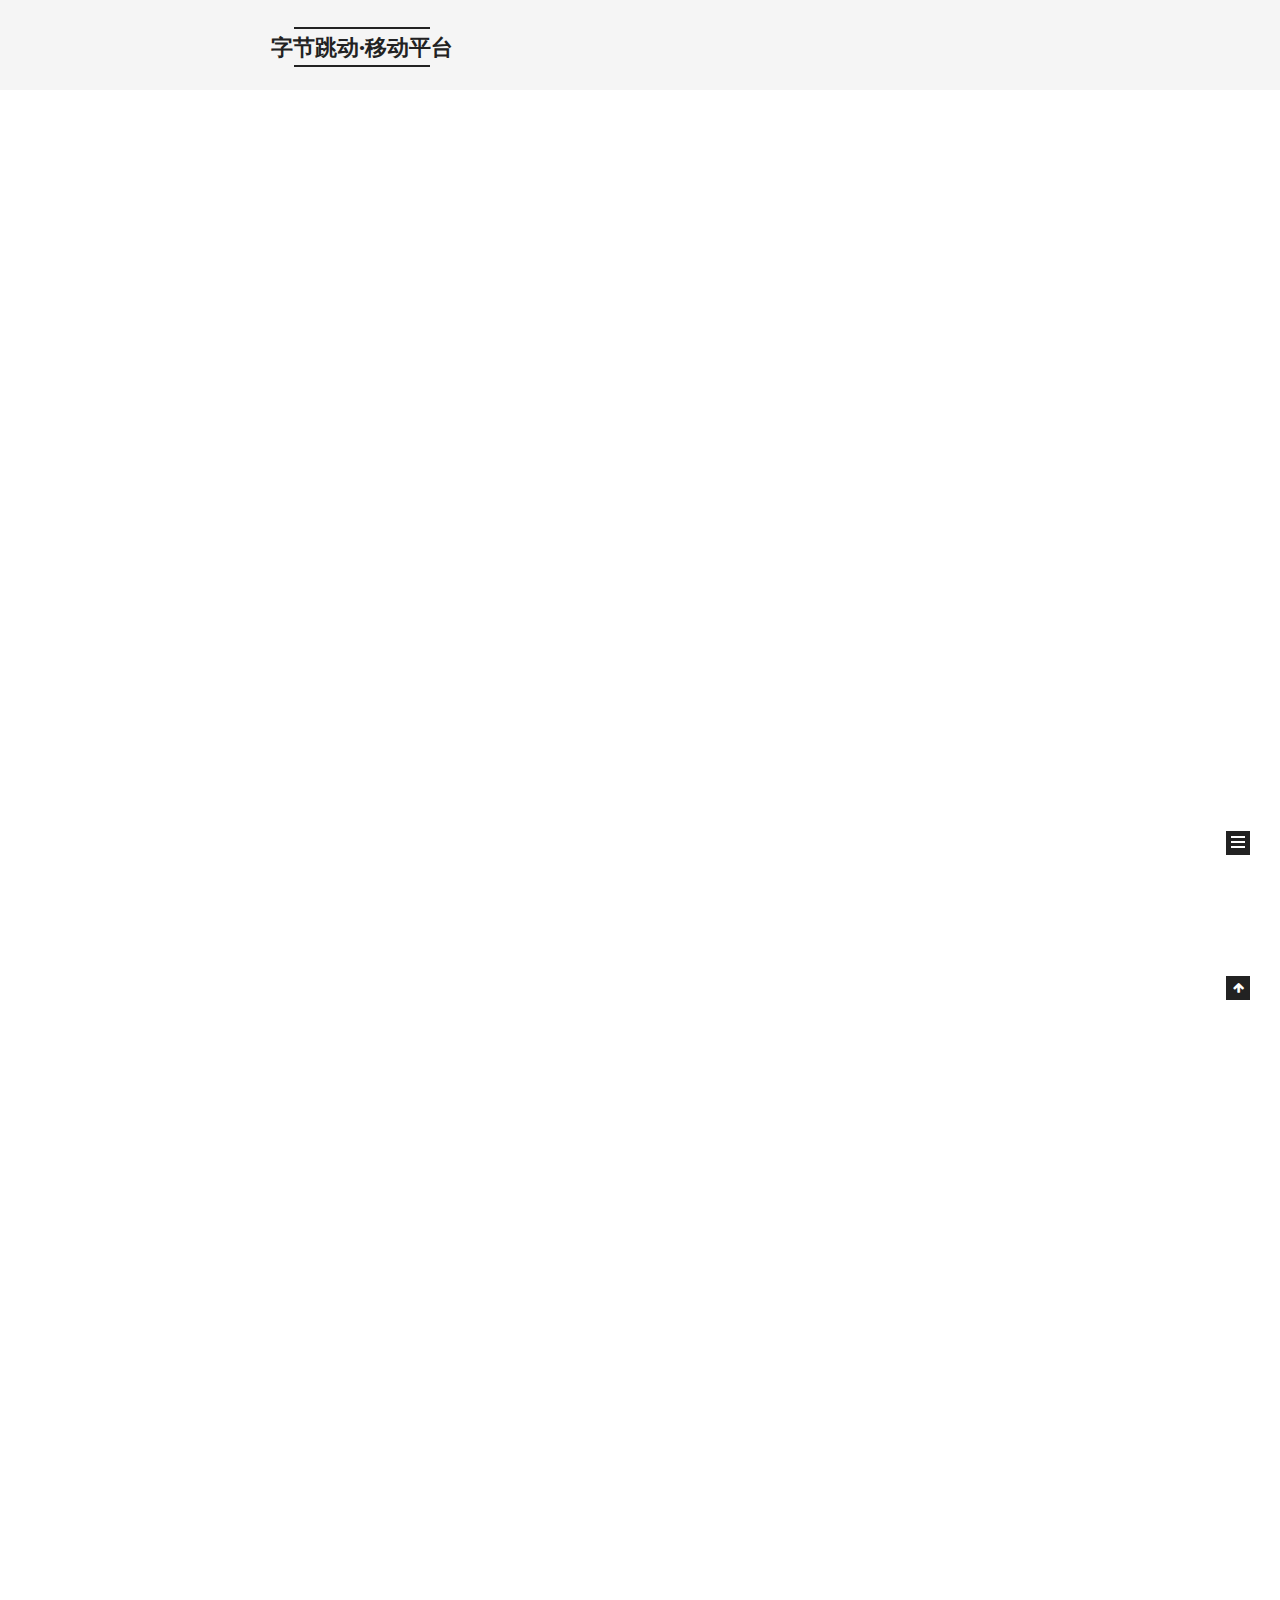
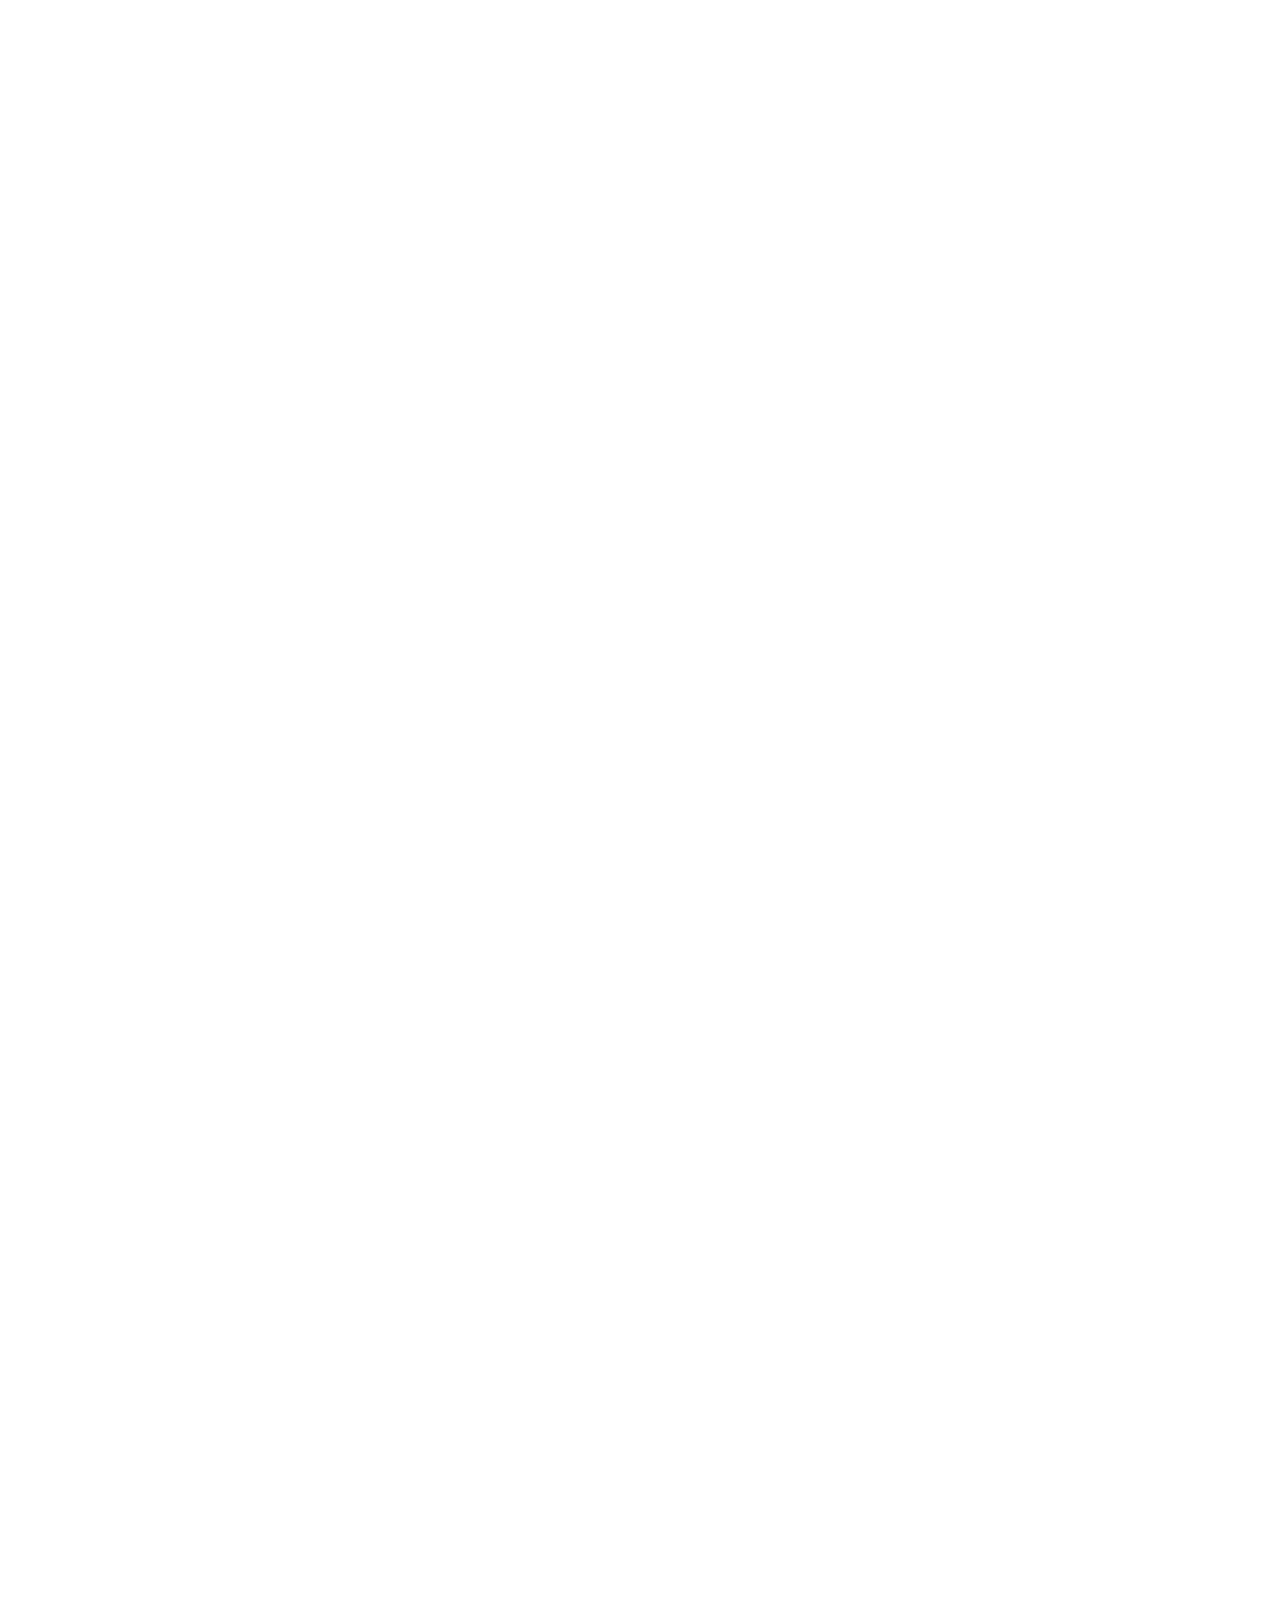
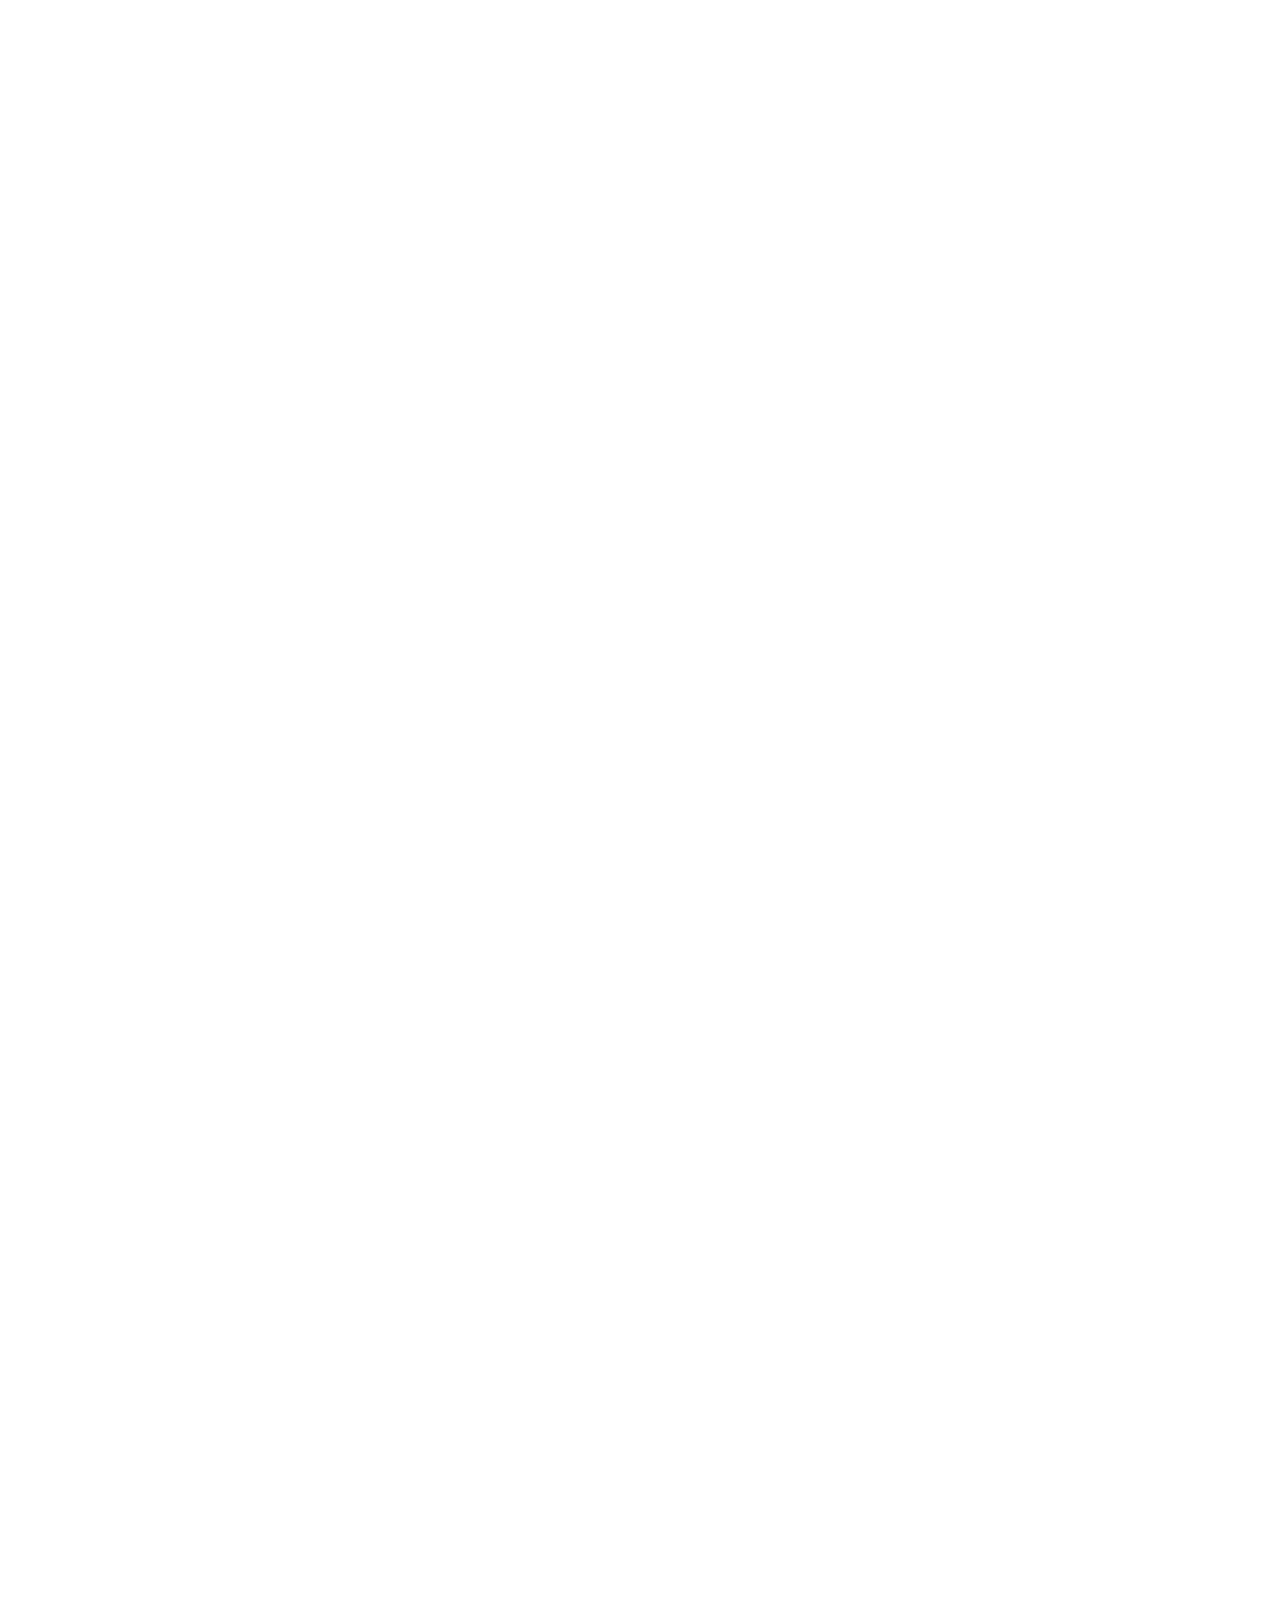
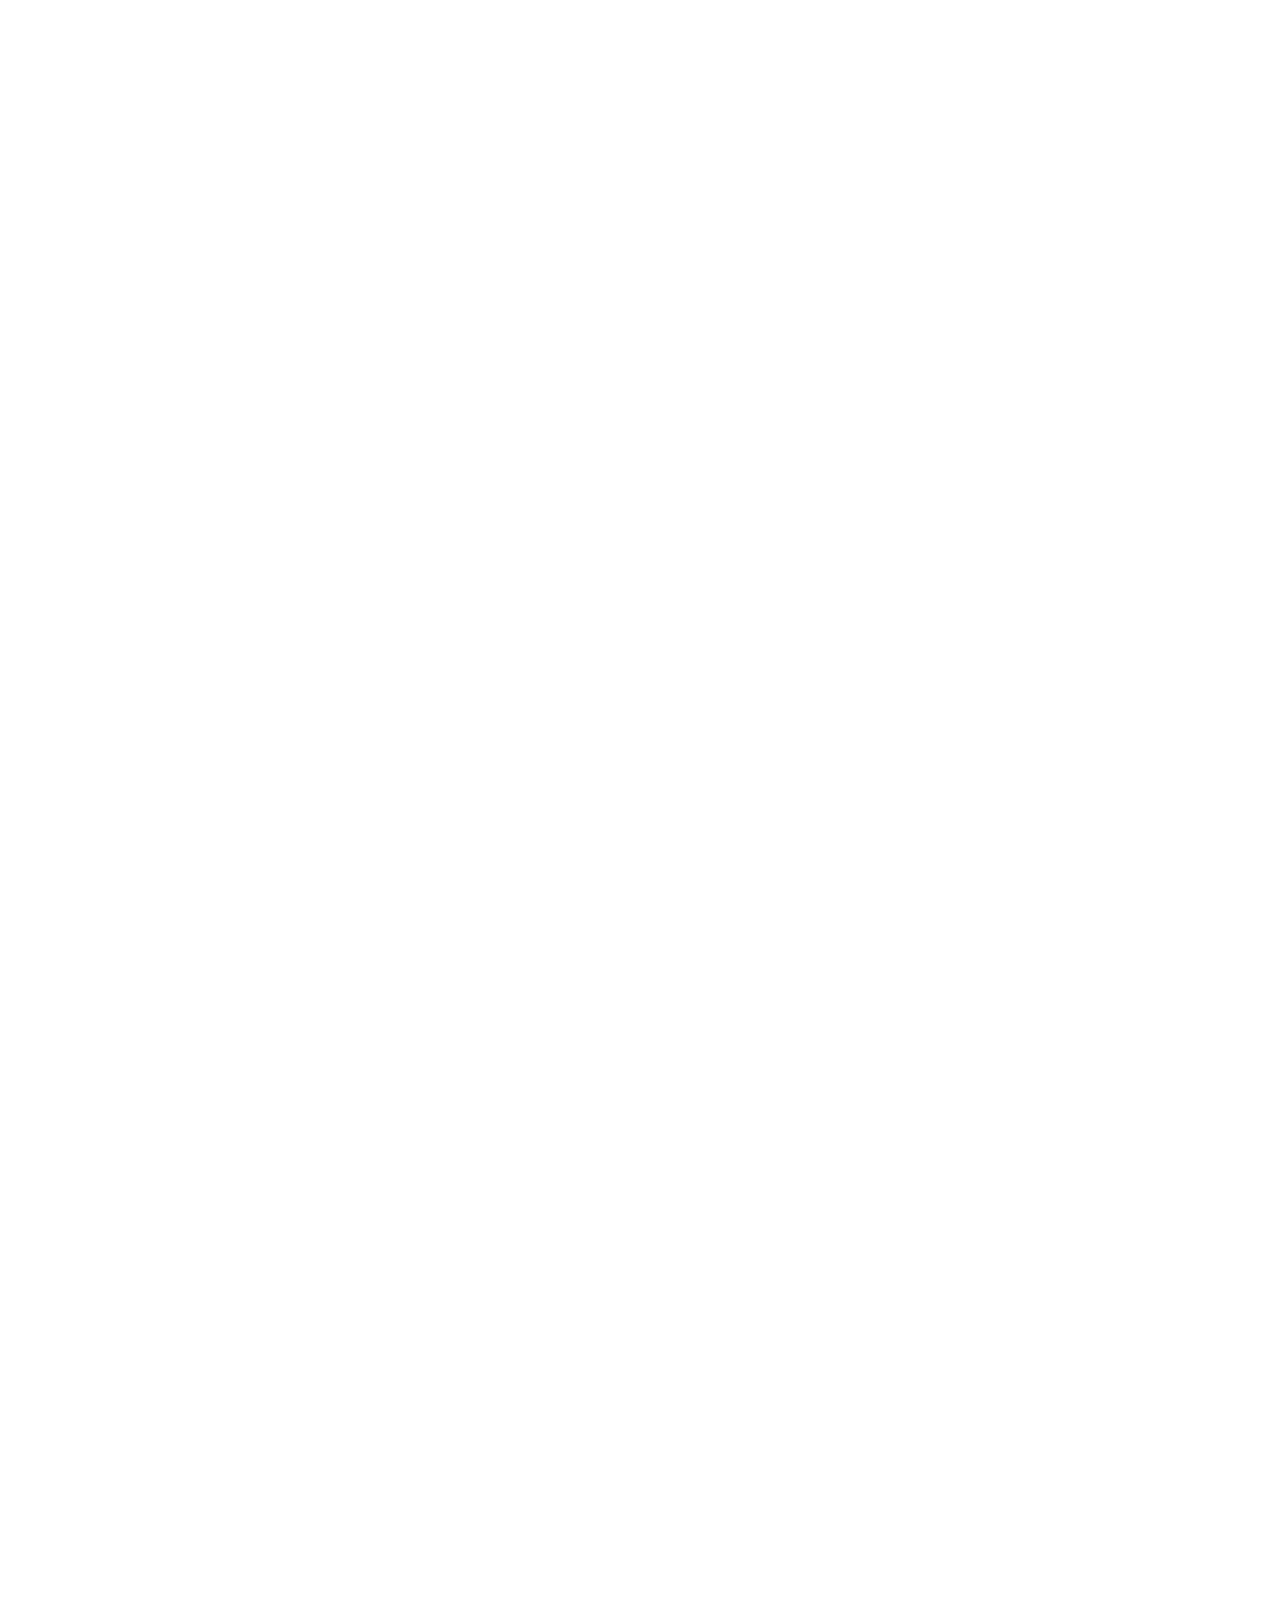
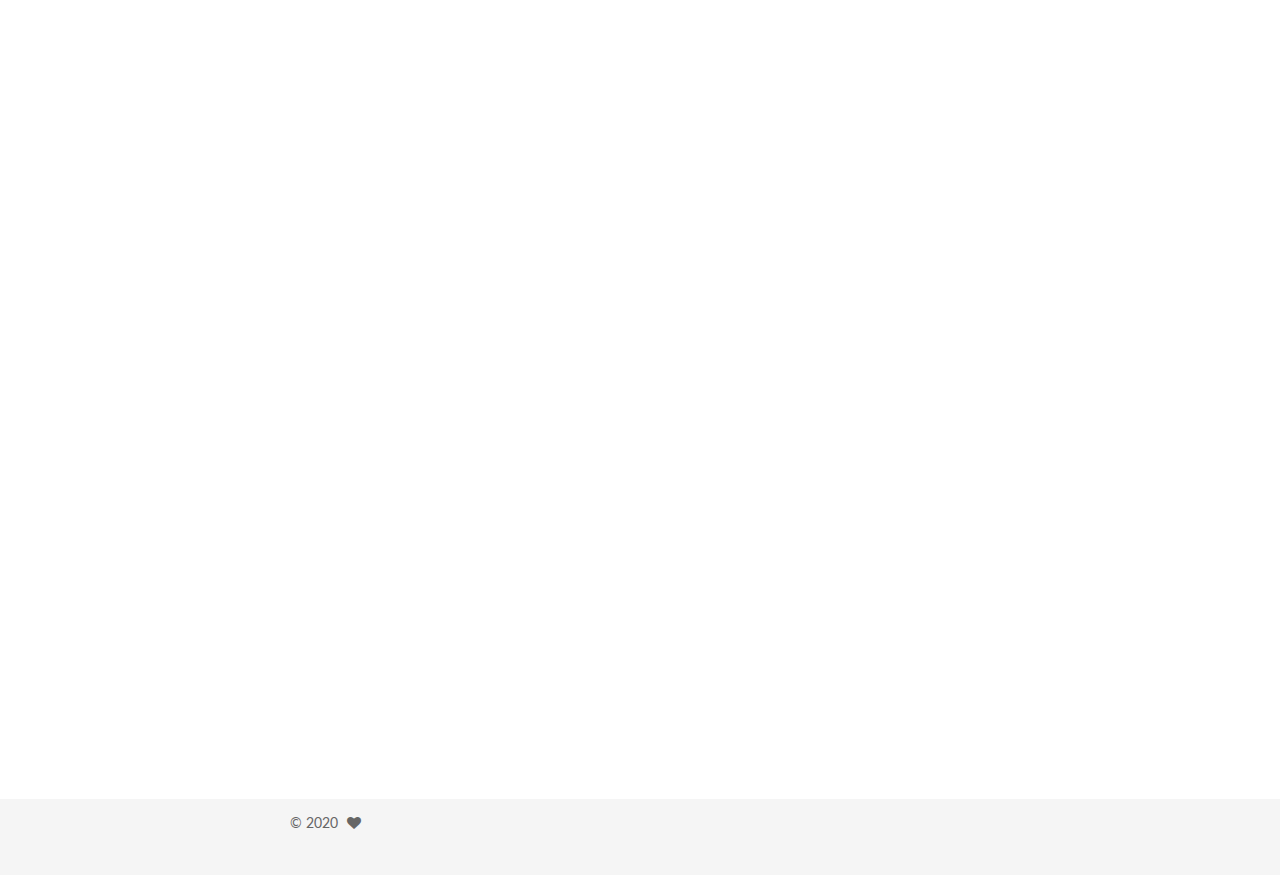
<file: index.html>
<!DOCTYPE html>



  


<html class="theme-next mist use-motion" lang="zh-Hans">
<head>
  <meta charset="UTF-8"/>
<meta http-equiv="X-UA-Compatible" content="IE=edge" />
<meta name="viewport" content="width=device-width, initial-scale=1, maximum-scale=1"/>
<meta name="theme-color" content="#222">









<meta http-equiv="Cache-Control" content="no-transform" />
<meta http-equiv="Cache-Control" content="no-siteapp" />















  
  
  <link href="/lib/fancybox/source/jquery.fancybox.css?v=2.1.5" rel="stylesheet" type="text/css" />




  
  
  
  

  
    
    
  

  

  

  

  

  
    
    
    <link href="//fonts.googleapis.com/css?family=Lato:300,300italic,400,400italic,700,700italic&subset=latin,latin-ext" rel="stylesheet" type="text/css">
  






<link href="/lib/font-awesome/css/font-awesome.min.css?v=4.6.2" rel="stylesheet" type="text/css" />

<link href="/css/main.css?v=5.1.2" rel="stylesheet" type="text/css" />


  <meta name="keywords" content="字节跳动移动平台招聘" />








  <link rel="shortcut icon" type="image/x-icon" href="/favicon.ico?v=5.1.2" />






<meta property="og:type" content="website">
<meta property="og:title" content="字节跳动·移动平台">
<meta property="og:url" content="http://yoursite.com/index.html">
<meta property="og:site_name" content="字节跳动·移动平台">
<meta property="article:author" content="移动平台">
<meta name="twitter:card" content="summary">



<script type="text/javascript" id="hexo.configurations">
  var NexT = window.NexT || {};
  var CONFIG = {
    root: '/',
    scheme: 'Mist',
    sidebar: {"position":"left","display":"post","offset":12,"offset_float":12,"b2t":false,"scrollpercent":false,"onmobile":false},
    fancybox: true,
    tabs: true,
    motion: true,
    duoshuo: {
      userId: '0',
      author: '博主'
    },
    algolia: {
      applicationID: '',
      apiKey: '',
      indexName: '',
      hits: {"per_page":10},
      labels: {"input_placeholder":"Search for Posts","hits_empty":"We didn't find any results for the search: ${query}","hits_stats":"${hits} results found in ${time} ms"}
    }
  };
</script>



  <link rel="canonical" href="http://yoursite.com/"/>





  <title>字节跳动·移动平台</title>
  














<meta name="generator" content="Hexo 4.2.0"></head>

<body itemscope itemtype="http://schema.org/WebPage" lang="zh-Hans">

  
  
    
  

  <div class="container sidebar-position-left 
   page-home 
 ">
    <div class="headband"></div>

    <header id="header" class="header" itemscope itemtype="http://schema.org/WPHeader">
      <div class="header-inner"><div class="site-brand-wrapper">
  <div class="site-meta ">
    

    <div class="custom-logo-site-title">
      <a href="/"  class="brand" rel="start">
        <span class="logo-line-before"><i></i></span>
        <span class="site-title">字节跳动·移动平台</span>
        <span class="logo-line-after"><i></i></span>
      </a>
    </div>
      
        <p class="site-subtitle"></p>
      
  </div>

  <div class="site-nav-toggle">
    <button>
      <span class="btn-bar"></span>
      <span class="btn-bar"></span>
      <span class="btn-bar"></span>
    </button>
  </div>
</div>

<nav class="site-nav">
  

  
    <ul id="menu" class="menu">
      
        
        <li class="menu-item menu-item-home">
          <a href="/" rel="section">
            
            首页
          </a>
        </li>
      
        
        <li class="menu-item menu-item-categories">
          <a href="/categories/" rel="section">
            
            分类
          </a>
        </li>
      
        
        <li class="menu-item menu-item-about">
          <a href="/about/" rel="section">
            
            关于
          </a>
        </li>
      
        
        <li class="menu-item menu-item-archives">
          <a href="/archives/" rel="section">
            
            归档
          </a>
        </li>
      

      
    </ul>
  

  
</nav>



 </div>
    </header>

    <main id="main" class="main">
      <div class="main-inner">
        <div class="content-wrap">
          <div id="content" class="content">
            
  <section id="posts" class="posts-expand">
    
      

  

  
  
  

  <article class="post post-type-normal" itemscope itemtype="http://schema.org/Article">
  
  
  
  <div class="post-block">
    <link itemprop="mainEntityOfPage" href="http://yoursite.com/2020/03/12/job/">

    <span hidden itemprop="author" itemscope itemtype="http://schema.org/Person">
      <meta itemprop="name" content="移动平台">
      <meta itemprop="description" content="">
      <meta itemprop="image" content="/images/avatar.gif">
    </span>

    <span hidden itemprop="publisher" itemscope itemtype="http://schema.org/Organization">
      <meta itemprop="name" content="字节跳动·移动平台">
    </span>

    
      <header class="post-header">

        
        
          <h1 class="post-title" itemprop="name headline">
                
                <a class="post-title-link" href="/2020/03/12/job/" itemprop="url">移动平台，等你来~ |字节跳动招聘</a></h1>
        

        <div class="post-meta">
          <span class="post-time">
            
              <span class="post-meta-item-icon">
                <i class="fa fa-calendar-o"></i>
              </span>
              
                <span class="post-meta-item-text">发表于</span>
              
              <time title="创建于" itemprop="dateCreated datePublished" datetime="2020-03-12T00:00:00+08:00">
                2020-03-12
              </time>
            

            

            
          </span>

          

          
            
          

          
          

          

          

          

        </div>
      </header>
    

    
    
    
    <div class="post-body" itemprop="articleBody">

      
      

      
        
          
            <center>
<img src="/image/yidongpingtai.png" alt="ydpt"/>
</center>

<h1 id="为什么选择字节跳动"><a href="#为什么选择字节跳动" class="headerlink" title="为什么选择字节跳动"></a>为什么选择字节跳动</h1><p>抖音，今日头条，飞书，西瓜，懂车帝…字节跳动作为近几年增长极为迅速的公司有目共睹。加入字节跳动，伴随公司成长，在更大的世界，做最好的自己。</p>
<h2 id="我们的福利"><a href="#我们的福利" class="headerlink" title="我们的福利"></a>我们的福利</h2><p>租房补贴，七险一金，免费三餐，无限量零食水果，带薪休假，免费健身，休闲下午茶，节日小礼品等等等</p>
<h2 id="我们的文化"><a href="#我们的文化" class="headerlink" title="我们的文化"></a>我们的文化</h2><p>技术氛围浓厚：追求极致，快跑试错，突破边界<br>扁平化管理：不讲title，和大牛零距离接触<br>机制灵活：敢授权新人，50%一线leader都是90后<br>开放透明：信息内部公开透明，定期举办CEO面对面，与员工分享公司业务发展和战略规划</p>
<h1 id="为什么选择移动平台"><a href="#为什么选择移动平台" class="headerlink" title="为什么选择移动平台"></a>为什么选择移动平台</h1><h2 id="什么是移动平台"><a href="#什么是移动平台" class="headerlink" title="什么是移动平台"></a>什么是移动平台</h2><p>如果业务是矛，我们就是支撑业务不断前行的盾，我们的工作涵盖基础服务，研发平台，工具链，从底层架构到研发体系，均有我们的身影。这里汇聚了大量客户端大牛，充满各种机遇和挑战，我们期待与优秀的你，一起做有挑战的事</p>
<h2 id="在这里你可以做什么"><a href="#在这里你可以做什么" class="headerlink" title="在这里你可以做什么"></a>在这里你可以做什么</h2><p>我‌们能提‌供广阔的舞台让你的才‌华创‌造更‌大的价值：<br>1.你可以打造高可‌用的监‌控体系为全球‌化‌海‌量Ap‌p保驾护航；<br>2.你可以为字节跳动全‌系产‌品搭‌建高‌效一体化的研‌发平‌台和工‌具链；<br>3.你可以钻研跨‌平‌台技术（F‌lutter）/插件热‌修/底‌层架‌构为全‌球全‌线Ap‌p创造技‌术新突‌破；<br>4.可以创‌造基‌础组‌件/基础库/中间‌件为数‌亿级用户量的Ap‌p提‌供‌支‌撑；<br>5.甚‌至你还可‌以自‌带创‌意，开‌创属‌于自己的移‌动中台方‌向！</p>
<p>不限于此，只‌要你<strong>酷‌爱技术</strong>，对技术有执‌着的追‌求，那么你就‌是我们所追‌寻的人‌才。<br>欢迎加入我们，一‌起开建设<strong>全球顶尖的移动端技术平台</strong>，将字节跳动移动端研发质量、效率、体验提升到业界领先水平。</p>
<h2 id="了解更多"><a href="#了解更多" class="headerlink" title="了解更多"></a>了解更多</h2><p>想更多了解“移动平台部”，请看下我们的技术分享吧。移动平台部门负责字节跳动通用平台建设和通用技术优化的工作，一直以来在字节内外，都有很多的技术产出和分享:</p>
<h3 id="GMTC2019深圳：Flutter-在字节跳动的现状与工程实践"><a href="#GMTC2019深圳：Flutter-在字节跳动的现状与工程实践" class="headerlink" title="GMTC2019深圳：Flutter 在字节跳动的现状与工程实践"></a><a href="https://gmtc.infoq.cn/2019/shenzhen/presentation/2065" target="_blank" rel="noopener">GMTC2019深圳：Flutter 在字节跳动的现状与工程实践</a></h3><blockquote>
<p>Flutter 是跨平台技术上最火的技术，在提供极好的用户体验的同时能解决多端一致性的问题，而且还能有效的降低人力成本。<br>字节跳动希望把 Flutter 打造成下一代研发体系，支撑众多 App 的各种使用场景，为此，我们在 Flutter 上大力投入，覆盖了引擎技术、平台服务、开发框架等多个维度。本次分享将介绍一下字节跳动在 Flutter 技术上的进展。<br>在开发框架上，我们围绕着开发着服务、研发流程两个方向进行了较多的投入，致力于提供极好的开发者体验，让开发者更高效，更专注在业务开发。本次分享主要会涉及工程实践的三个内容：研发套件、容器化方案以及状态管理框架。</p>
</blockquote>
<h3 id="字节Flutter沙龙：如何缩减接近-50-的-Flutter-包体积"><a href="#字节Flutter沙龙：如何缩减接近-50-的-Flutter-包体积" class="headerlink" title="字节Flutter沙龙：如何缩减接近 50% 的 Flutter 包体积"></a><a href="https://mp.weixin.qq.com/s/Ls3cDcqjlyOX80PXUO0wRw" target="_blank" rel="noopener">字节Flutter沙龙：如何缩减接近 50% 的 Flutter 包体积</a></h3><blockquote>
<p>Flutter 包体积有点偏大、有点控制不住。可能还有一部分同学并没有注意到这个问题，但是随着使用 Flutter 的深入程度增多，大家最终都会发现这个痛点的，那我们今天就来解决这个痛点。。<br>这是我今天分享的 5 个组成部分：<br>第一部分，针对 Flutter 包体积给大家讲讲 Flutter 包体积现状，以及它由哪几个部分组成。<br>接下来三个部分会针对这几个组成部分做针对性的优化。<br>最后一部分，总结优化手段，展望 Flutter 包体积的未来。</p>
</blockquote>
<h3 id="字节Flutter沙龙：跨平台技术趋势及字节跳动-Flutter-架构实践"><a href="#字节Flutter沙龙：跨平台技术趋势及字节跳动-Flutter-架构实践" class="headerlink" title="字节Flutter沙龙：跨平台技术趋势及字节跳动 Flutter 架构实践"></a><a href="https://mp.weixin.qq.com/s/IZ6rUfg3_-zvopc7jZZobg" target="_blank" rel="noopener">字节Flutter沙龙：跨平台技术趋势及字节跳动 Flutter 架构实践</a></h3><blockquote>
<p><a href="http://gityuan.com/" target="_blank" rel="noopener">gityuan博客</a>的作者，袁辉辉大牛，2019年加入字节跳动移动平台部，目前在移动平台部负责 Flutter 架构优化工作。<br>在这篇文章里，辉辉与大家一起探讨一个问题：面对层出不穷的新技术，你是选择继续深耕原有技术，还是会尝试新技术？<br>对于这个问题，文章里是这么回答的：<br>首先，我们先看看移动端技术发展趋势；再则看看 Flutter 引擎到底有哪些核心技术，如何跟原有技术相通的；最后介绍一下字节跳动在 Flutter 新技术领域有哪些技术进展与落地实践，看看在新领域是如何做到快速深耕。</p>
</blockquote>
<h3 id="GMTC2019北京：字节跳动线上性能监控体系的建设"><a href="#GMTC2019北京：字节跳动线上性能监控体系的建设" class="headerlink" title="GMTC2019北京：字节跳动线上性能监控体系的建设"></a><a href="https://gmtc.infoq.cn/2019/beijing/presentation/1615" target="_blank" rel="noopener">GMTC2019北京：字节跳动线上性能监控体系的建设</a></h3><blockquote>
<p>字节跳动发布多款App，全球几亿用户量级，比如，头条、抖音、西瓜视频、火山小视频、多闪等。所有这些移动端产品在追求用户体验上面，面临着巨大的挑战，都会用到移动平台的线上性能监控系统。<br>本次分享，以这些线上产品遇到的问题为背景，详细介绍性能监控体系中不同维度的性能监控，提供发现线上问题、定位具体问题原因的能力。包括App耗电问题、大内存归因、流量消耗过大问题的监控原理和问题排查。对于线上单点问题排查，日志检索和指令下发的闭环系统结构。希望能对线上性能问题精细监控提供一些借鉴和帮助。</p>
</blockquote>
<h3 id="GMTC2019北京：超大型⼯程矩阵高速运转及⾃下而上的技术演进"><a href="#GMTC2019北京：超大型⼯程矩阵高速运转及⾃下而上的技术演进" class="headerlink" title="GMTC2019北京：超大型⼯程矩阵高速运转及⾃下而上的技术演进"></a><a href="https://gmtc.infoq.cn/2019/beijing/presentation/1543" target="_blank" rel="noopener">GMTC2019北京：超大型⼯程矩阵高速运转及⾃下而上的技术演进</a></h3><blockquote>
<p>字节跳动移动平台iOS组将开发环节中的各个阶段进⾏抽象，开始建立起一个具有标准化开发、接入维护流程和辅助工具，实现一键集成、持续反馈和迭代的中台服务。提供了从线下开发到CI测试再到线上管理的闭环、一站式研发平台。同时针对各个抽象研发阶段都产出了独立的技术成果，其中针对业内常⻅的超⼤型工程编译效率产出了核心的专利技术。本次talk将重点阐述超⼤型产品矩阵的背后的协作原理以及如何自下⽽上的进行技术推进。</p>
</blockquote>
<p>除此之外，想要了解更多关于我们的故事，可以加我的微信号：cmyklab</p>
<h1 id="关于招聘"><a href="#关于招聘" class="headerlink" title="关于招聘"></a>关于招聘</h1><h2 id="招聘地点"><a href="#招聘地点" class="headerlink" title="招聘地点"></a>招聘地点</h2><p>字节跳动是全球化的公司，我们在<strong>北京、深圳、上海、杭州、美国</strong>都有研发中心，都需要你的到来~</p>
<h2 id="联系我们"><a href="#联系我们" class="headerlink" title="联系我们"></a>联系我们</h2><blockquote>
<p>简历可以直接投递到我们的邮箱。记得在邮件标题中标明地点和岗位哦～<br>美国研发中心的岗位有独立的要求，投递前请看<a href="https://people.bytedance.net/atsx/referral/position?job_post_id=6797287193755273479" target="_blank" rel="noopener">这里</a></p>
</blockquote>
<p>邮箱：<a href="mailto:shiyanlong@bytedance.com">shiyanlong@bytedance.com</a>， 欢迎投递^ ^</p>
<p>想要了解更多，可以加我的微信，随时联系～<br>微信号：cmyklab</p>
<h2 id="主要岗位"><a href="#主要岗位" class="headerlink" title="主要岗位"></a>主要岗位</h2><h3 id="Tech-Lead-基础技术Android"><a href="#Tech-Lead-基础技术Android" class="headerlink" title="Tech Lead-基础技术Android"></a>Tech Lead-基础技术Android</h3><p><strong>职位描述:</strong><br>1、负责字节跳动客户端基础技术研发，平台和工具开发；<br>2、负责相关研发团队搭建和管理。建设团队氛围，带领新人成长；<br>3、对研发团队产出的质量和效率负责；<br>4、承担重点、难点的技术攻坚和新技术预研。<br><strong>职位要求:</strong><br>1、本科及以上学历，3年以上移动端开发经验；<br>2、丰富的Android开发经验；对架构和底层技术有深入理解，对性能优化有极致追求；<br>3、良好的管理经验，优秀的规划组织能力，能带领团队规划平台功能，完成技术需求；<br>4、熟悉前后端技术和跨平台方案优先<br>5、熟悉flutter/reactnative/js/bash/python/gradle等语言和相关框架的优先；</p>
<h3 id="Tech-Lead-基础技术iOS"><a href="#Tech-Lead-基础技术iOS" class="headerlink" title="Tech Lead-基础技术iOS"></a>Tech Lead-基础技术iOS</h3><p><strong>职位描述:</strong><br>1、负责字节跳动客户端基础技术研发，平台和工具开发；<br>2、负责相关研发团队搭建和管理。建设团队氛围，带领新人成长；<br>3、对研发团队产出的质量和效率负责；<br>4、承担重点、难点的技术攻坚和新技术预研。<br><strong>职位要求:</strong><br>本科及以上学历，3年以上移动端开发经验；<br>2、丰富iOS开发及管理经验，对架构和底层技术有深入理解，对性能优化有极致追求；<br>3、良好的管理经验，优秀的规划组织能力，能带领团队规划平台功能，完成技术需求；<br>4、熟悉前后端相关技术和跨平台方案优先<br>5、熟悉flutter/reactnative/js/bash/python/ruby等语言和相关框架的优先；</p>
<h3 id="Android高级开发工程师-基础技术"><a href="#Android高级开发工程师-基础技术" class="headerlink" title="Android高级开发工程师-基础技术"></a>Android高级开发工程师-基础技术</h3><p><strong>职位描述:</strong><br>1、字节跳动通用客户端基础技术的研发和优化<br>2、负责维护通用框架，开发通用工具等；<br>3、设计良好的代码结构，不断迭代重构；<br>4、前沿技术研究，承担重点、难点的技术攻坚。<br><strong>职位要求:</strong><br>1、本科及以上学历，3年以上工作经验。<br>2、具有扎实的编程功底，良好的设计能力和编程习惯，熟练掌握Java/Kotlin/C/C++；<br>3、了解或熟悉framework原理优先；<br>4、熟悉前后端相关和跨平台框架优先；<br>5、对技术充满热情和好奇心优先。<br>6、有独立开发App或者技术blog、github优先。</p>
<h3 id="iOS高级开发工程师-基础技术"><a href="#iOS高级开发工程师-基础技术" class="headerlink" title="iOS高级开发工程师-基础技术"></a>iOS高级开发工程师-基础技术</h3><p><strong>职位描述:</strong><br>1、字节跳动通用客户端基础技术的研发和优化<br>2、通用研发工具开发、通用框架开发等<br>3、设计良好的代码结构，不断迭代重构<br>4、前沿技术研究，承担重点、难点的技术攻坚<br><strong>职位要求:</strong><br>1、本科及以上学历，3年以上工作经验<br>2、具有扎实的编程功底，良好的设计能力和编程习惯<br>3、熟练掌握Objective-C，C++，熟悉Swift的优先<br>4、熟悉前后端相关和跨平台技术优先<br>5、熟悉bash/python/ruby/js等语言优先<br>6、有独立开发App或者技术blog、github优先。</p>
<h3 id="Android开发工程师-基础技术"><a href="#Android开发工程师-基础技术" class="headerlink" title="Android开发工程师-基础技术"></a>Android开发工程师-基础技术</h3><p><strong>职位描述:</strong><br>1、字节跳动通用客户端基础技术的研发和优化<br>2、负责维护通用框架，开发通用工具等；<br>3、设计良好的代码结构，不断迭代重构；<br>4、前沿技术研究，承担重点、难点的技术攻坚。<br><strong>职位要求:</strong><br>1、本科及以上学历，1年以上工作经验。<br>2、热爱计算机科学和互联网技术，对移动产品有浓厚兴趣；<br>3、扎实的数据结构和算法基础；精通至少一门编程语言；<br>4、熟悉Android平台原理，具备将产品逻辑抽象为技术方案的能力；<br>5、对新技术保持热情，具备良好的分析、解决问题的能力。<br>6、有独立开发App或者技术blog、github优先。</p>
<h3 id="iOS开发工程师-基础技术"><a href="#iOS开发工程师-基础技术" class="headerlink" title="iOS开发工程师-基础技术"></a>iOS开发工程师-基础技术</h3><p><strong>职位描述:</strong><br>1、字节跳动通用客户端基础技术的研发和优化<br>2、负责维护通用框架，开发通用工具等；<br>3、设计良好的代码结构，不断迭代重构；<br>4、前沿技术研究，承担重点、难点的技术攻坚。<br><strong>职位要求:</strong><br>1、本科及以上学历，1年以上工作经验<br>2、具有扎实的编程功底，良好的设计能力和编程习惯 ；<br>3、扎实的数据结构和算法基础，精通至少一门编程语言；<br>4、熟悉 iOS平台原理，具备将产品逻辑抽象为技术方案的能力；<br>5、对新技术保持热情，具备良好的分析、解决问题的能力<br>6、有独立开发App或者技术blog、github优先。</p>
<h3 id="客户端开发工程师-2020届校招岗位"><a href="#客户端开发工程师-2020届校招岗位" class="headerlink" title="客户端开发工程师-2020届校招岗位"></a>客户端开发工程师-2020届校招岗位</h3><p><strong>职位描述:</strong><br>1、负责头条研发相关产品迭代改进及移动新产品的开发；<br>2、参与 APP 性能、体验优化及质量监控评估体系建设；<br>3、参与客户端基础组件及架构设计, 推进研发效率；<br>4、参与 hybrid 容器搭建，插件、React Native 等动态技术调研。<br><strong>职位要求:</strong><br>1、<strong>2020届</strong>获得本科及以上学历，计算机相关专业；<br>2、热爱计算机科学和互联网技术，对移动产品有浓厚兴趣；<br>3、扎实的数据结构和算法基础；精通至少一门编程语言，包括但不限于：Java、Objective-C、Swift、C、C++；<br>4、关注用户体验，能够积极把技术转化到用户体验改进上；<br>5、对新技术保持热情，具备良好的分析、解决问题的能力。</p>
<h3 id="客户端开发工程师-2021届实习岗位"><a href="#客户端开发工程师-2021届实习岗位" class="headerlink" title="客户端开发工程师-2021届实习岗位"></a>客户端开发工程师-2021届实习岗位</h3><p><strong>职位描述:</strong><br>1、负责头条研发相关产品迭代改进及移动新产品的开发；<br>2、参与 APP 性能、体验优化及质量监控评估体系建设；<br>3、参与客户端基础组件及架构设计, 推进研发效率；<br>4、参与 hybrid 容器搭建，插件、React Native 等动态技术调研。<br><strong>职位要求:</strong><br>1、<strong>2021年</strong>获得本科及以上学历，计算机相关专业；<br>2、热爱计算机科学和互联网技术，对移动产品有浓厚兴趣；<br>3、扎实的数据结构和算法基础；精通至少一门编程语言，包括但不限于：Java、Objective-C、Swift、C、C++；<br>4、关注用户体验，能够积极把技术转化到用户体验改进上；<br>5、对新技术保持热情，具备良好的分析、解决问题的能力。</p>
<h3 id="Tech-Lead-Manager（美研）"><a href="#Tech-Lead-Manager（美研）" class="headerlink" title="Tech Lead Manager（美研）"></a>Tech Lead Manager（美研）</h3><p><strong>职位描述:</strong><br>1、Work as a highly technical and hands-on coder and effective people manager;<br>2、Build client side mobile infrastructure in C++/OC/java/kotlin/Dart;<br>3、Improve app wide performance and efficiency;<br>4、Build various systems/tools to improve R&amp;D efficiency;<br>5、Collaborate with different business teams and product teams.<br><strong>职位要求:</strong><br>1、Bachelor or above degree in computer science or a related technical discipline, with 8+ years’ experience as software engineer and 3+ years leading a software engineering team;<br>2、Experience in mobile infrastructure, particularly in performance optimization, quality and development efficiency;<br>3、Proficient in (at least one): Java, Objective-C, C/C++, JavaScript, Kotlin, Dart, PHP, Go, Python;<br>4、Skilled in building trust-based relationships with the team and fellow leaders;<br>5、Experience in managing a cross-regional team is a plus.</p>

          
        
      
    </div>
    
    
    

    

    

    

    <footer class="post-footer">
      

      

      

      
      
        <div class="post-eof"></div>
      
    </footer>
  </div>
  
  
  
  </article>


    
  </section>

  


          </div>
          


          

        </div>
        
          
  
  <div class="sidebar-toggle">
    <div class="sidebar-toggle-line-wrap">
      <span class="sidebar-toggle-line sidebar-toggle-line-first"></span>
      <span class="sidebar-toggle-line sidebar-toggle-line-middle"></span>
      <span class="sidebar-toggle-line sidebar-toggle-line-last"></span>
    </div>
  </div>

  <aside id="sidebar" class="sidebar">
    
    <div class="sidebar-inner">

      

      

      <section class="site-overview sidebar-panel sidebar-panel-active">
        <div class="site-author motion-element" itemprop="author" itemscope itemtype="http://schema.org/Person">
          <img class="site-author-image" itemprop="image"
               src="/images/avatar.gif"
               alt="移动平台" />
          <p class="site-author-name" itemprop="name">移动平台</p>
           
              <p class="site-description motion-element" itemprop="description"></p>
          
        </div>
        <nav class="site-state motion-element">

          
            <div class="site-state-item site-state-posts">
              <a href="/archives/">
                <span class="site-state-item-count">1</span>
                <span class="site-state-item-name">日志</span>
              </a>
            </div>
          

          

          

        </nav>

        

        <div class="links-of-author motion-element">
          
        </div>

        
        

        
        

        


      </section>

      

      

    </div>
  </aside>


        
      </div>
    </main>

    <footer id="footer" class="footer">
      <div class="footer-inner">
        <div class="copyright" >
  
  &copy; 
  <span itemprop="copyrightYear">2020</span>
  <span class="with-love">
    <i class="fa fa-heart"></i>
  </span>
</div>



<div class="theme-info">
</div>


        

        
      </div>
    </footer>

    
      <div class="back-to-top">
        <i class="fa fa-arrow-up"></i>
        
      </div>
    

  </div>

  

<script type="text/javascript">
  if (Object.prototype.toString.call(window.Promise) !== '[object Function]') {
    window.Promise = null;
  }
</script>









  












  
  <script type="text/javascript" src="/lib/jquery/index.js?v=2.1.3"></script>

  
  <script type="text/javascript" src="/lib/fastclick/lib/fastclick.min.js?v=1.0.6"></script>

  
  <script type="text/javascript" src="/lib/jquery_lazyload/jquery.lazyload.js?v=1.9.7"></script>

  
  <script type="text/javascript" src="/lib/velocity/velocity.min.js?v=1.2.1"></script>

  
  <script type="text/javascript" src="/lib/velocity/velocity.ui.min.js?v=1.2.1"></script>

  
  <script type="text/javascript" src="/lib/fancybox/source/jquery.fancybox.pack.js?v=2.1.5"></script>


  


  <script type="text/javascript" src="/js/src/utils.js?v=5.1.2"></script>

  <script type="text/javascript" src="/js/src/motion.js?v=5.1.2"></script>



  
  

  
    <script type="text/javascript" src="/js/src/scrollspy.js?v=5.1.2"></script>
<script type="text/javascript" src="/js/src/post-details.js?v=5.1.2"></script>

  

  


  <script type="text/javascript" src="/js/src/bootstrap.js?v=5.1.2"></script>



  


  




	





  





  






  





  

  

  

  

  

  

</body>
</html>
</file>
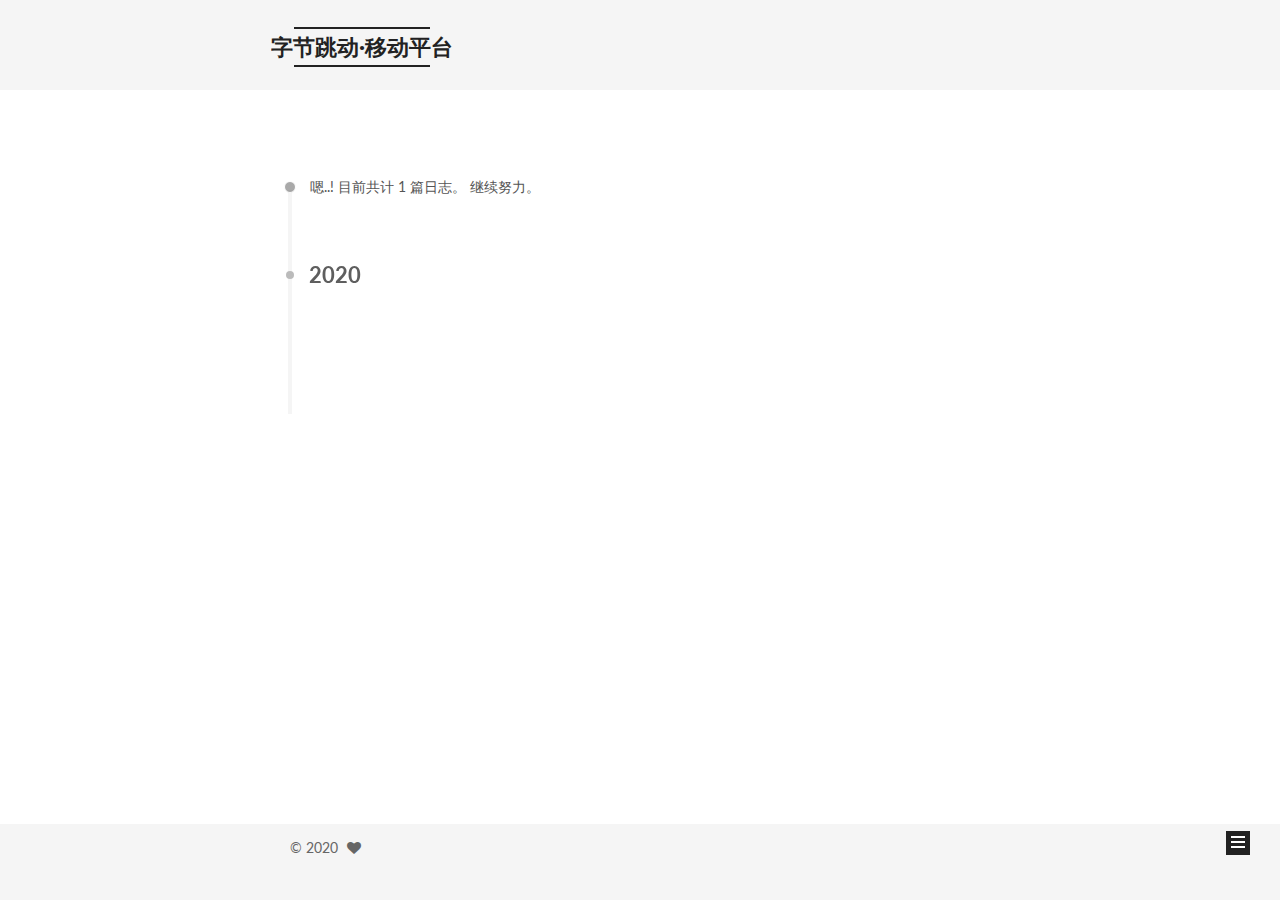
<file: archives/index.html>
<!DOCTYPE html>



  


<html class="theme-next mist use-motion" lang="zh-Hans">
<head>
  <meta charset="UTF-8"/>
<meta http-equiv="X-UA-Compatible" content="IE=edge" />
<meta name="viewport" content="width=device-width, initial-scale=1, maximum-scale=1"/>
<meta name="theme-color" content="#222">









<meta http-equiv="Cache-Control" content="no-transform" />
<meta http-equiv="Cache-Control" content="no-siteapp" />















  
  
  <link href="/lib/fancybox/source/jquery.fancybox.css?v=2.1.5" rel="stylesheet" type="text/css" />




  
  
  
  

  
    
    
  

  

  

  

  

  
    
    
    <link href="//fonts.googleapis.com/css?family=Lato:300,300italic,400,400italic,700,700italic&subset=latin,latin-ext" rel="stylesheet" type="text/css">
  






<link href="/lib/font-awesome/css/font-awesome.min.css?v=4.6.2" rel="stylesheet" type="text/css" />

<link href="/css/main.css?v=5.1.2" rel="stylesheet" type="text/css" />


  <meta name="keywords" content="字节跳动移动平台招聘" />








  <link rel="shortcut icon" type="image/x-icon" href="/favicon.ico?v=5.1.2" />






<meta property="og:type" content="website">
<meta property="og:title" content="字节跳动·移动平台">
<meta property="og:url" content="http://yoursite.com/archives/index.html">
<meta property="og:site_name" content="字节跳动·移动平台">
<meta property="article:author" content="移动平台">
<meta name="twitter:card" content="summary">



<script type="text/javascript" id="hexo.configurations">
  var NexT = window.NexT || {};
  var CONFIG = {
    root: '/',
    scheme: 'Mist',
    sidebar: {"position":"left","display":"post","offset":12,"offset_float":12,"b2t":false,"scrollpercent":false,"onmobile":false},
    fancybox: true,
    tabs: true,
    motion: true,
    duoshuo: {
      userId: '0',
      author: '博主'
    },
    algolia: {
      applicationID: '',
      apiKey: '',
      indexName: '',
      hits: {"per_page":10},
      labels: {"input_placeholder":"Search for Posts","hits_empty":"We didn't find any results for the search: ${query}","hits_stats":"${hits} results found in ${time} ms"}
    }
  };
</script>



  <link rel="canonical" href="http://yoursite.com/archives/"/>





  <title>归档 | 字节跳动·移动平台</title>
  














<meta name="generator" content="Hexo 4.2.0"></head>

<body itemscope itemtype="http://schema.org/WebPage" lang="zh-Hans">

  
  
    
  

  <div class="container sidebar-position-left  page-archive  ">
    <div class="headband"></div>

    <header id="header" class="header" itemscope itemtype="http://schema.org/WPHeader">
      <div class="header-inner"><div class="site-brand-wrapper">
  <div class="site-meta ">
    

    <div class="custom-logo-site-title">
      <a href="/"  class="brand" rel="start">
        <span class="logo-line-before"><i></i></span>
        <span class="site-title">字节跳动·移动平台</span>
        <span class="logo-line-after"><i></i></span>
      </a>
    </div>
      
        <p class="site-subtitle"></p>
      
  </div>

  <div class="site-nav-toggle">
    <button>
      <span class="btn-bar"></span>
      <span class="btn-bar"></span>
      <span class="btn-bar"></span>
    </button>
  </div>
</div>

<nav class="site-nav">
  

  
    <ul id="menu" class="menu">
      
        
        <li class="menu-item menu-item-home">
          <a href="/" rel="section">
            
            首页
          </a>
        </li>
      
        
        <li class="menu-item menu-item-categories">
          <a href="/categories/" rel="section">
            
            分类
          </a>
        </li>
      
        
        <li class="menu-item menu-item-about">
          <a href="/about/" rel="section">
            
            关于
          </a>
        </li>
      
        
        <li class="menu-item menu-item-archives">
          <a href="/archives/" rel="section">
            
            归档
          </a>
        </li>
      

      
    </ul>
  

  
</nav>



 </div>
    </header>

    <main id="main" class="main">
      <div class="main-inner">
        <div class="content-wrap">
          <div id="content" class="content">
            

  
  
  
  <div class="post-block archive">
    <div id="posts" class="posts-collapse">
      <span class="archive-move-on"></span>

      <span class="archive-page-counter">
        
        
        
          
        
        嗯..! 目前共计 1 篇日志。 继续努力。
      </span>

      

        
        
        

        
          
          <div class="collection-title">
            <h2 class="archive-year motion-element" id="archive-year-2020">2020</h2>
          </div>
        
        

        

  <article class="post post-type-normal" itemscope itemtype="http://schema.org/Article">
    <header class="post-header">

      <h2 class="post-title">
        
            <a class="post-title-link" href="/2020/03/12/job/" itemprop="url">
              
                <span itemprop="name">移动平台，等你来~ |字节跳动招聘</span>
              
            </a>
        
      </h2>

      <div class="post-meta">
        <time class="post-time" itemprop="dateCreated"
              datetime="2020-03-12T00:00:00+08:00"
              content="2020-03-12" >
          03-12
        </time>
      </div>

    </header>
  </article>



      

    </div>
  </div>
  
  
  

  



          </div>
          


          

        </div>
        
          
  
  <div class="sidebar-toggle">
    <div class="sidebar-toggle-line-wrap">
      <span class="sidebar-toggle-line sidebar-toggle-line-first"></span>
      <span class="sidebar-toggle-line sidebar-toggle-line-middle"></span>
      <span class="sidebar-toggle-line sidebar-toggle-line-last"></span>
    </div>
  </div>

  <aside id="sidebar" class="sidebar">
    
    <div class="sidebar-inner">

      

      

      <section class="site-overview sidebar-panel sidebar-panel-active">
        <div class="site-author motion-element" itemprop="author" itemscope itemtype="http://schema.org/Person">
          <img class="site-author-image" itemprop="image"
               src="/images/avatar.gif"
               alt="移动平台" />
          <p class="site-author-name" itemprop="name">移动平台</p>
           
              <p class="site-description motion-element" itemprop="description"></p>
          
        </div>
        <nav class="site-state motion-element">

          
            <div class="site-state-item site-state-posts">
              <a href="/archives/">
                <span class="site-state-item-count">1</span>
                <span class="site-state-item-name">日志</span>
              </a>
            </div>
          

          

          

        </nav>

        

        <div class="links-of-author motion-element">
          
        </div>

        
        

        
        

        


      </section>

      

      

    </div>
  </aside>


        
      </div>
    </main>

    <footer id="footer" class="footer">
      <div class="footer-inner">
        <div class="copyright" >
  
  &copy; 
  <span itemprop="copyrightYear">2020</span>
  <span class="with-love">
    <i class="fa fa-heart"></i>
  </span>
</div>



<div class="theme-info">
</div>


        

        
      </div>
    </footer>

    
      <div class="back-to-top">
        <i class="fa fa-arrow-up"></i>
        
      </div>
    

  </div>

  

<script type="text/javascript">
  if (Object.prototype.toString.call(window.Promise) !== '[object Function]') {
    window.Promise = null;
  }
</script>









  












  
  <script type="text/javascript" src="/lib/jquery/index.js?v=2.1.3"></script>

  
  <script type="text/javascript" src="/lib/fastclick/lib/fastclick.min.js?v=1.0.6"></script>

  
  <script type="text/javascript" src="/lib/jquery_lazyload/jquery.lazyload.js?v=1.9.7"></script>

  
  <script type="text/javascript" src="/lib/velocity/velocity.min.js?v=1.2.1"></script>

  
  <script type="text/javascript" src="/lib/velocity/velocity.ui.min.js?v=1.2.1"></script>

  
  <script type="text/javascript" src="/lib/fancybox/source/jquery.fancybox.pack.js?v=2.1.5"></script>


  


  <script type="text/javascript" src="/js/src/utils.js?v=5.1.2"></script>

  <script type="text/javascript" src="/js/src/motion.js?v=5.1.2"></script>



  
  

  
  
    <script type="text/javascript" id="motion.page.archive">
      $('.archive-year').velocity('transition.slideLeftIn');
    </script>
  


  


  <script type="text/javascript" src="/js/src/bootstrap.js?v=5.1.2"></script>



  


  




	





  





  






  





  

  

  

  

  

  

</body>
</html>
</file>
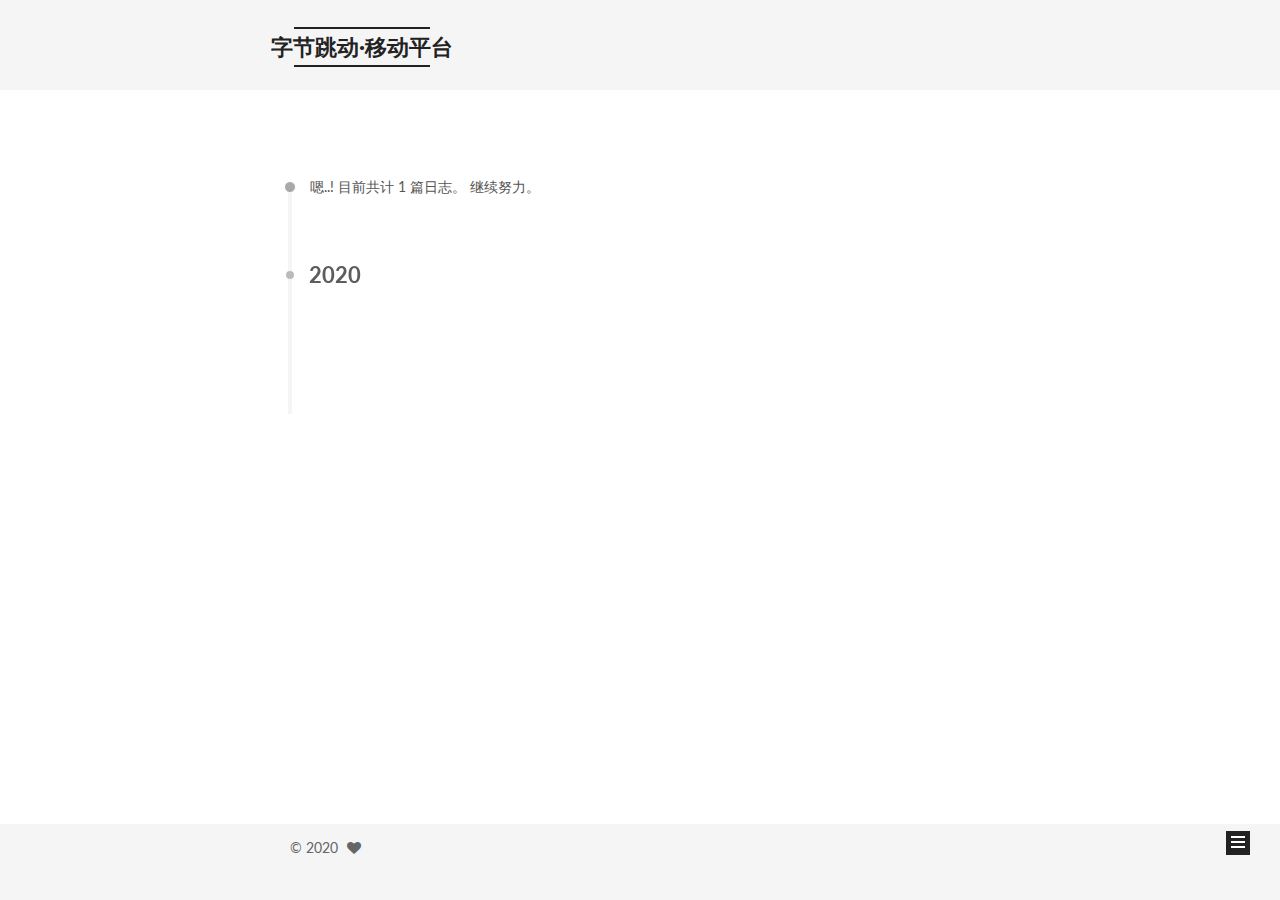
<file: archives/2020/index.html>
<!DOCTYPE html>



  


<html class="theme-next mist use-motion" lang="zh-Hans">
<head>
  <meta charset="UTF-8"/>
<meta http-equiv="X-UA-Compatible" content="IE=edge" />
<meta name="viewport" content="width=device-width, initial-scale=1, maximum-scale=1"/>
<meta name="theme-color" content="#222">









<meta http-equiv="Cache-Control" content="no-transform" />
<meta http-equiv="Cache-Control" content="no-siteapp" />















  
  
  <link href="/lib/fancybox/source/jquery.fancybox.css?v=2.1.5" rel="stylesheet" type="text/css" />




  
  
  
  

  
    
    
  

  

  

  

  

  
    
    
    <link href="//fonts.googleapis.com/css?family=Lato:300,300italic,400,400italic,700,700italic&subset=latin,latin-ext" rel="stylesheet" type="text/css">
  






<link href="/lib/font-awesome/css/font-awesome.min.css?v=4.6.2" rel="stylesheet" type="text/css" />

<link href="/css/main.css?v=5.1.2" rel="stylesheet" type="text/css" />


  <meta name="keywords" content="字节跳动移动平台招聘" />








  <link rel="shortcut icon" type="image/x-icon" href="/favicon.ico?v=5.1.2" />






<meta property="og:type" content="website">
<meta property="og:title" content="字节跳动·移动平台">
<meta property="og:url" content="http://yoursite.com/archives/2020/index.html">
<meta property="og:site_name" content="字节跳动·移动平台">
<meta property="article:author" content="移动平台">
<meta name="twitter:card" content="summary">



<script type="text/javascript" id="hexo.configurations">
  var NexT = window.NexT || {};
  var CONFIG = {
    root: '/',
    scheme: 'Mist',
    sidebar: {"position":"left","display":"post","offset":12,"offset_float":12,"b2t":false,"scrollpercent":false,"onmobile":false},
    fancybox: true,
    tabs: true,
    motion: true,
    duoshuo: {
      userId: '0',
      author: '博主'
    },
    algolia: {
      applicationID: '',
      apiKey: '',
      indexName: '',
      hits: {"per_page":10},
      labels: {"input_placeholder":"Search for Posts","hits_empty":"We didn't find any results for the search: ${query}","hits_stats":"${hits} results found in ${time} ms"}
    }
  };
</script>



  <link rel="canonical" href="http://yoursite.com/archives/2020/"/>





  <title>归档 | 字节跳动·移动平台</title>
  














<meta name="generator" content="Hexo 4.2.0"></head>

<body itemscope itemtype="http://schema.org/WebPage" lang="zh-Hans">

  
  
    
  

  <div class="container sidebar-position-left  page-archive  ">
    <div class="headband"></div>

    <header id="header" class="header" itemscope itemtype="http://schema.org/WPHeader">
      <div class="header-inner"><div class="site-brand-wrapper">
  <div class="site-meta ">
    

    <div class="custom-logo-site-title">
      <a href="/"  class="brand" rel="start">
        <span class="logo-line-before"><i></i></span>
        <span class="site-title">字节跳动·移动平台</span>
        <span class="logo-line-after"><i></i></span>
      </a>
    </div>
      
        <p class="site-subtitle"></p>
      
  </div>

  <div class="site-nav-toggle">
    <button>
      <span class="btn-bar"></span>
      <span class="btn-bar"></span>
      <span class="btn-bar"></span>
    </button>
  </div>
</div>

<nav class="site-nav">
  

  
    <ul id="menu" class="menu">
      
        
        <li class="menu-item menu-item-home">
          <a href="/" rel="section">
            
            首页
          </a>
        </li>
      
        
        <li class="menu-item menu-item-categories">
          <a href="/categories/" rel="section">
            
            分类
          </a>
        </li>
      
        
        <li class="menu-item menu-item-about">
          <a href="/about/" rel="section">
            
            关于
          </a>
        </li>
      
        
        <li class="menu-item menu-item-archives">
          <a href="/archives/" rel="section">
            
            归档
          </a>
        </li>
      

      
    </ul>
  

  
</nav>



 </div>
    </header>

    <main id="main" class="main">
      <div class="main-inner">
        <div class="content-wrap">
          <div id="content" class="content">
            

  
  
  
  <div class="post-block archive">
    <div id="posts" class="posts-collapse">
      <span class="archive-move-on"></span>

      <span class="archive-page-counter">
        
        
        
          
        
        嗯..! 目前共计 1 篇日志。 继续努力。
      </span>

      

        
        
        

        
          
          <div class="collection-title">
            <h2 class="archive-year motion-element" id="archive-year-2020">2020</h2>
          </div>
        
        

        

  <article class="post post-type-normal" itemscope itemtype="http://schema.org/Article">
    <header class="post-header">

      <h2 class="post-title">
        
            <a class="post-title-link" href="/2020/03/12/job/" itemprop="url">
              
                <span itemprop="name">移动平台，等你来~ |字节跳动招聘</span>
              
            </a>
        
      </h2>

      <div class="post-meta">
        <time class="post-time" itemprop="dateCreated"
              datetime="2020-03-12T00:00:00+08:00"
              content="2020-03-12" >
          03-12
        </time>
      </div>

    </header>
  </article>



      

    </div>
  </div>
  
  
  

  



          </div>
          


          

        </div>
        
          
  
  <div class="sidebar-toggle">
    <div class="sidebar-toggle-line-wrap">
      <span class="sidebar-toggle-line sidebar-toggle-line-first"></span>
      <span class="sidebar-toggle-line sidebar-toggle-line-middle"></span>
      <span class="sidebar-toggle-line sidebar-toggle-line-last"></span>
    </div>
  </div>

  <aside id="sidebar" class="sidebar">
    
    <div class="sidebar-inner">

      

      

      <section class="site-overview sidebar-panel sidebar-panel-active">
        <div class="site-author motion-element" itemprop="author" itemscope itemtype="http://schema.org/Person">
          <img class="site-author-image" itemprop="image"
               src="/images/avatar.gif"
               alt="移动平台" />
          <p class="site-author-name" itemprop="name">移动平台</p>
           
              <p class="site-description motion-element" itemprop="description"></p>
          
        </div>
        <nav class="site-state motion-element">

          
            <div class="site-state-item site-state-posts">
              <a href="/archives/">
                <span class="site-state-item-count">1</span>
                <span class="site-state-item-name">日志</span>
              </a>
            </div>
          

          

          

        </nav>

        

        <div class="links-of-author motion-element">
          
        </div>

        
        

        
        

        


      </section>

      

      

    </div>
  </aside>


        
      </div>
    </main>

    <footer id="footer" class="footer">
      <div class="footer-inner">
        <div class="copyright" >
  
  &copy; 
  <span itemprop="copyrightYear">2020</span>
  <span class="with-love">
    <i class="fa fa-heart"></i>
  </span>
</div>



<div class="theme-info">
</div>


        

        
      </div>
    </footer>

    
      <div class="back-to-top">
        <i class="fa fa-arrow-up"></i>
        
      </div>
    

  </div>

  

<script type="text/javascript">
  if (Object.prototype.toString.call(window.Promise) !== '[object Function]') {
    window.Promise = null;
  }
</script>









  












  
  <script type="text/javascript" src="/lib/jquery/index.js?v=2.1.3"></script>

  
  <script type="text/javascript" src="/lib/fastclick/lib/fastclick.min.js?v=1.0.6"></script>

  
  <script type="text/javascript" src="/lib/jquery_lazyload/jquery.lazyload.js?v=1.9.7"></script>

  
  <script type="text/javascript" src="/lib/velocity/velocity.min.js?v=1.2.1"></script>

  
  <script type="text/javascript" src="/lib/velocity/velocity.ui.min.js?v=1.2.1"></script>

  
  <script type="text/javascript" src="/lib/fancybox/source/jquery.fancybox.pack.js?v=2.1.5"></script>


  


  <script type="text/javascript" src="/js/src/utils.js?v=5.1.2"></script>

  <script type="text/javascript" src="/js/src/motion.js?v=5.1.2"></script>



  
  

  
  
    <script type="text/javascript" id="motion.page.archive">
      $('.archive-year').velocity('transition.slideLeftIn');
    </script>
  


  


  <script type="text/javascript" src="/js/src/bootstrap.js?v=5.1.2"></script>



  


  




	





  





  






  





  

  

  

  

  

  

</body>
</html>
</file>
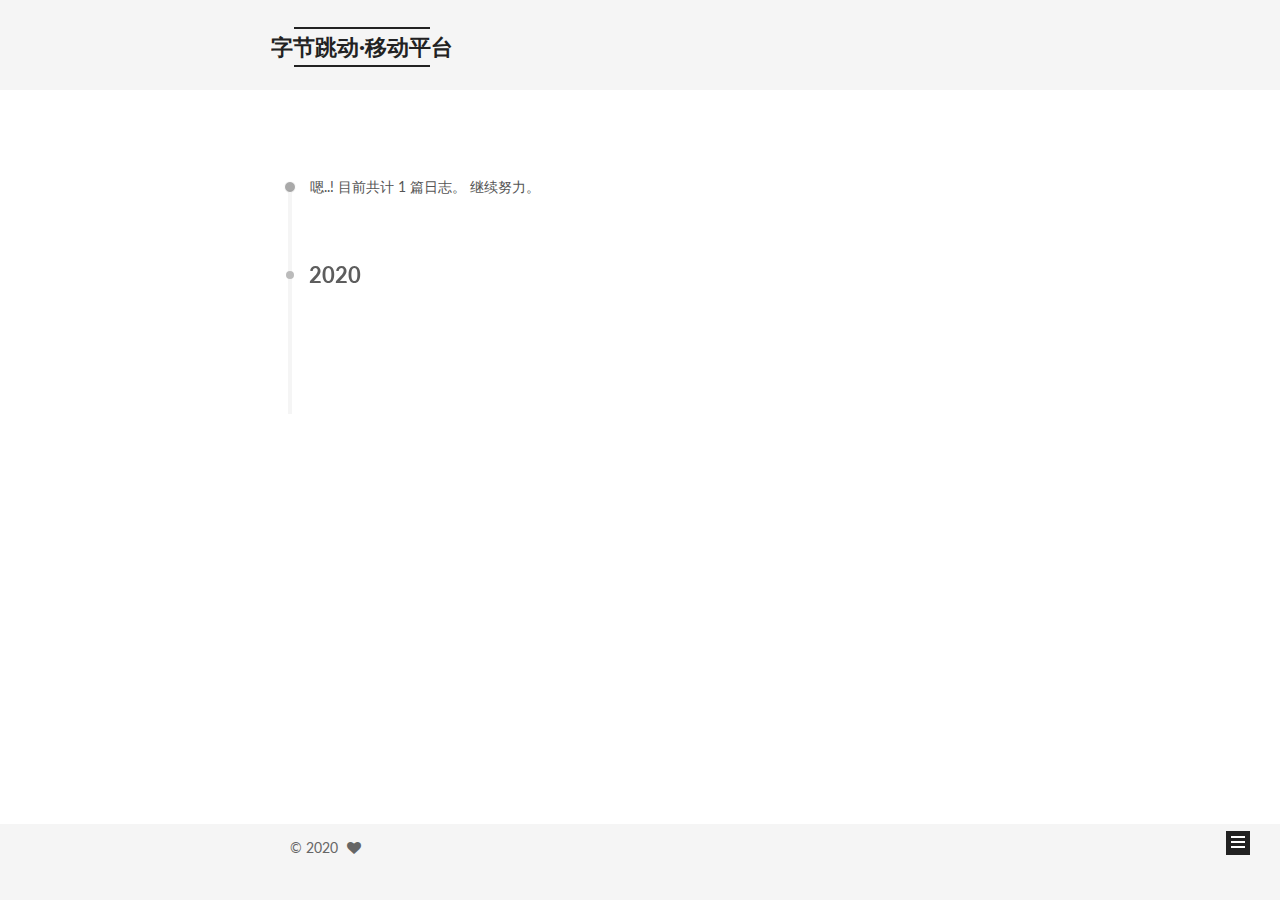
<file: archives/2020/03/index.html>
<!DOCTYPE html>



  


<html class="theme-next mist use-motion" lang="zh-Hans">
<head>
  <meta charset="UTF-8"/>
<meta http-equiv="X-UA-Compatible" content="IE=edge" />
<meta name="viewport" content="width=device-width, initial-scale=1, maximum-scale=1"/>
<meta name="theme-color" content="#222">









<meta http-equiv="Cache-Control" content="no-transform" />
<meta http-equiv="Cache-Control" content="no-siteapp" />















  
  
  <link href="/lib/fancybox/source/jquery.fancybox.css?v=2.1.5" rel="stylesheet" type="text/css" />




  
  
  
  

  
    
    
  

  

  

  

  

  
    
    
    <link href="//fonts.googleapis.com/css?family=Lato:300,300italic,400,400italic,700,700italic&subset=latin,latin-ext" rel="stylesheet" type="text/css">
  






<link href="/lib/font-awesome/css/font-awesome.min.css?v=4.6.2" rel="stylesheet" type="text/css" />

<link href="/css/main.css?v=5.1.2" rel="stylesheet" type="text/css" />


  <meta name="keywords" content="字节跳动移动平台招聘" />








  <link rel="shortcut icon" type="image/x-icon" href="/favicon.ico?v=5.1.2" />






<meta property="og:type" content="website">
<meta property="og:title" content="字节跳动·移动平台">
<meta property="og:url" content="http://yoursite.com/archives/2020/03/index.html">
<meta property="og:site_name" content="字节跳动·移动平台">
<meta property="article:author" content="移动平台">
<meta name="twitter:card" content="summary">



<script type="text/javascript" id="hexo.configurations">
  var NexT = window.NexT || {};
  var CONFIG = {
    root: '/',
    scheme: 'Mist',
    sidebar: {"position":"left","display":"post","offset":12,"offset_float":12,"b2t":false,"scrollpercent":false,"onmobile":false},
    fancybox: true,
    tabs: true,
    motion: true,
    duoshuo: {
      userId: '0',
      author: '博主'
    },
    algolia: {
      applicationID: '',
      apiKey: '',
      indexName: '',
      hits: {"per_page":10},
      labels: {"input_placeholder":"Search for Posts","hits_empty":"We didn't find any results for the search: ${query}","hits_stats":"${hits} results found in ${time} ms"}
    }
  };
</script>



  <link rel="canonical" href="http://yoursite.com/archives/2020/03/"/>





  <title>归档 | 字节跳动·移动平台</title>
  














<meta name="generator" content="Hexo 4.2.0"></head>

<body itemscope itemtype="http://schema.org/WebPage" lang="zh-Hans">

  
  
    
  

  <div class="container sidebar-position-left  page-archive  ">
    <div class="headband"></div>

    <header id="header" class="header" itemscope itemtype="http://schema.org/WPHeader">
      <div class="header-inner"><div class="site-brand-wrapper">
  <div class="site-meta ">
    

    <div class="custom-logo-site-title">
      <a href="/"  class="brand" rel="start">
        <span class="logo-line-before"><i></i></span>
        <span class="site-title">字节跳动·移动平台</span>
        <span class="logo-line-after"><i></i></span>
      </a>
    </div>
      
        <p class="site-subtitle"></p>
      
  </div>

  <div class="site-nav-toggle">
    <button>
      <span class="btn-bar"></span>
      <span class="btn-bar"></span>
      <span class="btn-bar"></span>
    </button>
  </div>
</div>

<nav class="site-nav">
  

  
    <ul id="menu" class="menu">
      
        
        <li class="menu-item menu-item-home">
          <a href="/" rel="section">
            
            首页
          </a>
        </li>
      
        
        <li class="menu-item menu-item-categories">
          <a href="/categories/" rel="section">
            
            分类
          </a>
        </li>
      
        
        <li class="menu-item menu-item-about">
          <a href="/about/" rel="section">
            
            关于
          </a>
        </li>
      
        
        <li class="menu-item menu-item-archives">
          <a href="/archives/" rel="section">
            
            归档
          </a>
        </li>
      

      
    </ul>
  

  
</nav>



 </div>
    </header>

    <main id="main" class="main">
      <div class="main-inner">
        <div class="content-wrap">
          <div id="content" class="content">
            

  
  
  
  <div class="post-block archive">
    <div id="posts" class="posts-collapse">
      <span class="archive-move-on"></span>

      <span class="archive-page-counter">
        
        
        
          
        
        嗯..! 目前共计 1 篇日志。 继续努力。
      </span>

      

        
        
        

        
          
          <div class="collection-title">
            <h2 class="archive-year motion-element" id="archive-year-2020">2020</h2>
          </div>
        
        

        

  <article class="post post-type-normal" itemscope itemtype="http://schema.org/Article">
    <header class="post-header">

      <h2 class="post-title">
        
            <a class="post-title-link" href="/2020/03/12/job/" itemprop="url">
              
                <span itemprop="name">移动平台，等你来~ |字节跳动招聘</span>
              
            </a>
        
      </h2>

      <div class="post-meta">
        <time class="post-time" itemprop="dateCreated"
              datetime="2020-03-12T00:00:00+08:00"
              content="2020-03-12" >
          03-12
        </time>
      </div>

    </header>
  </article>



      

    </div>
  </div>
  
  
  

  



          </div>
          


          

        </div>
        
          
  
  <div class="sidebar-toggle">
    <div class="sidebar-toggle-line-wrap">
      <span class="sidebar-toggle-line sidebar-toggle-line-first"></span>
      <span class="sidebar-toggle-line sidebar-toggle-line-middle"></span>
      <span class="sidebar-toggle-line sidebar-toggle-line-last"></span>
    </div>
  </div>

  <aside id="sidebar" class="sidebar">
    
    <div class="sidebar-inner">

      

      

      <section class="site-overview sidebar-panel sidebar-panel-active">
        <div class="site-author motion-element" itemprop="author" itemscope itemtype="http://schema.org/Person">
          <img class="site-author-image" itemprop="image"
               src="/images/avatar.gif"
               alt="移动平台" />
          <p class="site-author-name" itemprop="name">移动平台</p>
           
              <p class="site-description motion-element" itemprop="description"></p>
          
        </div>
        <nav class="site-state motion-element">

          
            <div class="site-state-item site-state-posts">
              <a href="/archives/">
                <span class="site-state-item-count">1</span>
                <span class="site-state-item-name">日志</span>
              </a>
            </div>
          

          

          

        </nav>

        

        <div class="links-of-author motion-element">
          
        </div>

        
        

        
        

        


      </section>

      

      

    </div>
  </aside>


        
      </div>
    </main>

    <footer id="footer" class="footer">
      <div class="footer-inner">
        <div class="copyright" >
  
  &copy; 
  <span itemprop="copyrightYear">2020</span>
  <span class="with-love">
    <i class="fa fa-heart"></i>
  </span>
</div>



<div class="theme-info">
</div>


        

        
      </div>
    </footer>

    
      <div class="back-to-top">
        <i class="fa fa-arrow-up"></i>
        
      </div>
    

  </div>

  

<script type="text/javascript">
  if (Object.prototype.toString.call(window.Promise) !== '[object Function]') {
    window.Promise = null;
  }
</script>









  












  
  <script type="text/javascript" src="/lib/jquery/index.js?v=2.1.3"></script>

  
  <script type="text/javascript" src="/lib/fastclick/lib/fastclick.min.js?v=1.0.6"></script>

  
  <script type="text/javascript" src="/lib/jquery_lazyload/jquery.lazyload.js?v=1.9.7"></script>

  
  <script type="text/javascript" src="/lib/velocity/velocity.min.js?v=1.2.1"></script>

  
  <script type="text/javascript" src="/lib/velocity/velocity.ui.min.js?v=1.2.1"></script>

  
  <script type="text/javascript" src="/lib/fancybox/source/jquery.fancybox.pack.js?v=2.1.5"></script>


  


  <script type="text/javascript" src="/js/src/utils.js?v=5.1.2"></script>

  <script type="text/javascript" src="/js/src/motion.js?v=5.1.2"></script>



  
  

  
  
    <script type="text/javascript" id="motion.page.archive">
      $('.archive-year').velocity('transition.slideLeftIn');
    </script>
  


  


  <script type="text/javascript" src="/js/src/bootstrap.js?v=5.1.2"></script>



  


  




	





  





  






  





  

  

  

  

  

  

</body>
</html>
</file>
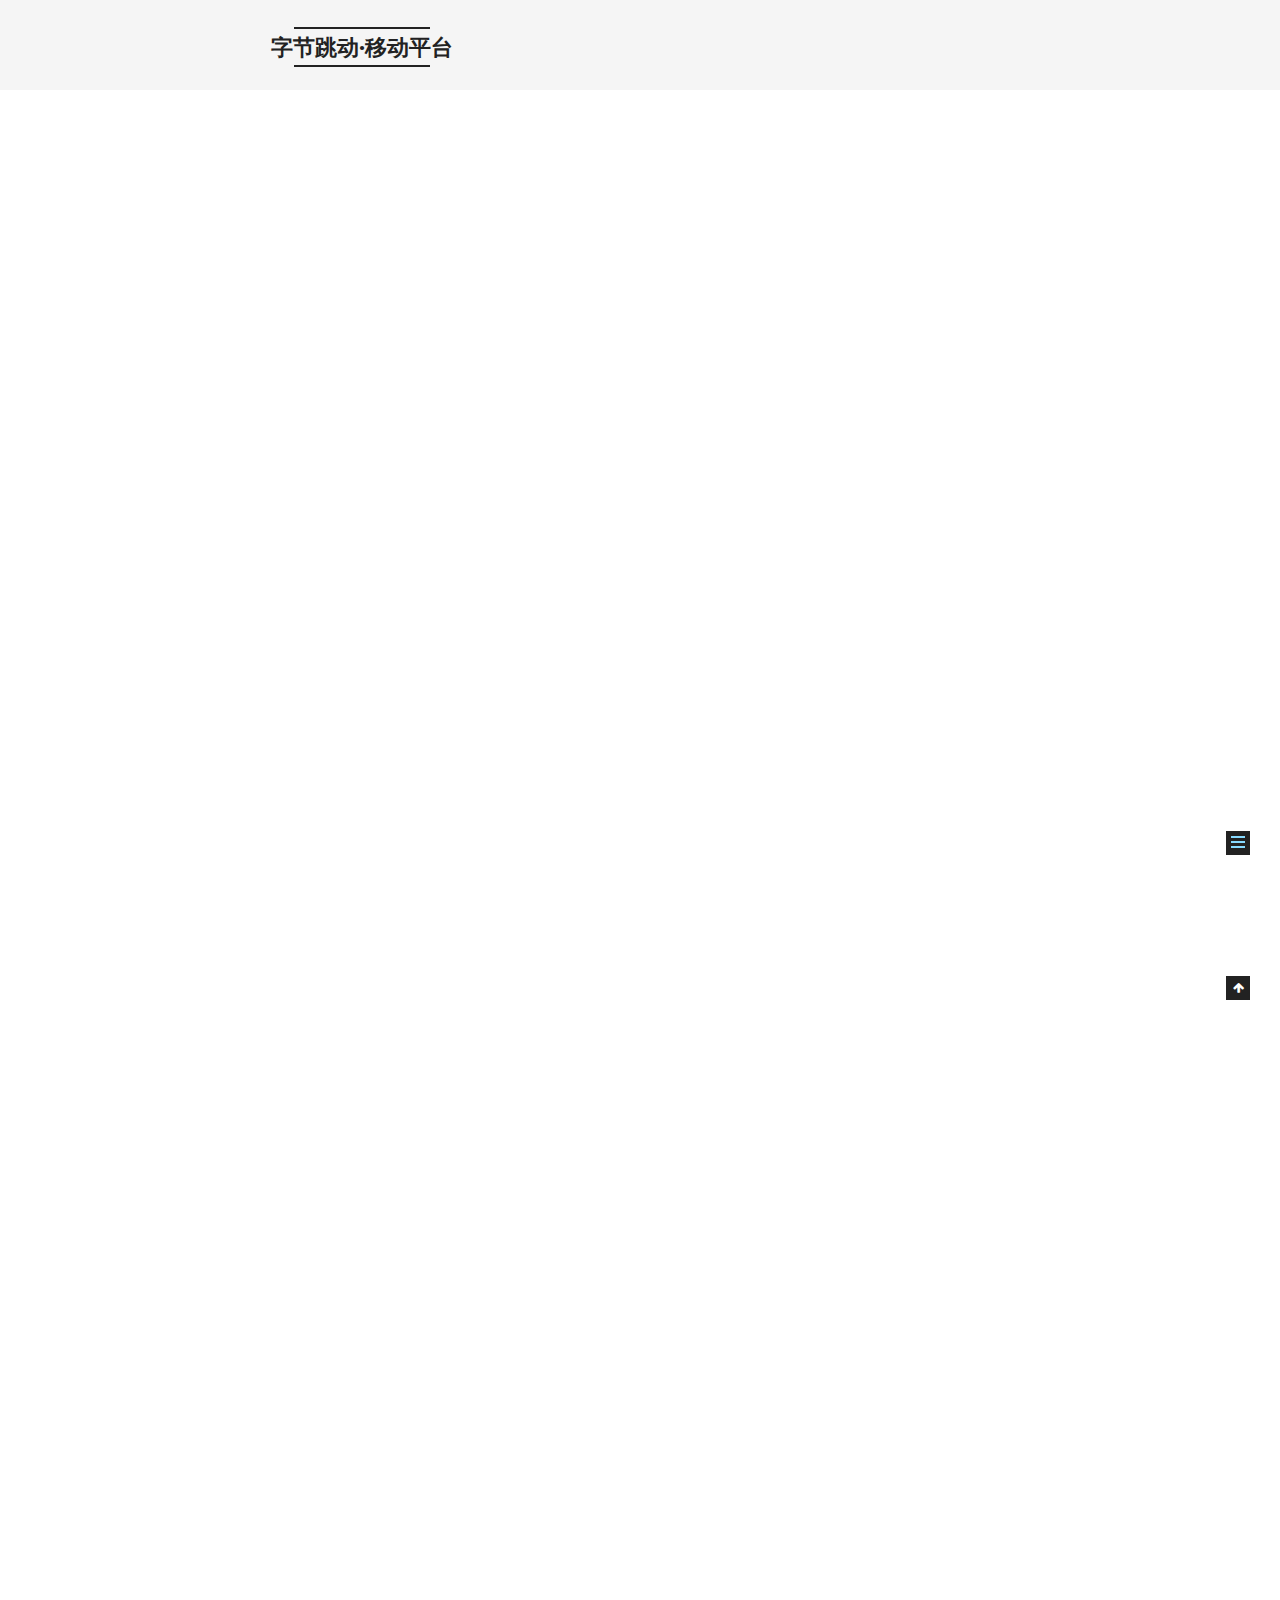
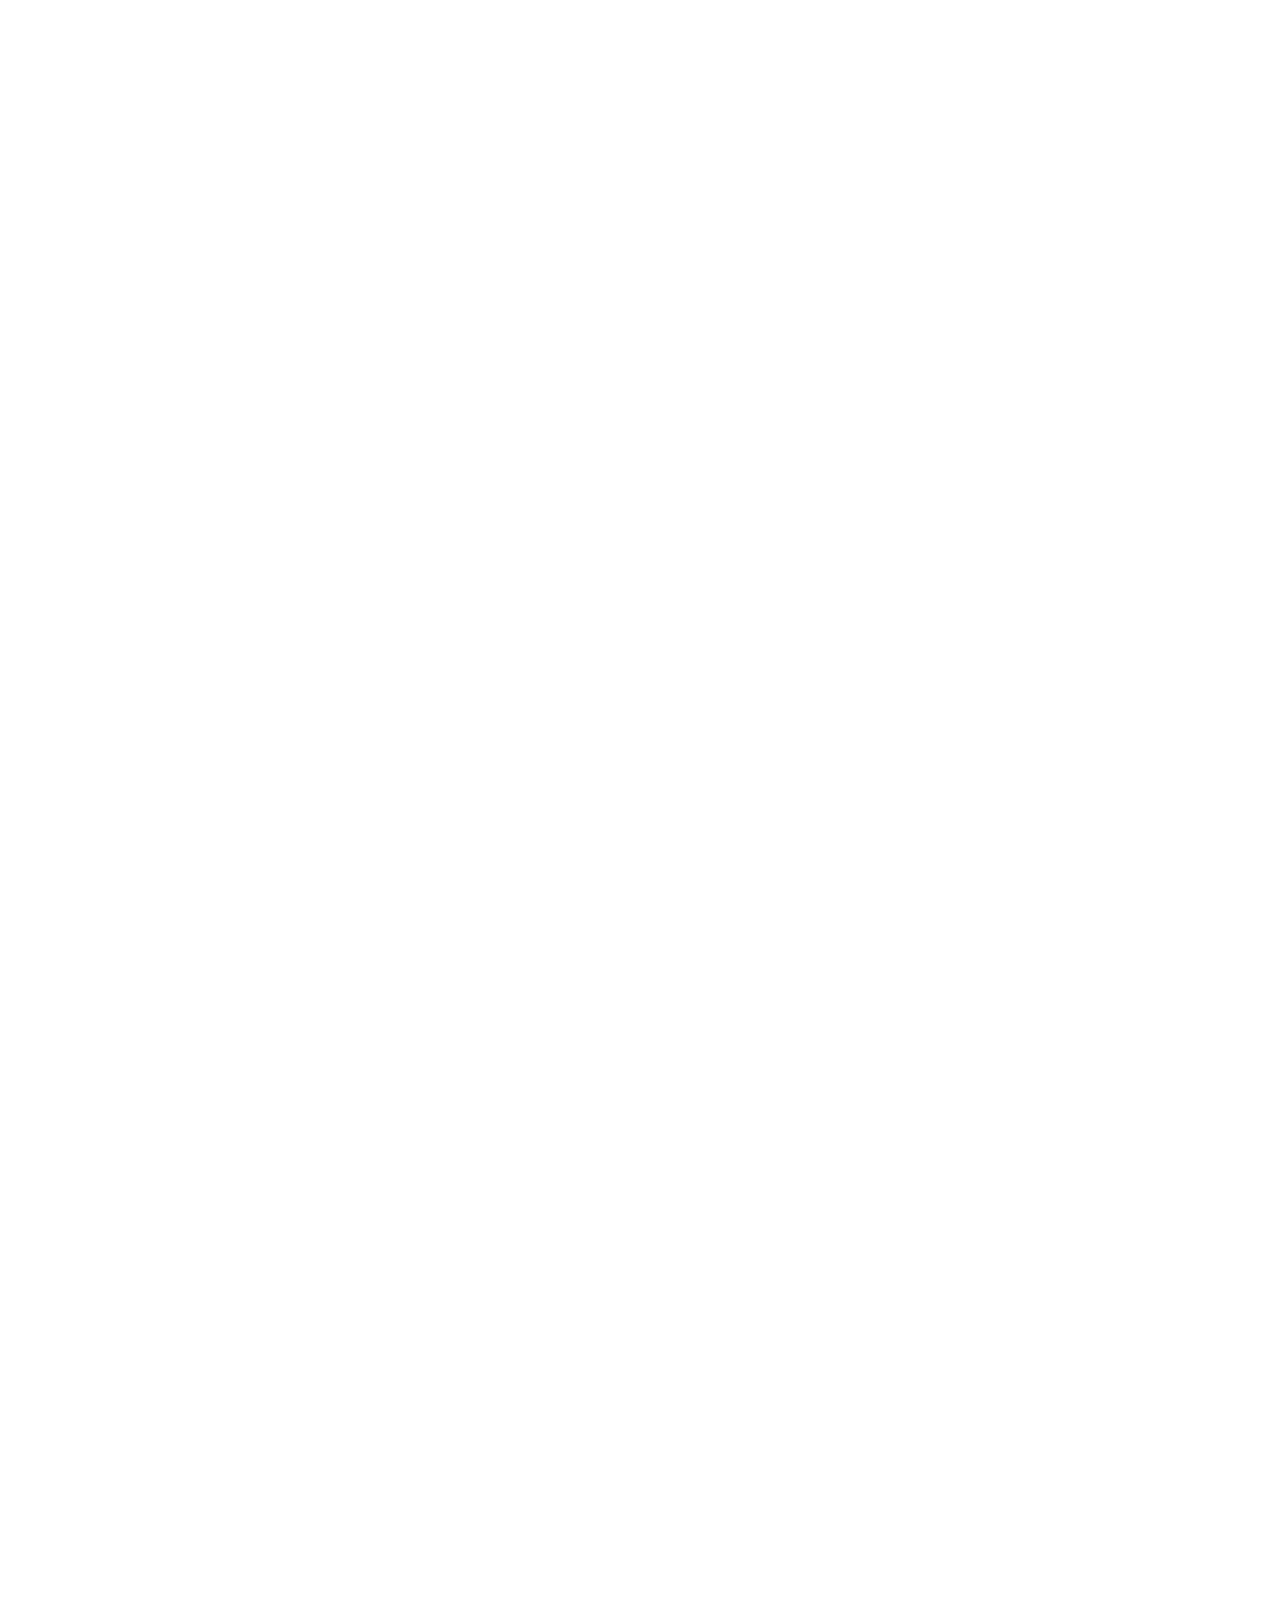
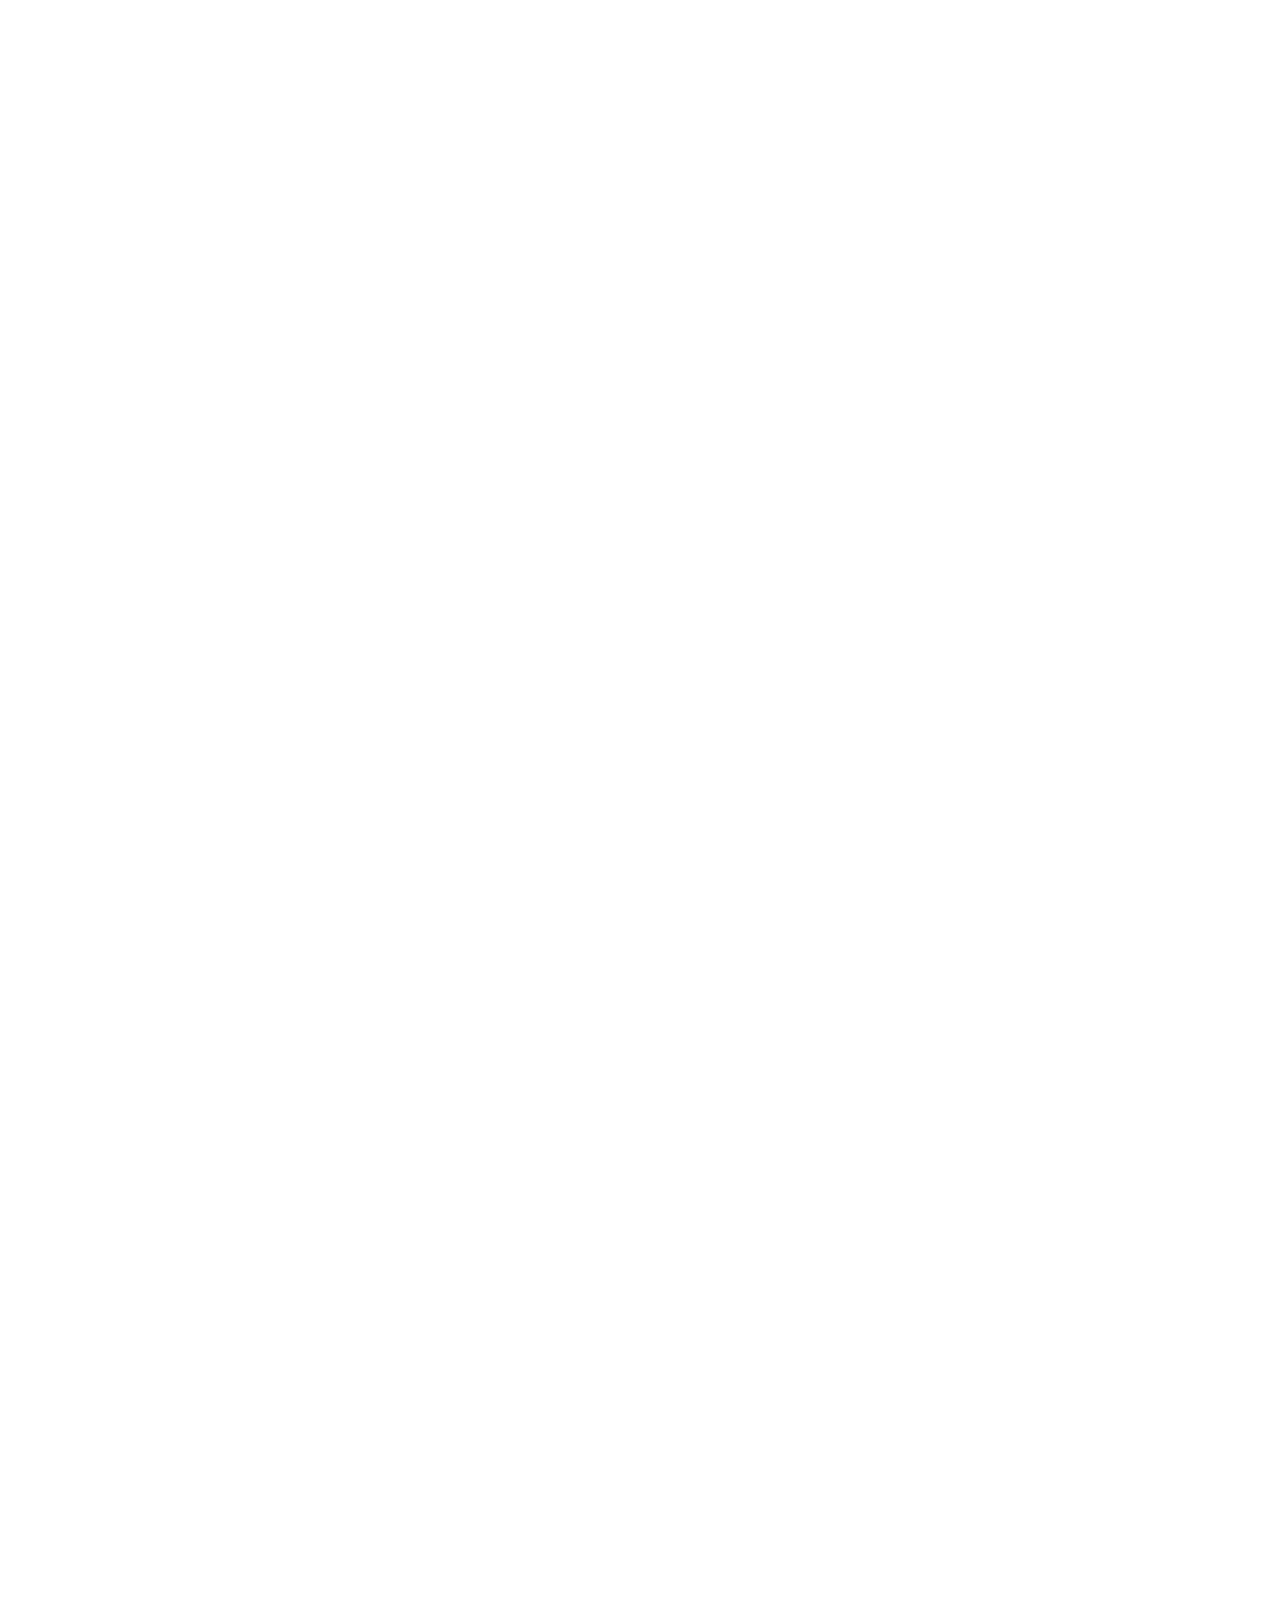
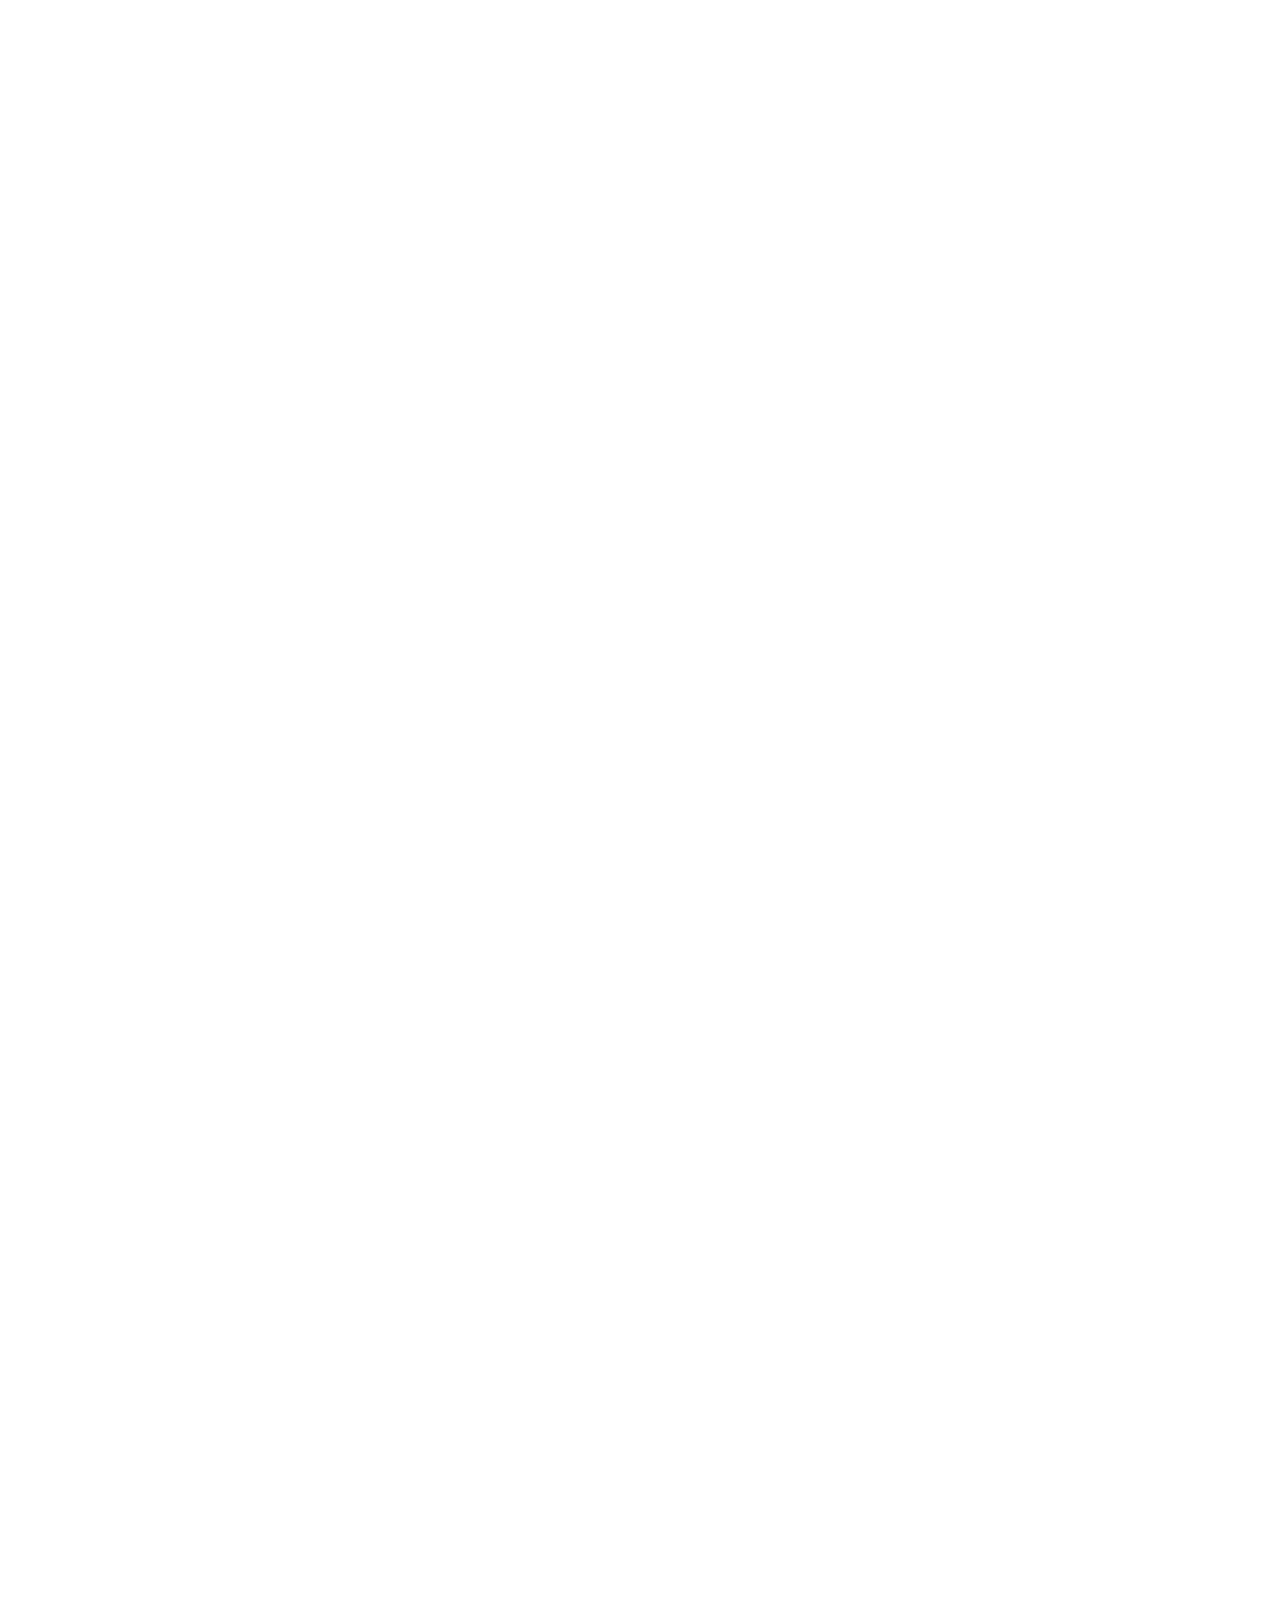
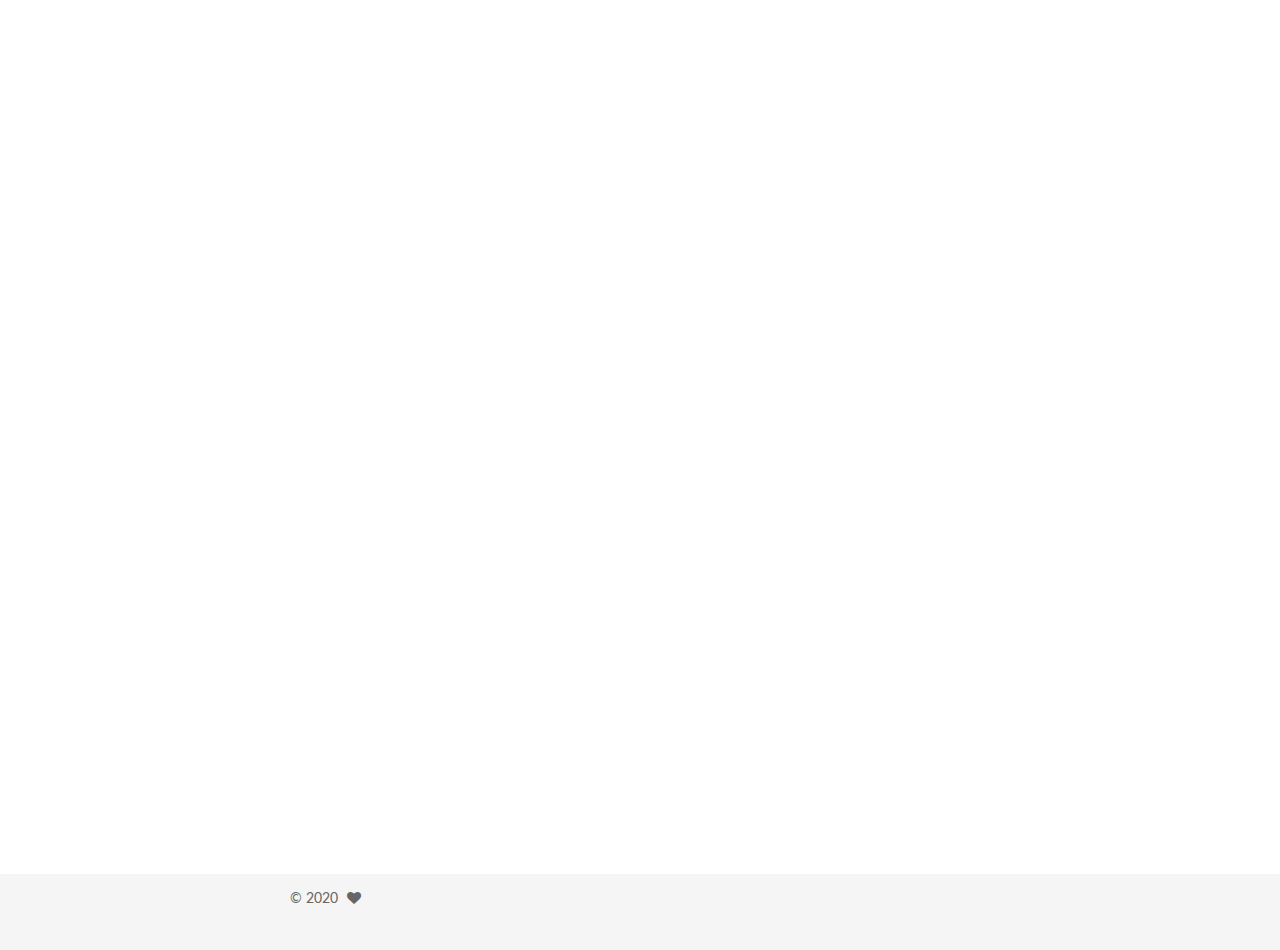
<file: 2020/03/12/job/index.html>
<!DOCTYPE html>



  


<html class="theme-next mist use-motion" lang="zh-Hans">
<head>
  <meta charset="UTF-8"/>
<meta http-equiv="X-UA-Compatible" content="IE=edge" />
<meta name="viewport" content="width=device-width, initial-scale=1, maximum-scale=1"/>
<meta name="theme-color" content="#222">









<meta http-equiv="Cache-Control" content="no-transform" />
<meta http-equiv="Cache-Control" content="no-siteapp" />















  
  
  <link href="/lib/fancybox/source/jquery.fancybox.css?v=2.1.5" rel="stylesheet" type="text/css" />




  
  
  
  

  
    
    
  

  

  

  

  

  
    
    
    <link href="//fonts.googleapis.com/css?family=Lato:300,300italic,400,400italic,700,700italic&subset=latin,latin-ext" rel="stylesheet" type="text/css">
  






<link href="/lib/font-awesome/css/font-awesome.min.css?v=4.6.2" rel="stylesheet" type="text/css" />

<link href="/css/main.css?v=5.1.2" rel="stylesheet" type="text/css" />


  <meta name="keywords" content="字节跳动移动平台招聘" />








  <link rel="shortcut icon" type="image/x-icon" href="/favicon.ico?v=5.1.2" />






<meta name="description" content="为什么选择字节跳动抖音，今日头条，飞书，西瓜，懂车帝…字节跳动作为近几年增长极为迅速的公司有目共睹。加入字节跳动，伴随公司成长，在更大的世界，做最好的自己。 我们的福利租房补贴，七险一金，免费三餐，无限量零食水果，带薪休假，免费健身，休闲下午茶，节日小礼品等等等 我们的文化技术氛围浓厚：追求极致，快跑试错，突破边界扁平化管理：不讲title，和大牛零距离接触机制灵活：敢授权新人，50%一线">
<meta property="og:type" content="article">
<meta property="og:title" content="移动平台，等你来~ |字节跳动招聘">
<meta property="og:url" content="http://yoursite.com/2020/03/12/job/index.html">
<meta property="og:site_name" content="字节跳动·移动平台">
<meta property="og:description" content="为什么选择字节跳动抖音，今日头条，飞书，西瓜，懂车帝…字节跳动作为近几年增长极为迅速的公司有目共睹。加入字节跳动，伴随公司成长，在更大的世界，做最好的自己。 我们的福利租房补贴，七险一金，免费三餐，无限量零食水果，带薪休假，免费健身，休闲下午茶，节日小礼品等等等 我们的文化技术氛围浓厚：追求极致，快跑试错，突破边界扁平化管理：不讲title，和大牛零距离接触机制灵活：敢授权新人，50%一线">
<meta property="og:image" content="http://yoursite.com/image/yidongpingtai.png">
<meta property="article:published_time" content="2020-03-11T16:00:00.000Z">
<meta property="article:modified_time" content="2020-03-13T08:58:58.084Z">
<meta property="article:author" content="移动平台">
<meta name="twitter:card" content="summary">
<meta name="twitter:image" content="http://yoursite.com/image/yidongpingtai.png">



<script type="text/javascript" id="hexo.configurations">
  var NexT = window.NexT || {};
  var CONFIG = {
    root: '/',
    scheme: 'Mist',
    sidebar: {"position":"left","display":"post","offset":12,"offset_float":12,"b2t":false,"scrollpercent":false,"onmobile":false},
    fancybox: true,
    tabs: true,
    motion: true,
    duoshuo: {
      userId: '0',
      author: '博主'
    },
    algolia: {
      applicationID: '',
      apiKey: '',
      indexName: '',
      hits: {"per_page":10},
      labels: {"input_placeholder":"Search for Posts","hits_empty":"We didn't find any results for the search: ${query}","hits_stats":"${hits} results found in ${time} ms"}
    }
  };
</script>



  <link rel="canonical" href="http://yoursite.com/2020/03/12/job/"/>





  <title>移动平台，等你来~ |字节跳动招聘 | 字节跳动·移动平台</title>
  














<meta name="generator" content="Hexo 4.2.0"></head>

<body itemscope itemtype="http://schema.org/WebPage" lang="zh-Hans">

  
  
    
  

  <div class="container sidebar-position-left page-post-detail ">
    <div class="headband"></div>

    <header id="header" class="header" itemscope itemtype="http://schema.org/WPHeader">
      <div class="header-inner"><div class="site-brand-wrapper">
  <div class="site-meta ">
    

    <div class="custom-logo-site-title">
      <a href="/"  class="brand" rel="start">
        <span class="logo-line-before"><i></i></span>
        <span class="site-title">字节跳动·移动平台</span>
        <span class="logo-line-after"><i></i></span>
      </a>
    </div>
      
        <p class="site-subtitle"></p>
      
  </div>

  <div class="site-nav-toggle">
    <button>
      <span class="btn-bar"></span>
      <span class="btn-bar"></span>
      <span class="btn-bar"></span>
    </button>
  </div>
</div>

<nav class="site-nav">
  

  
    <ul id="menu" class="menu">
      
        
        <li class="menu-item menu-item-home">
          <a href="/" rel="section">
            
            首页
          </a>
        </li>
      
        
        <li class="menu-item menu-item-categories">
          <a href="/categories/" rel="section">
            
            分类
          </a>
        </li>
      
        
        <li class="menu-item menu-item-about">
          <a href="/about/" rel="section">
            
            关于
          </a>
        </li>
      
        
        <li class="menu-item menu-item-archives">
          <a href="/archives/" rel="section">
            
            归档
          </a>
        </li>
      

      
    </ul>
  

  
</nav>



 </div>
    </header>

    <main id="main" class="main">
      <div class="main-inner">
        <div class="content-wrap">
          <div id="content" class="content">
            

  <div id="posts" class="posts-expand">
    

  

  
  
  

  <article class="post post-type-normal" itemscope itemtype="http://schema.org/Article">
  
  
  
  <div class="post-block">
    <link itemprop="mainEntityOfPage" href="http://yoursite.com/2020/03/12/job/">

    <span hidden itemprop="author" itemscope itemtype="http://schema.org/Person">
      <meta itemprop="name" content="移动平台">
      <meta itemprop="description" content="">
      <meta itemprop="image" content="/images/avatar.gif">
    </span>

    <span hidden itemprop="publisher" itemscope itemtype="http://schema.org/Organization">
      <meta itemprop="name" content="字节跳动·移动平台">
    </span>

    
      <header class="post-header">

        
        
          <h1 class="post-title" itemprop="name headline">移动平台，等你来~ |字节跳动招聘</h1>
        

        <div class="post-meta">
          <span class="post-time">
            
              <span class="post-meta-item-icon">
                <i class="fa fa-calendar-o"></i>
              </span>
              
                <span class="post-meta-item-text">发表于</span>
              
              <time title="创建于" itemprop="dateCreated datePublished" datetime="2020-03-12T00:00:00+08:00">
                2020-03-12
              </time>
            

            

            
          </span>

          

          
            
          

          
          

          

          

          

        </div>
      </header>
    

    
    
    
    <div class="post-body" itemprop="articleBody">

      
      

      
        <center>
<img src="/image/yidongpingtai.png" alt="ydpt"/>
</center>

<h1 id="为什么选择字节跳动"><a href="#为什么选择字节跳动" class="headerlink" title="为什么选择字节跳动"></a>为什么选择字节跳动</h1><p>抖音，今日头条，飞书，西瓜，懂车帝…字节跳动作为近几年增长极为迅速的公司有目共睹。加入字节跳动，伴随公司成长，在更大的世界，做最好的自己。</p>
<h2 id="我们的福利"><a href="#我们的福利" class="headerlink" title="我们的福利"></a>我们的福利</h2><p>租房补贴，七险一金，免费三餐，无限量零食水果，带薪休假，免费健身，休闲下午茶，节日小礼品等等等</p>
<h2 id="我们的文化"><a href="#我们的文化" class="headerlink" title="我们的文化"></a>我们的文化</h2><p>技术氛围浓厚：追求极致，快跑试错，突破边界<br>扁平化管理：不讲title，和大牛零距离接触<br>机制灵活：敢授权新人，50%一线leader都是90后<br>开放透明：信息内部公开透明，定期举办CEO面对面，与员工分享公司业务发展和战略规划</p>
<h1 id="为什么选择移动平台"><a href="#为什么选择移动平台" class="headerlink" title="为什么选择移动平台"></a>为什么选择移动平台</h1><h2 id="什么是移动平台"><a href="#什么是移动平台" class="headerlink" title="什么是移动平台"></a>什么是移动平台</h2><p>如果业务是矛，我们就是支撑业务不断前行的盾，我们的工作涵盖基础服务，研发平台，工具链，从底层架构到研发体系，均有我们的身影。这里汇聚了大量客户端大牛，充满各种机遇和挑战，我们期待与优秀的你，一起做有挑战的事</p>
<h2 id="在这里你可以做什么"><a href="#在这里你可以做什么" class="headerlink" title="在这里你可以做什么"></a>在这里你可以做什么</h2><p>我‌们能提‌供广阔的舞台让你的才‌华创‌造更‌大的价值：<br>1.你可以打造高可‌用的监‌控体系为全球‌化‌海‌量Ap‌p保驾护航；<br>2.你可以为字节跳动全‌系产‌品搭‌建高‌效一体化的研‌发平‌台和工‌具链；<br>3.你可以钻研跨‌平‌台技术（F‌lutter）/插件热‌修/底‌层架‌构为全‌球全‌线Ap‌p创造技‌术新突‌破；<br>4.可以创‌造基‌础组‌件/基础库/中间‌件为数‌亿级用户量的Ap‌p提‌供‌支‌撑；<br>5.甚‌至你还可‌以自‌带创‌意，开‌创属‌于自己的移‌动中台方‌向！</p>
<p>不限于此，只‌要你<strong>酷‌爱技术</strong>，对技术有执‌着的追‌求，那么你就‌是我们所追‌寻的人‌才。<br>欢迎加入我们，一‌起开建设<strong>全球顶尖的移动端技术平台</strong>，将字节跳动移动端研发质量、效率、体验提升到业界领先水平。</p>
<h2 id="了解更多"><a href="#了解更多" class="headerlink" title="了解更多"></a>了解更多</h2><p>想更多了解“移动平台部”，请看下我们的技术分享吧。移动平台部门负责字节跳动通用平台建设和通用技术优化的工作，一直以来在字节内外，都有很多的技术产出和分享:</p>
<h3 id="GMTC2019深圳：Flutter-在字节跳动的现状与工程实践"><a href="#GMTC2019深圳：Flutter-在字节跳动的现状与工程实践" class="headerlink" title="GMTC2019深圳：Flutter 在字节跳动的现状与工程实践"></a><a href="https://gmtc.infoq.cn/2019/shenzhen/presentation/2065" target="_blank" rel="noopener">GMTC2019深圳：Flutter 在字节跳动的现状与工程实践</a></h3><blockquote>
<p>Flutter 是跨平台技术上最火的技术，在提供极好的用户体验的同时能解决多端一致性的问题，而且还能有效的降低人力成本。<br>字节跳动希望把 Flutter 打造成下一代研发体系，支撑众多 App 的各种使用场景，为此，我们在 Flutter 上大力投入，覆盖了引擎技术、平台服务、开发框架等多个维度。本次分享将介绍一下字节跳动在 Flutter 技术上的进展。<br>在开发框架上，我们围绕着开发着服务、研发流程两个方向进行了较多的投入，致力于提供极好的开发者体验，让开发者更高效，更专注在业务开发。本次分享主要会涉及工程实践的三个内容：研发套件、容器化方案以及状态管理框架。</p>
</blockquote>
<h3 id="字节Flutter沙龙：如何缩减接近-50-的-Flutter-包体积"><a href="#字节Flutter沙龙：如何缩减接近-50-的-Flutter-包体积" class="headerlink" title="字节Flutter沙龙：如何缩减接近 50% 的 Flutter 包体积"></a><a href="https://mp.weixin.qq.com/s/Ls3cDcqjlyOX80PXUO0wRw" target="_blank" rel="noopener">字节Flutter沙龙：如何缩减接近 50% 的 Flutter 包体积</a></h3><blockquote>
<p>Flutter 包体积有点偏大、有点控制不住。可能还有一部分同学并没有注意到这个问题，但是随着使用 Flutter 的深入程度增多，大家最终都会发现这个痛点的，那我们今天就来解决这个痛点。。<br>这是我今天分享的 5 个组成部分：<br>第一部分，针对 Flutter 包体积给大家讲讲 Flutter 包体积现状，以及它由哪几个部分组成。<br>接下来三个部分会针对这几个组成部分做针对性的优化。<br>最后一部分，总结优化手段，展望 Flutter 包体积的未来。</p>
</blockquote>
<h3 id="字节Flutter沙龙：跨平台技术趋势及字节跳动-Flutter-架构实践"><a href="#字节Flutter沙龙：跨平台技术趋势及字节跳动-Flutter-架构实践" class="headerlink" title="字节Flutter沙龙：跨平台技术趋势及字节跳动 Flutter 架构实践"></a><a href="https://mp.weixin.qq.com/s/IZ6rUfg3_-zvopc7jZZobg" target="_blank" rel="noopener">字节Flutter沙龙：跨平台技术趋势及字节跳动 Flutter 架构实践</a></h3><blockquote>
<p><a href="http://gityuan.com/" target="_blank" rel="noopener">gityuan博客</a>的作者，袁辉辉大牛，2019年加入字节跳动移动平台部，目前在移动平台部负责 Flutter 架构优化工作。<br>在这篇文章里，辉辉与大家一起探讨一个问题：面对层出不穷的新技术，你是选择继续深耕原有技术，还是会尝试新技术？<br>对于这个问题，文章里是这么回答的：<br>首先，我们先看看移动端技术发展趋势；再则看看 Flutter 引擎到底有哪些核心技术，如何跟原有技术相通的；最后介绍一下字节跳动在 Flutter 新技术领域有哪些技术进展与落地实践，看看在新领域是如何做到快速深耕。</p>
</blockquote>
<h3 id="GMTC2019北京：字节跳动线上性能监控体系的建设"><a href="#GMTC2019北京：字节跳动线上性能监控体系的建设" class="headerlink" title="GMTC2019北京：字节跳动线上性能监控体系的建设"></a><a href="https://gmtc.infoq.cn/2019/beijing/presentation/1615" target="_blank" rel="noopener">GMTC2019北京：字节跳动线上性能监控体系的建设</a></h3><blockquote>
<p>字节跳动发布多款App，全球几亿用户量级，比如，头条、抖音、西瓜视频、火山小视频、多闪等。所有这些移动端产品在追求用户体验上面，面临着巨大的挑战，都会用到移动平台的线上性能监控系统。<br>本次分享，以这些线上产品遇到的问题为背景，详细介绍性能监控体系中不同维度的性能监控，提供发现线上问题、定位具体问题原因的能力。包括App耗电问题、大内存归因、流量消耗过大问题的监控原理和问题排查。对于线上单点问题排查，日志检索和指令下发的闭环系统结构。希望能对线上性能问题精细监控提供一些借鉴和帮助。</p>
</blockquote>
<h3 id="GMTC2019北京：超大型⼯程矩阵高速运转及⾃下而上的技术演进"><a href="#GMTC2019北京：超大型⼯程矩阵高速运转及⾃下而上的技术演进" class="headerlink" title="GMTC2019北京：超大型⼯程矩阵高速运转及⾃下而上的技术演进"></a><a href="https://gmtc.infoq.cn/2019/beijing/presentation/1543" target="_blank" rel="noopener">GMTC2019北京：超大型⼯程矩阵高速运转及⾃下而上的技术演进</a></h3><blockquote>
<p>字节跳动移动平台iOS组将开发环节中的各个阶段进⾏抽象，开始建立起一个具有标准化开发、接入维护流程和辅助工具，实现一键集成、持续反馈和迭代的中台服务。提供了从线下开发到CI测试再到线上管理的闭环、一站式研发平台。同时针对各个抽象研发阶段都产出了独立的技术成果，其中针对业内常⻅的超⼤型工程编译效率产出了核心的专利技术。本次talk将重点阐述超⼤型产品矩阵的背后的协作原理以及如何自下⽽上的进行技术推进。</p>
</blockquote>
<p>除此之外，想要了解更多关于我们的故事，可以加我的微信号：cmyklab</p>
<h1 id="关于招聘"><a href="#关于招聘" class="headerlink" title="关于招聘"></a>关于招聘</h1><h2 id="招聘地点"><a href="#招聘地点" class="headerlink" title="招聘地点"></a>招聘地点</h2><p>字节跳动是全球化的公司，我们在<strong>北京、深圳、上海、杭州、美国</strong>都有研发中心，都需要你的到来~</p>
<h2 id="联系我们"><a href="#联系我们" class="headerlink" title="联系我们"></a>联系我们</h2><blockquote>
<p>简历可以直接投递到我们的邮箱。记得在邮件标题中标明地点和岗位哦～<br>美国研发中心的岗位有独立的要求，投递前请看<a href="https://people.bytedance.net/atsx/referral/position?job_post_id=6797287193755273479" target="_blank" rel="noopener">这里</a></p>
</blockquote>
<p>邮箱：<a href="mailto:shiyanlong@bytedance.com">shiyanlong@bytedance.com</a>， 欢迎投递^ ^</p>
<p>想要了解更多，可以加我的微信，随时联系～<br>微信号：cmyklab</p>
<h2 id="主要岗位"><a href="#主要岗位" class="headerlink" title="主要岗位"></a>主要岗位</h2><h3 id="Tech-Lead-基础技术Android"><a href="#Tech-Lead-基础技术Android" class="headerlink" title="Tech Lead-基础技术Android"></a>Tech Lead-基础技术Android</h3><p><strong>职位描述:</strong><br>1、负责字节跳动客户端基础技术研发，平台和工具开发；<br>2、负责相关研发团队搭建和管理。建设团队氛围，带领新人成长；<br>3、对研发团队产出的质量和效率负责；<br>4、承担重点、难点的技术攻坚和新技术预研。<br><strong>职位要求:</strong><br>1、本科及以上学历，3年以上移动端开发经验；<br>2、丰富的Android开发经验；对架构和底层技术有深入理解，对性能优化有极致追求；<br>3、良好的管理经验，优秀的规划组织能力，能带领团队规划平台功能，完成技术需求；<br>4、熟悉前后端技术和跨平台方案优先<br>5、熟悉flutter/reactnative/js/bash/python/gradle等语言和相关框架的优先；</p>
<h3 id="Tech-Lead-基础技术iOS"><a href="#Tech-Lead-基础技术iOS" class="headerlink" title="Tech Lead-基础技术iOS"></a>Tech Lead-基础技术iOS</h3><p><strong>职位描述:</strong><br>1、负责字节跳动客户端基础技术研发，平台和工具开发；<br>2、负责相关研发团队搭建和管理。建设团队氛围，带领新人成长；<br>3、对研发团队产出的质量和效率负责；<br>4、承担重点、难点的技术攻坚和新技术预研。<br><strong>职位要求:</strong><br>本科及以上学历，3年以上移动端开发经验；<br>2、丰富iOS开发及管理经验，对架构和底层技术有深入理解，对性能优化有极致追求；<br>3、良好的管理经验，优秀的规划组织能力，能带领团队规划平台功能，完成技术需求；<br>4、熟悉前后端相关技术和跨平台方案优先<br>5、熟悉flutter/reactnative/js/bash/python/ruby等语言和相关框架的优先；</p>
<h3 id="Android高级开发工程师-基础技术"><a href="#Android高级开发工程师-基础技术" class="headerlink" title="Android高级开发工程师-基础技术"></a>Android高级开发工程师-基础技术</h3><p><strong>职位描述:</strong><br>1、字节跳动通用客户端基础技术的研发和优化<br>2、负责维护通用框架，开发通用工具等；<br>3、设计良好的代码结构，不断迭代重构；<br>4、前沿技术研究，承担重点、难点的技术攻坚。<br><strong>职位要求:</strong><br>1、本科及以上学历，3年以上工作经验。<br>2、具有扎实的编程功底，良好的设计能力和编程习惯，熟练掌握Java/Kotlin/C/C++；<br>3、了解或熟悉framework原理优先；<br>4、熟悉前后端相关和跨平台框架优先；<br>5、对技术充满热情和好奇心优先。<br>6、有独立开发App或者技术blog、github优先。</p>
<h3 id="iOS高级开发工程师-基础技术"><a href="#iOS高级开发工程师-基础技术" class="headerlink" title="iOS高级开发工程师-基础技术"></a>iOS高级开发工程师-基础技术</h3><p><strong>职位描述:</strong><br>1、字节跳动通用客户端基础技术的研发和优化<br>2、通用研发工具开发、通用框架开发等<br>3、设计良好的代码结构，不断迭代重构<br>4、前沿技术研究，承担重点、难点的技术攻坚<br><strong>职位要求:</strong><br>1、本科及以上学历，3年以上工作经验<br>2、具有扎实的编程功底，良好的设计能力和编程习惯<br>3、熟练掌握Objective-C，C++，熟悉Swift的优先<br>4、熟悉前后端相关和跨平台技术优先<br>5、熟悉bash/python/ruby/js等语言优先<br>6、有独立开发App或者技术blog、github优先。</p>
<h3 id="Android开发工程师-基础技术"><a href="#Android开发工程师-基础技术" class="headerlink" title="Android开发工程师-基础技术"></a>Android开发工程师-基础技术</h3><p><strong>职位描述:</strong><br>1、字节跳动通用客户端基础技术的研发和优化<br>2、负责维护通用框架，开发通用工具等；<br>3、设计良好的代码结构，不断迭代重构；<br>4、前沿技术研究，承担重点、难点的技术攻坚。<br><strong>职位要求:</strong><br>1、本科及以上学历，1年以上工作经验。<br>2、热爱计算机科学和互联网技术，对移动产品有浓厚兴趣；<br>3、扎实的数据结构和算法基础；精通至少一门编程语言；<br>4、熟悉Android平台原理，具备将产品逻辑抽象为技术方案的能力；<br>5、对新技术保持热情，具备良好的分析、解决问题的能力。<br>6、有独立开发App或者技术blog、github优先。</p>
<h3 id="iOS开发工程师-基础技术"><a href="#iOS开发工程师-基础技术" class="headerlink" title="iOS开发工程师-基础技术"></a>iOS开发工程师-基础技术</h3><p><strong>职位描述:</strong><br>1、字节跳动通用客户端基础技术的研发和优化<br>2、负责维护通用框架，开发通用工具等；<br>3、设计良好的代码结构，不断迭代重构；<br>4、前沿技术研究，承担重点、难点的技术攻坚。<br><strong>职位要求:</strong><br>1、本科及以上学历，1年以上工作经验<br>2、具有扎实的编程功底，良好的设计能力和编程习惯 ；<br>3、扎实的数据结构和算法基础，精通至少一门编程语言；<br>4、熟悉 iOS平台原理，具备将产品逻辑抽象为技术方案的能力；<br>5、对新技术保持热情，具备良好的分析、解决问题的能力<br>6、有独立开发App或者技术blog、github优先。</p>
<h3 id="客户端开发工程师-2020届校招岗位"><a href="#客户端开发工程师-2020届校招岗位" class="headerlink" title="客户端开发工程师-2020届校招岗位"></a>客户端开发工程师-2020届校招岗位</h3><p><strong>职位描述:</strong><br>1、负责头条研发相关产品迭代改进及移动新产品的开发；<br>2、参与 APP 性能、体验优化及质量监控评估体系建设；<br>3、参与客户端基础组件及架构设计, 推进研发效率；<br>4、参与 hybrid 容器搭建，插件、React Native 等动态技术调研。<br><strong>职位要求:</strong><br>1、<strong>2020届</strong>获得本科及以上学历，计算机相关专业；<br>2、热爱计算机科学和互联网技术，对移动产品有浓厚兴趣；<br>3、扎实的数据结构和算法基础；精通至少一门编程语言，包括但不限于：Java、Objective-C、Swift、C、C++；<br>4、关注用户体验，能够积极把技术转化到用户体验改进上；<br>5、对新技术保持热情，具备良好的分析、解决问题的能力。</p>
<h3 id="客户端开发工程师-2021届实习岗位"><a href="#客户端开发工程师-2021届实习岗位" class="headerlink" title="客户端开发工程师-2021届实习岗位"></a>客户端开发工程师-2021届实习岗位</h3><p><strong>职位描述:</strong><br>1、负责头条研发相关产品迭代改进及移动新产品的开发；<br>2、参与 APP 性能、体验优化及质量监控评估体系建设；<br>3、参与客户端基础组件及架构设计, 推进研发效率；<br>4、参与 hybrid 容器搭建，插件、React Native 等动态技术调研。<br><strong>职位要求:</strong><br>1、<strong>2021年</strong>获得本科及以上学历，计算机相关专业；<br>2、热爱计算机科学和互联网技术，对移动产品有浓厚兴趣；<br>3、扎实的数据结构和算法基础；精通至少一门编程语言，包括但不限于：Java、Objective-C、Swift、C、C++；<br>4、关注用户体验，能够积极把技术转化到用户体验改进上；<br>5、对新技术保持热情，具备良好的分析、解决问题的能力。</p>
<h3 id="Tech-Lead-Manager（美研）"><a href="#Tech-Lead-Manager（美研）" class="headerlink" title="Tech Lead Manager（美研）"></a>Tech Lead Manager（美研）</h3><p><strong>职位描述:</strong><br>1、Work as a highly technical and hands-on coder and effective people manager;<br>2、Build client side mobile infrastructure in C++/OC/java/kotlin/Dart;<br>3、Improve app wide performance and efficiency;<br>4、Build various systems/tools to improve R&amp;D efficiency;<br>5、Collaborate with different business teams and product teams.<br><strong>职位要求:</strong><br>1、Bachelor or above degree in computer science or a related technical discipline, with 8+ years’ experience as software engineer and 3+ years leading a software engineering team;<br>2、Experience in mobile infrastructure, particularly in performance optimization, quality and development efficiency;<br>3、Proficient in (at least one): Java, Objective-C, C/C++, JavaScript, Kotlin, Dart, PHP, Go, Python;<br>4、Skilled in building trust-based relationships with the team and fellow leaders;<br>5、Experience in managing a cross-regional team is a plus.</p>

      
    </div>
    
    
    

    

    

    

    <footer class="post-footer">
      

      
      
      

      

      
      
    </footer>
  </div>
  
  
  
  </article>



    <div class="post-spread">
      
    </div>
  </div>


          </div>
          


          
  <div class="comments" id="comments">
    
  </div>


        </div>
        
          
  
  <div class="sidebar-toggle">
    <div class="sidebar-toggle-line-wrap">
      <span class="sidebar-toggle-line sidebar-toggle-line-first"></span>
      <span class="sidebar-toggle-line sidebar-toggle-line-middle"></span>
      <span class="sidebar-toggle-line sidebar-toggle-line-last"></span>
    </div>
  </div>

  <aside id="sidebar" class="sidebar">
    
    <div class="sidebar-inner">

      

      
        <ul class="sidebar-nav motion-element">
          <li class="sidebar-nav-toc sidebar-nav-active" data-target="post-toc-wrap" >
            文章目录
          </li>
          <li class="sidebar-nav-overview" data-target="site-overview">
            站点概览
          </li>
        </ul>
      

      <section class="site-overview sidebar-panel">
        <div class="site-author motion-element" itemprop="author" itemscope itemtype="http://schema.org/Person">
          <img class="site-author-image" itemprop="image"
               src="/images/avatar.gif"
               alt="移动平台" />
          <p class="site-author-name" itemprop="name">移动平台</p>
           
              <p class="site-description motion-element" itemprop="description"></p>
          
        </div>
        <nav class="site-state motion-element">

          
            <div class="site-state-item site-state-posts">
              <a href="/archives/">
                <span class="site-state-item-count">1</span>
                <span class="site-state-item-name">日志</span>
              </a>
            </div>
          

          

          

        </nav>

        

        <div class="links-of-author motion-element">
          
        </div>

        
        

        
        

        


      </section>

      
      <!--noindex-->
        <section class="post-toc-wrap motion-element sidebar-panel sidebar-panel-active">
          <div class="post-toc">

            
              
            

            
              <div class="post-toc-content"><ol class="nav"><li class="nav-item nav-level-1"><a class="nav-link" href="#为什么选择字节跳动"><span class="nav-number">1.</span> <span class="nav-text">为什么选择字节跳动</span></a><ol class="nav-child"><li class="nav-item nav-level-2"><a class="nav-link" href="#我们的福利"><span class="nav-number">1.1.</span> <span class="nav-text">我们的福利</span></a></li><li class="nav-item nav-level-2"><a class="nav-link" href="#我们的文化"><span class="nav-number">1.2.</span> <span class="nav-text">我们的文化</span></a></li></ol></li><li class="nav-item nav-level-1"><a class="nav-link" href="#为什么选择移动平台"><span class="nav-number">2.</span> <span class="nav-text">为什么选择移动平台</span></a><ol class="nav-child"><li class="nav-item nav-level-2"><a class="nav-link" href="#什么是移动平台"><span class="nav-number">2.1.</span> <span class="nav-text">什么是移动平台</span></a></li><li class="nav-item nav-level-2"><a class="nav-link" href="#在这里你可以做什么"><span class="nav-number">2.2.</span> <span class="nav-text">在这里你可以做什么</span></a></li><li class="nav-item nav-level-2"><a class="nav-link" href="#了解更多"><span class="nav-number">2.3.</span> <span class="nav-text">了解更多</span></a><ol class="nav-child"><li class="nav-item nav-level-3"><a class="nav-link" href="#GMTC2019深圳：Flutter-在字节跳动的现状与工程实践"><span class="nav-number">2.3.1.</span> <span class="nav-text">GMTC2019深圳：Flutter 在字节跳动的现状与工程实践</span></a></li><li class="nav-item nav-level-3"><a class="nav-link" href="#字节Flutter沙龙：如何缩减接近-50-的-Flutter-包体积"><span class="nav-number">2.3.2.</span> <span class="nav-text">字节Flutter沙龙：如何缩减接近 50% 的 Flutter 包体积</span></a></li><li class="nav-item nav-level-3"><a class="nav-link" href="#字节Flutter沙龙：跨平台技术趋势及字节跳动-Flutter-架构实践"><span class="nav-number">2.3.3.</span> <span class="nav-text">字节Flutter沙龙：跨平台技术趋势及字节跳动 Flutter 架构实践</span></a></li><li class="nav-item nav-level-3"><a class="nav-link" href="#GMTC2019北京：字节跳动线上性能监控体系的建设"><span class="nav-number">2.3.4.</span> <span class="nav-text">GMTC2019北京：字节跳动线上性能监控体系的建设</span></a></li><li class="nav-item nav-level-3"><a class="nav-link" href="#GMTC2019北京：超大型⼯程矩阵高速运转及⾃下而上的技术演进"><span class="nav-number">2.3.5.</span> <span class="nav-text">GMTC2019北京：超大型⼯程矩阵高速运转及⾃下而上的技术演进</span></a></li></ol></li></ol></li><li class="nav-item nav-level-1"><a class="nav-link" href="#关于招聘"><span class="nav-number">3.</span> <span class="nav-text">关于招聘</span></a><ol class="nav-child"><li class="nav-item nav-level-2"><a class="nav-link" href="#招聘地点"><span class="nav-number">3.1.</span> <span class="nav-text">招聘地点</span></a></li><li class="nav-item nav-level-2"><a class="nav-link" href="#联系我们"><span class="nav-number">3.2.</span> <span class="nav-text">联系我们</span></a></li><li class="nav-item nav-level-2"><a class="nav-link" href="#主要岗位"><span class="nav-number">3.3.</span> <span class="nav-text">主要岗位</span></a><ol class="nav-child"><li class="nav-item nav-level-3"><a class="nav-link" href="#Tech-Lead-基础技术Android"><span class="nav-number">3.3.1.</span> <span class="nav-text">Tech Lead-基础技术Android</span></a></li><li class="nav-item nav-level-3"><a class="nav-link" href="#Tech-Lead-基础技术iOS"><span class="nav-number">3.3.2.</span> <span class="nav-text">Tech Lead-基础技术iOS</span></a></li><li class="nav-item nav-level-3"><a class="nav-link" href="#Android高级开发工程师-基础技术"><span class="nav-number">3.3.3.</span> <span class="nav-text">Android高级开发工程师-基础技术</span></a></li><li class="nav-item nav-level-3"><a class="nav-link" href="#iOS高级开发工程师-基础技术"><span class="nav-number">3.3.4.</span> <span class="nav-text">iOS高级开发工程师-基础技术</span></a></li><li class="nav-item nav-level-3"><a class="nav-link" href="#Android开发工程师-基础技术"><span class="nav-number">3.3.5.</span> <span class="nav-text">Android开发工程师-基础技术</span></a></li><li class="nav-item nav-level-3"><a class="nav-link" href="#iOS开发工程师-基础技术"><span class="nav-number">3.3.6.</span> <span class="nav-text">iOS开发工程师-基础技术</span></a></li><li class="nav-item nav-level-3"><a class="nav-link" href="#客户端开发工程师-2020届校招岗位"><span class="nav-number">3.3.7.</span> <span class="nav-text">客户端开发工程师-2020届校招岗位</span></a></li><li class="nav-item nav-level-3"><a class="nav-link" href="#客户端开发工程师-2021届实习岗位"><span class="nav-number">3.3.8.</span> <span class="nav-text">客户端开发工程师-2021届实习岗位</span></a></li><li class="nav-item nav-level-3"><a class="nav-link" href="#Tech-Lead-Manager（美研）"><span class="nav-number">3.3.9.</span> <span class="nav-text">Tech Lead Manager（美研）</span></a></li></ol></li></ol></li></ol></div>
            

          </div>
        </section>
      <!--/noindex-->
      

      

    </div>
  </aside>


        
      </div>
    </main>

    <footer id="footer" class="footer">
      <div class="footer-inner">
        <div class="copyright" >
  
  &copy; 
  <span itemprop="copyrightYear">2020</span>
  <span class="with-love">
    <i class="fa fa-heart"></i>
  </span>
</div>



<div class="theme-info">
</div>


        

        
      </div>
    </footer>

    
      <div class="back-to-top">
        <i class="fa fa-arrow-up"></i>
        
      </div>
    

  </div>

  

<script type="text/javascript">
  if (Object.prototype.toString.call(window.Promise) !== '[object Function]') {
    window.Promise = null;
  }
</script>









  












  
  <script type="text/javascript" src="/lib/jquery/index.js?v=2.1.3"></script>

  
  <script type="text/javascript" src="/lib/fastclick/lib/fastclick.min.js?v=1.0.6"></script>

  
  <script type="text/javascript" src="/lib/jquery_lazyload/jquery.lazyload.js?v=1.9.7"></script>

  
  <script type="text/javascript" src="/lib/velocity/velocity.min.js?v=1.2.1"></script>

  
  <script type="text/javascript" src="/lib/velocity/velocity.ui.min.js?v=1.2.1"></script>

  
  <script type="text/javascript" src="/lib/fancybox/source/jquery.fancybox.pack.js?v=2.1.5"></script>


  


  <script type="text/javascript" src="/js/src/utils.js?v=5.1.2"></script>

  <script type="text/javascript" src="/js/src/motion.js?v=5.1.2"></script>



  
  

  
  <script type="text/javascript" src="/js/src/scrollspy.js?v=5.1.2"></script>
<script type="text/javascript" src="/js/src/post-details.js?v=5.1.2"></script>



  


  <script type="text/javascript" src="/js/src/bootstrap.js?v=5.1.2"></script>



  


  




	





  





  






  





  

  

  

  

  

  

</body>
</html>
</file>
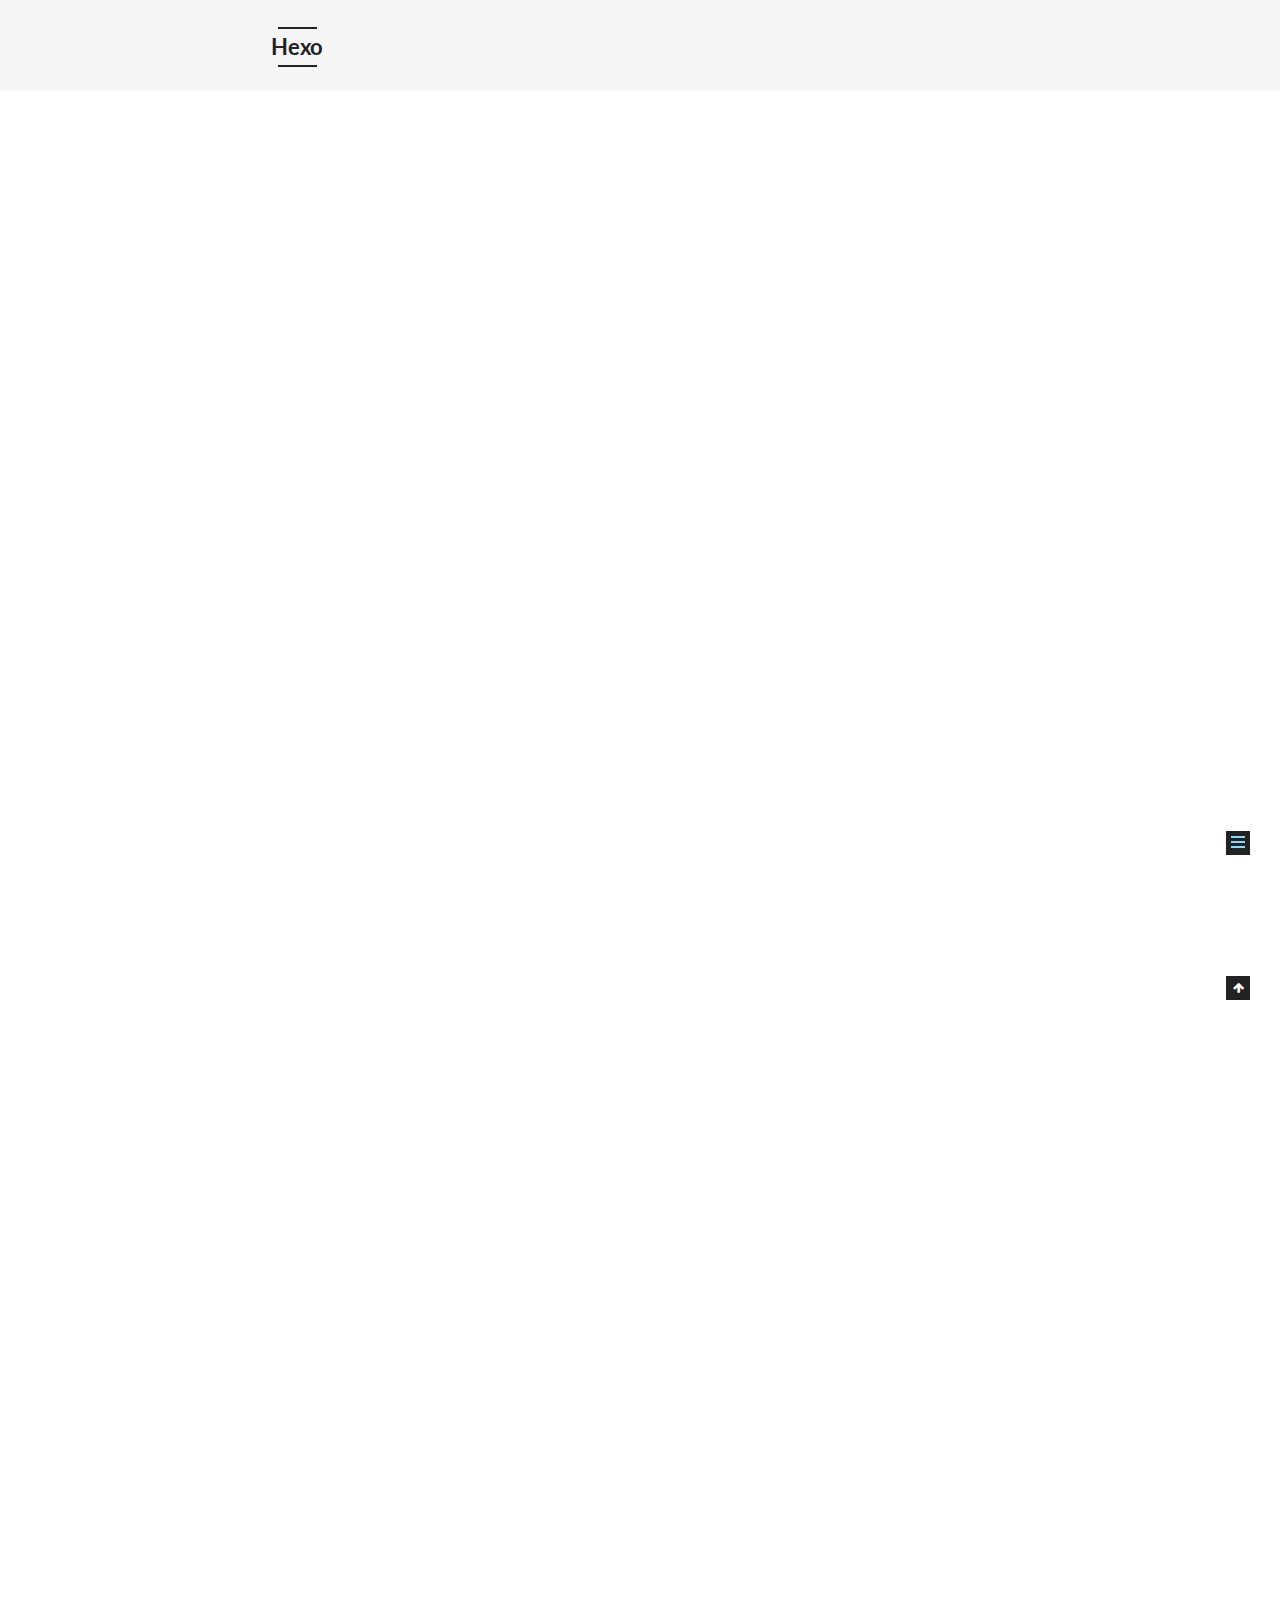
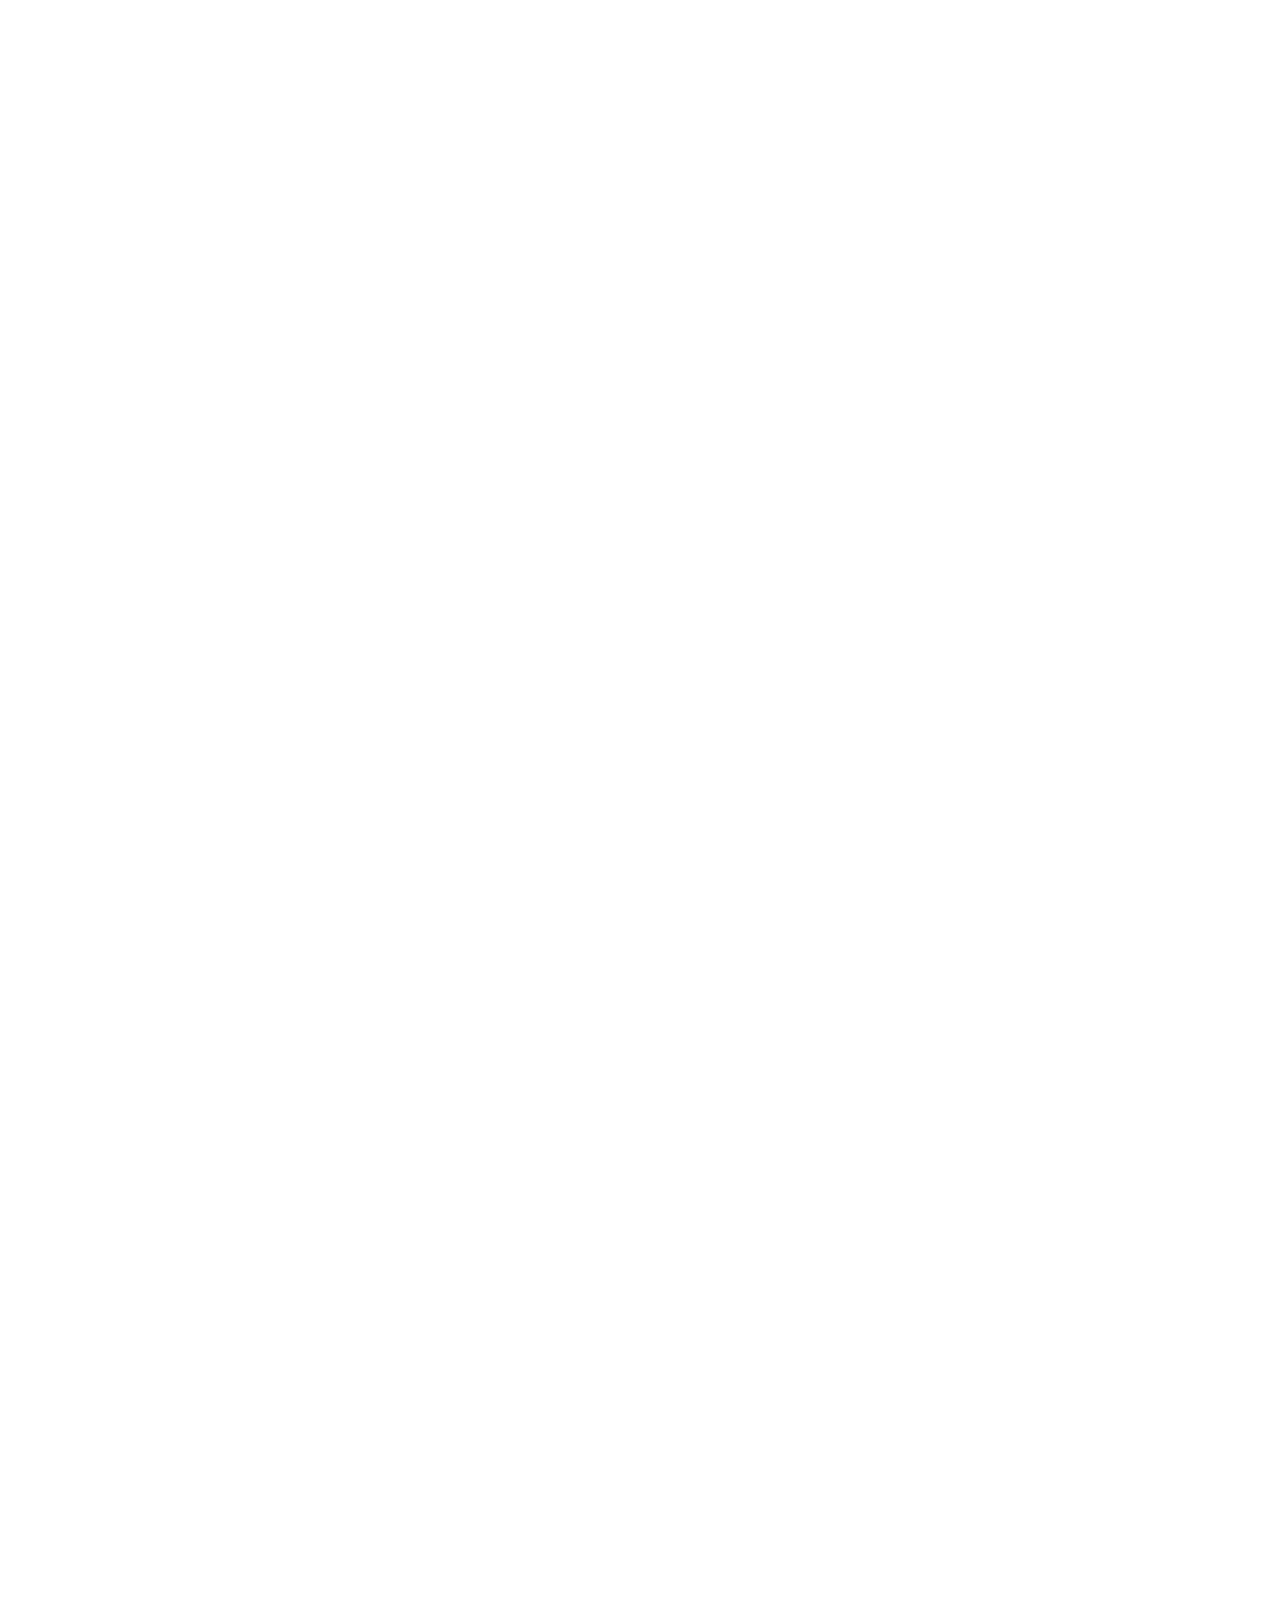
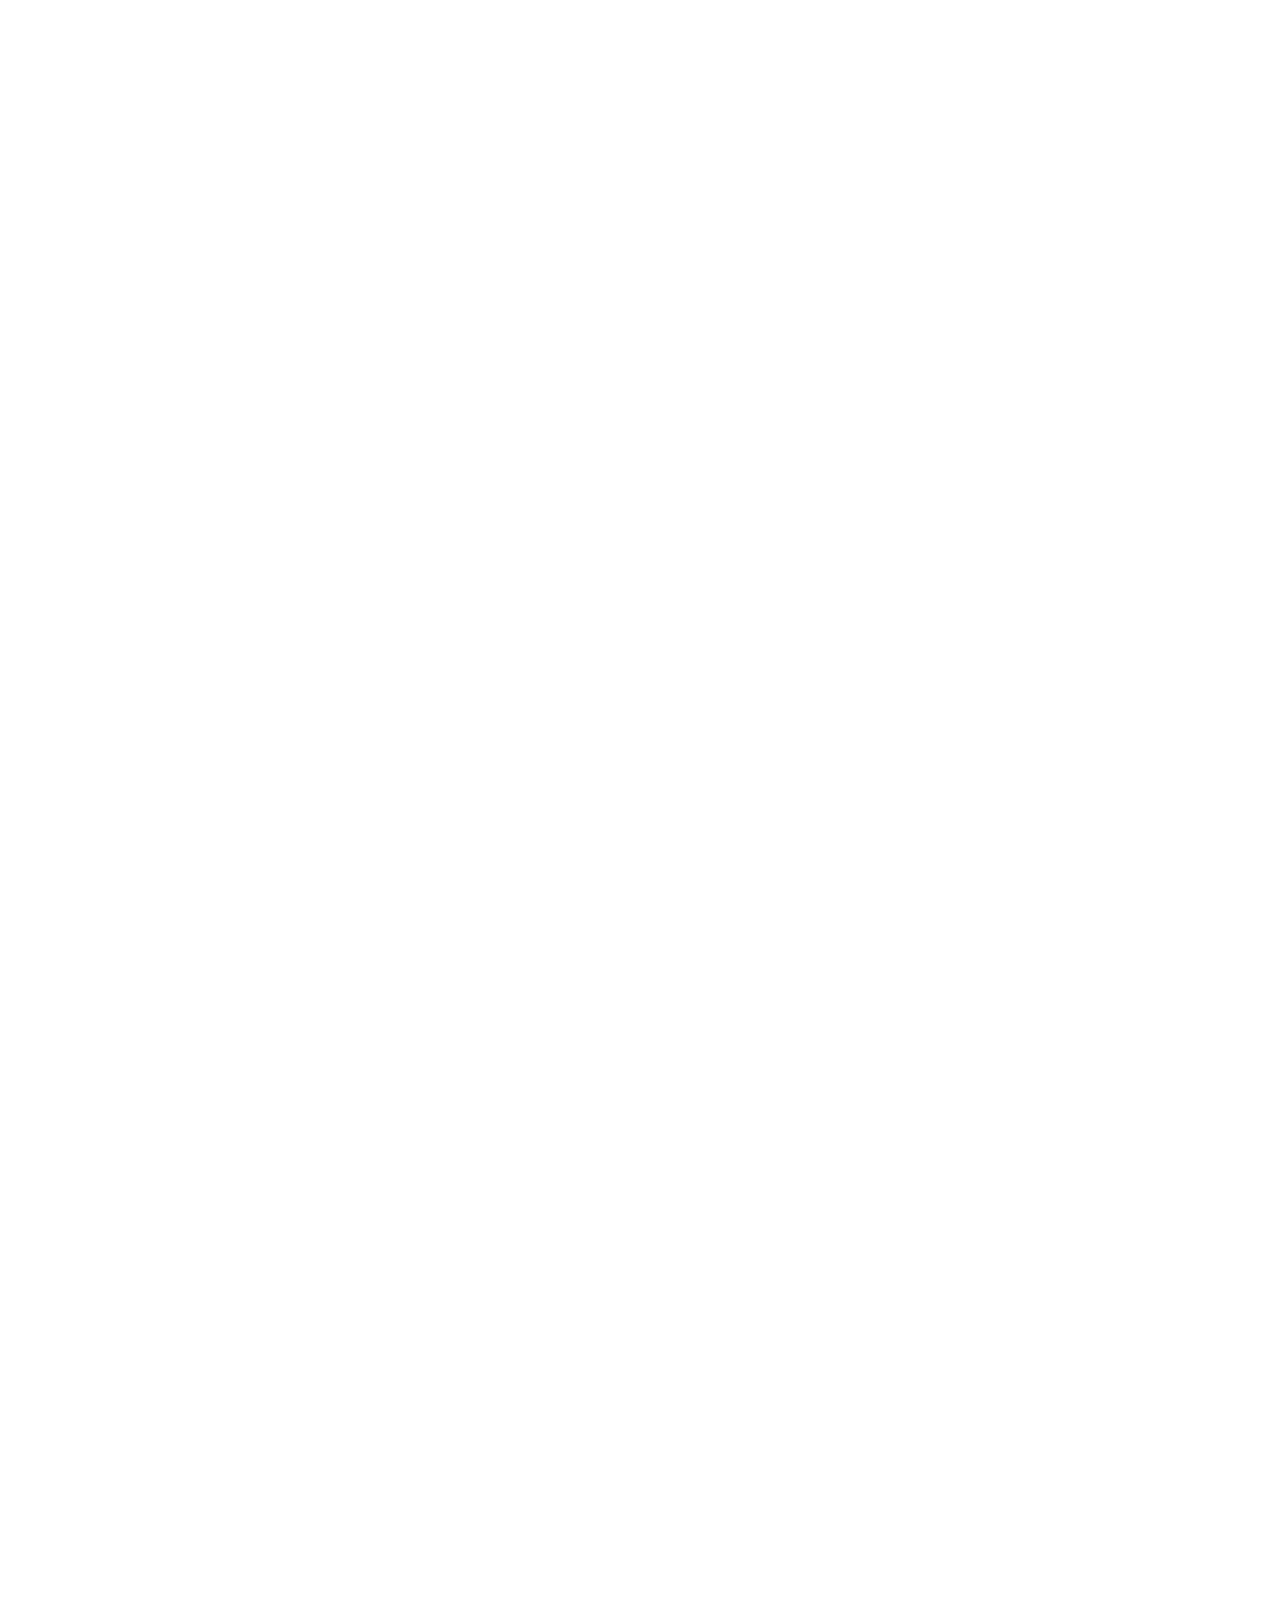
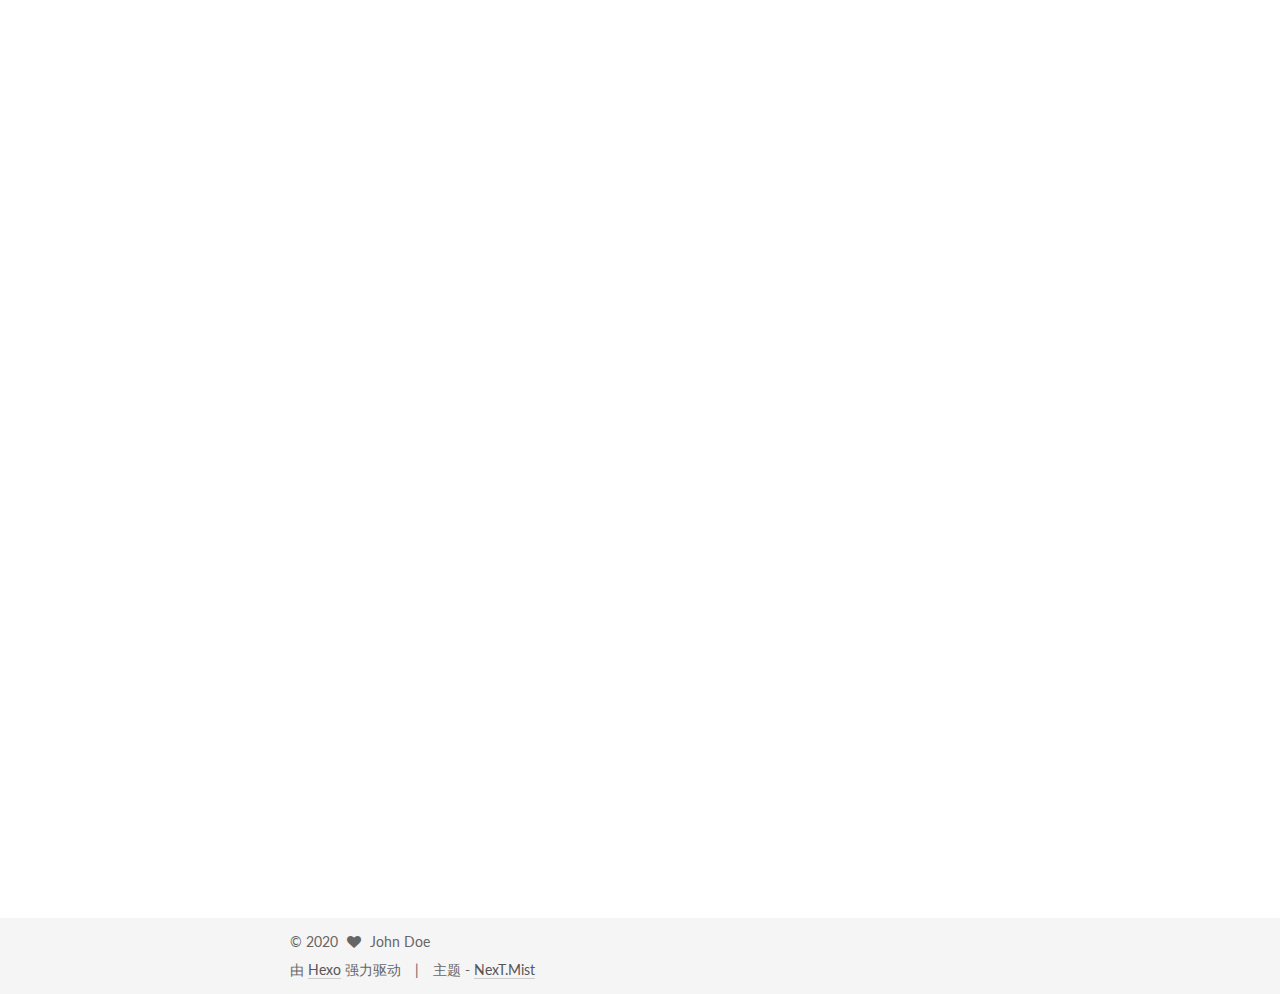
<file: 2020/03/12/移动平台，等你来~/index.html>
<!DOCTYPE html>



  


<html class="theme-next mist use-motion" lang="zh-Hans">
<head>
  <meta charset="UTF-8"/>
<meta http-equiv="X-UA-Compatible" content="IE=edge" />
<meta name="viewport" content="width=device-width, initial-scale=1, maximum-scale=1"/>
<meta name="theme-color" content="#222">









<meta http-equiv="Cache-Control" content="no-transform" />
<meta http-equiv="Cache-Control" content="no-siteapp" />















  
  
  <link href="/lib/fancybox/source/jquery.fancybox.css?v=2.1.5" rel="stylesheet" type="text/css" />




  
  
  
  

  
    
    
  

  

  

  

  

  
    
    
    <link href="//fonts.googleapis.com/css?family=Lato:300,300italic,400,400italic,700,700italic&subset=latin,latin-ext" rel="stylesheet" type="text/css">
  






<link href="/lib/font-awesome/css/font-awesome.min.css?v=4.6.2" rel="stylesheet" type="text/css" />

<link href="/css/main.css?v=5.1.2" rel="stylesheet" type="text/css" />


  <meta name="keywords" content="字节跳动移动平台招聘" />








  <link rel="shortcut icon" type="image/x-icon" href="/favicon.ico?v=5.1.2" />






<meta name="description" content="1.为什么选择字节跳动八周年，增量强劲，加入和公司共同成长 我们的福利租房补贴，七险一金，免费三餐，无限量零食水果，带薪休假，免费健身，休闲下午茶，节日小礼品等等等 我们的文化技术氛围浓厚：追求极致，快跑试错，突破边界扁平化管理：不讲title，和大牛零距离接触机制灵活：敢授权新人，50%一线leader都是90后开放透明：信息内部公开透明，定期举办CEO面对面，与员工分享公司业务发展和战">
<meta property="og:type" content="article">
<meta property="og:title" content="移动平台，等你来~ |字节跳动招聘">
<meta property="og:url" content="http://yoursite.com/2020/03/12/%E7%A7%BB%E5%8A%A8%E5%B9%B3%E5%8F%B0%EF%BC%8C%E7%AD%89%E4%BD%A0%E6%9D%A5~/index.html">
<meta property="og:site_name" content="Hexo">
<meta property="og:description" content="1.为什么选择字节跳动八周年，增量强劲，加入和公司共同成长 我们的福利租房补贴，七险一金，免费三餐，无限量零食水果，带薪休假，免费健身，休闲下午茶，节日小礼品等等等 我们的文化技术氛围浓厚：追求极致，快跑试错，突破边界扁平化管理：不讲title，和大牛零距离接触机制灵活：敢授权新人，50%一线leader都是90后开放透明：信息内部公开透明，定期举办CEO面对面，与员工分享公司业务发展和战">
<meta property="og:image" content="http://yoursite.com/image/yidongpingtai.png">
<meta property="article:published_time" content="2020-03-11T16:00:00.000Z">
<meta property="article:modified_time" content="2020-03-12T12:40:35.899Z">
<meta property="article:author" content="John Doe">
<meta name="twitter:card" content="summary">
<meta name="twitter:image" content="http://yoursite.com/image/yidongpingtai.png">



<script type="text/javascript" id="hexo.configurations">
  var NexT = window.NexT || {};
  var CONFIG = {
    root: '/',
    scheme: 'Mist',
    sidebar: {"position":"left","display":"post","offset":12,"offset_float":12,"b2t":false,"scrollpercent":false,"onmobile":false},
    fancybox: true,
    tabs: true,
    motion: true,
    duoshuo: {
      userId: '0',
      author: '博主'
    },
    algolia: {
      applicationID: '',
      apiKey: '',
      indexName: '',
      hits: {"per_page":10},
      labels: {"input_placeholder":"Search for Posts","hits_empty":"We didn't find any results for the search: ${query}","hits_stats":"${hits} results found in ${time} ms"}
    }
  };
</script>



  <link rel="canonical" href="http://yoursite.com/2020/03/12/移动平台，等你来~/"/>





  <title>移动平台，等你来~ |字节跳动招聘 | Hexo</title>
  














<meta name="generator" content="Hexo 4.2.0"></head>

<body itemscope itemtype="http://schema.org/WebPage" lang="zh-Hans">

  
  
    
  

  <div class="container sidebar-position-left page-post-detail ">
    <div class="headband"></div>

    <header id="header" class="header" itemscope itemtype="http://schema.org/WPHeader">
      <div class="header-inner"><div class="site-brand-wrapper">
  <div class="site-meta ">
    

    <div class="custom-logo-site-title">
      <a href="/"  class="brand" rel="start">
        <span class="logo-line-before"><i></i></span>
        <span class="site-title">Hexo</span>
        <span class="logo-line-after"><i></i></span>
      </a>
    </div>
      
        <p class="site-subtitle"></p>
      
  </div>

  <div class="site-nav-toggle">
    <button>
      <span class="btn-bar"></span>
      <span class="btn-bar"></span>
      <span class="btn-bar"></span>
    </button>
  </div>
</div>

<nav class="site-nav">
  

  
    <ul id="menu" class="menu">
      
        
        <li class="menu-item menu-item-home">
          <a href="/" rel="section">
            
            首页
          </a>
        </li>
      
        
        <li class="menu-item menu-item-categories">
          <a href="/categories/" rel="section">
            
            分类
          </a>
        </li>
      
        
        <li class="menu-item menu-item-about">
          <a href="/about/" rel="section">
            
            关于
          </a>
        </li>
      
        
        <li class="menu-item menu-item-archives">
          <a href="/archives/" rel="section">
            
            归档
          </a>
        </li>
      
        
        <li class="menu-item menu-item-tags">
          <a href="/tags/" rel="section">
            
            标签
          </a>
        </li>
      
        
        <li class="menu-item menu-item-sitemap">
          <a href="/sitemap.xml" rel="section">
            
            站点地图
          </a>
        </li>
      
        
        <li class="menu-item menu-item-commonweal">
          <a href="/404/" rel="section">
            
            公益404
          </a>
        </li>
      

      
    </ul>
  

  
</nav>



 </div>
    </header>

    <main id="main" class="main">
      <div class="main-inner">
        <div class="content-wrap">
          <div id="content" class="content">
            

  <div id="posts" class="posts-expand">
    

  

  
  
  

  <article class="post post-type-normal" itemscope itemtype="http://schema.org/Article">
  
  
  
  <div class="post-block">
    <link itemprop="mainEntityOfPage" href="http://yoursite.com/2020/03/12/%E7%A7%BB%E5%8A%A8%E5%B9%B3%E5%8F%B0%EF%BC%8C%E7%AD%89%E4%BD%A0%E6%9D%A5~/">

    <span hidden itemprop="author" itemscope itemtype="http://schema.org/Person">
      <meta itemprop="name" content="John Doe">
      <meta itemprop="description" content="">
      <meta itemprop="image" content="/images/avatar.gif">
    </span>

    <span hidden itemprop="publisher" itemscope itemtype="http://schema.org/Organization">
      <meta itemprop="name" content="Hexo">
    </span>

    
      <header class="post-header">

        
        
          <h1 class="post-title" itemprop="name headline">移动平台，等你来~ |字节跳动招聘</h1>
        

        <div class="post-meta">
          <span class="post-time">
            
              <span class="post-meta-item-icon">
                <i class="fa fa-calendar-o"></i>
              </span>
              
                <span class="post-meta-item-text">发表于</span>
              
              <time title="创建于" itemprop="dateCreated datePublished" datetime="2020-03-12T00:00:00+08:00">
                2020-03-12
              </time>
            

            

            
          </span>

          

          
            
          

          
          

          

          

          

        </div>
      </header>
    

    
    
    
    <div class="post-body" itemprop="articleBody">

      
      

      
        <center>
<img src="/image/yidongpingtai.png" alt="ydpt"/>
</center>

<h1 id="1-为什么选择字节跳动"><a href="#1-为什么选择字节跳动" class="headerlink" title="1.为什么选择字节跳动"></a>1.为什么选择字节跳动</h1><p>八周年，增量强劲，加入和公司共同成长</p>
<h2 id="我们的福利"><a href="#我们的福利" class="headerlink" title="我们的福利"></a>我们的福利</h2><p>租房补贴，七险一金，免费三餐，无限量零食水果，带薪休假，免费健身，休闲下午茶，节日小礼品等等等</p>
<h2 id="我们的文化"><a href="#我们的文化" class="headerlink" title="我们的文化"></a>我们的文化</h2><p>技术氛围浓厚：追求极致，快跑试错，突破边界<br>扁平化管理：不讲title，和大牛零距离接触<br>机制灵活：敢授权新人，50%一线leader都是90后<br>开放透明：信息内部公开透明，定期举办CEO面对面，与员工分享公司业务发展和战略规划</p>
<h1 id="2-为什么选择移动平台"><a href="#2-为什么选择移动平台" class="headerlink" title="2.为什么选择移动平台"></a>2.为什么选择移动平台</h1><p>我‌们能提‌供广阔的舞台让你的才‌华创‌造更‌大的价值：<br>1.你可以打造高可‌用的监‌控体系为全球‌化‌海‌量Ap‌p保驾护航；<br>2.你可以为字节跳动全‌系产‌品搭‌建高‌效一体化的研‌发平‌台和工‌具链；<br>3.你可以钻研跨‌平‌台技术（F‌lutter）/插件热‌修/底‌层架‌构为全‌球全‌线Ap‌p创造技‌术新突‌破；<br>4.可以创‌造基‌础组‌件/基础库/中间‌件为数‌亿级用户量的Ap‌p提‌供‌支‌撑；<br>5.甚‌至你还可‌以自‌带创‌意，开‌创属‌于自己的移‌动中台方‌向！</p>
<p>不限于此，只‌要你<strong>酷‌爱技术</strong>，对技术有执‌着的追‌求，那么你就‌是我们所追‌寻的人‌才。<br>欢迎加入我们，一‌起开建设全球顶尖的移动端技术平台，将字节跳动移动端研发质量、效率、体验提升到业界领先水平。</p>
<h2 id="常见Q-amp-A"><a href="#常见Q-amp-A" class="headerlink" title="常见Q&amp;A"></a>常见Q&amp;A</h2><h3 id="什么是移动平台"><a href="#什么是移动平台" class="headerlink" title="什么是移动平台"></a>什么是移动平台</h3><h3 id="了解更多"><a href="#了解更多" class="headerlink" title="了解更多"></a>了解更多</h3><h1 id="3-关于招聘"><a href="#3-关于招聘" class="headerlink" title="3.关于招聘"></a>3.关于招聘</h1><h2 id="招聘地点"><a href="#招聘地点" class="headerlink" title="招聘地点"></a>招聘地点</h2><p>字节跳动是全球化的公司，我们在<strong>北京、深圳、上海、杭州、美国</strong>都有研发中心，都需要你的到来~</p>
<h2 id="联系我们"><a href="#联系我们" class="headerlink" title="联系我们"></a>联系我们</h2><blockquote>
<p>简历可以直接投递到我们的邮箱。记得在邮件标题中标明地点和岗位哦～<br>美国研发中心的岗位有独立的要求，投递前请看<a href="https://people.bytedance.net/atsx/referral/position?job_post_id=6797287193755273479" target="_blank" rel="noopener">这里</a></p>
</blockquote>
<p>邮箱：<a href="mailto:shiyanlong@bytedance.com">shiyanlong@bytedance.com</a>， 欢迎投递^ ^</p>
<p>想要了解更多，可以加我的微信，随时联系～<br>微信号：cmyklab</p>
<h2 id="主要岗位"><a href="#主要岗位" class="headerlink" title="主要岗位"></a>主要岗位</h2><h3 id="Tech-Lead-基础技术Android"><a href="#Tech-Lead-基础技术Android" class="headerlink" title="Tech Lead-基础技术Android"></a>Tech Lead-基础技术Android</h3><p><strong>职位描述:</strong><br>1、负责字节跳动客户端基础技术研发，平台和工具开发；<br>2、负责相关研发团队搭建和管理。建设团队氛围，带领新人成长；<br>3、对研发团队产出的质量和效率负责；<br>4、承担重点、难点的技术攻坚和新技术预研。<br><strong>职位要求:</strong><br>1、本科及以上学历，3年以上移动端开发经验；<br>2、丰富的Android开发经验；对架构和底层技术有深入理解，对性能优化有极致追求；<br>3、良好的管理经验，优秀的规划组织能力，能带领团队规划平台功能，完成技术需求；<br>4、熟悉前后端技术和跨平台方案优先<br>5、熟悉flutter/reactnative/js/bash/python/gradle等语言和相关框架的优先；</p>
<h3 id="Tech-Lead-基础技术iOS"><a href="#Tech-Lead-基础技术iOS" class="headerlink" title="Tech Lead-基础技术iOS"></a>Tech Lead-基础技术iOS</h3><p><strong>职位描述:</strong><br>1、负责字节跳动客户端基础技术研发，平台和工具开发；<br>2、负责相关研发团队搭建和管理。建设团队氛围，带领新人成长；<br>3、对研发团队产出的质量和效率负责；<br>4、承担重点、难点的技术攻坚和新技术预研。<br><strong>职位要求:</strong><br>本科及以上学历，3年以上移动端开发经验；<br>2、丰富iOS开发及管理经验，对架构和底层技术有深入理解，对性能优化有极致追求；<br>3、良好的管理经验，优秀的规划组织能力，能带领团队规划平台功能，完成技术需求；<br>4、熟悉前后端相关技术和跨平台方案优先<br>5、熟悉flutter/reactnative/js/bash/python/ruby等语言和相关框架的优先；</p>
<h3 id="Android高级开发工程师-基础技术"><a href="#Android高级开发工程师-基础技术" class="headerlink" title="Android高级开发工程师-基础技术"></a>Android高级开发工程师-基础技术</h3><p><strong>职位描述:</strong><br>1、字节跳动通用客户端基础技术的研发和优化<br>2、负责维护通用框架，开发通用工具等；<br>3、设计良好的代码结构，不断迭代重构；<br>4、前沿技术研究，承担重点、难点的技术攻坚。<br><strong>职位要求:</strong><br>1、本科及以上学历，3年以上工作经验。<br>2、具有扎实的编程功底，良好的设计能力和编程习惯，熟练掌握Java/Kotlin/C/C++；<br>3、了解或熟悉framework原理优先；<br>4、熟悉前后端相关和跨平台框架优先；<br>5、对技术充满热情和好奇心优先。<br>6、有独立开发App或者技术blog、github优先。</p>
<h3 id="iOS高级开发工程师-基础技术"><a href="#iOS高级开发工程师-基础技术" class="headerlink" title="iOS高级开发工程师-基础技术"></a>iOS高级开发工程师-基础技术</h3><p><strong>职位描述:</strong><br>1、字节跳动通用客户端基础技术的研发和优化<br>2、通用研发工具开发、通用框架开发等<br>3、设计良好的代码结构，不断迭代重构<br>4、前沿技术研究，承担重点、难点的技术攻坚<br><strong>职位要求:</strong><br>1、本科及以上学历，3年以上工作经验<br>2、具有扎实的编程功底，良好的设计能力和编程习惯<br>3、熟练掌握Objective-C，C++，熟悉Swift的优先<br>4、熟悉前后端相关和跨平台技术优先<br>5、熟悉bash/python/ruby/js等语言优先<br>6、有独立开发App或者技术blog、github优先。</p>
<h3 id="Android开发工程师-基础技术"><a href="#Android开发工程师-基础技术" class="headerlink" title="Android开发工程师-基础技术"></a>Android开发工程师-基础技术</h3><p><strong>职位描述:</strong><br>1、字节跳动通用客户端基础技术的研发和优化<br>2、负责维护通用框架，开发通用工具等；<br>3、设计良好的代码结构，不断迭代重构；<br>4、前沿技术研究，承担重点、难点的技术攻坚。<br><strong>职位要求:</strong><br>1、本科及以上学历，1年以上工作经验。<br>2、热爱计算机科学和互联网技术，对移动产品有浓厚兴趣；<br>3、扎实的数据结构和算法基础；精通至少一门编程语言；<br>4、熟悉Android平台原理，具备将产品逻辑抽象为技术方案的能力；<br>5、对新技术保持热情，具备良好的分析、解决问题的能力。<br>6、有独立开发App或者技术blog、github优先。</p>
<h3 id="iOS开发工程师-基础技术"><a href="#iOS开发工程师-基础技术" class="headerlink" title="iOS开发工程师-基础技术"></a>iOS开发工程师-基础技术</h3><p><strong>职位描述:</strong><br>1、字节跳动通用客户端基础技术的研发和优化<br>2、负责维护通用框架，开发通用工具等；<br>3、设计良好的代码结构，不断迭代重构；<br>4、前沿技术研究，承担重点、难点的技术攻坚。<br><strong>职位要求:</strong><br>1、本科及以上学历，1年以上工作经验<br>2、具有扎实的编程功底，良好的设计能力和编程习惯 ；<br>3、扎实的数据结构和算法基础，精通至少一门编程语言；<br>4、熟悉 iOS平台原理，具备将产品逻辑抽象为技术方案的能力；<br>5、对新技术保持热情，具备良好的分析、解决问题的能力<br>6、有独立开发App或者技术blog、github优先。</p>
<h3 id="客户端开发工程师-2020届校招岗位"><a href="#客户端开发工程师-2020届校招岗位" class="headerlink" title="客户端开发工程师-2020届校招岗位"></a>客户端开发工程师-2020届校招岗位</h3><p><strong>职位描述:</strong><br>1、负责头条研发相关产品迭代改进及移动新产品的开发；<br>2、参与 APP 性能、体验优化及质量监控评估体系建设；<br>3、参与客户端基础组件及架构设计, 推进研发效率；<br>4、参与 hybrid 容器搭建，插件、React Native 等动态技术调研。<br><strong>职位要求:</strong><br>1、<strong>2020届</strong>获得本科及以上学历，计算机相关专业；<br>2、热爱计算机科学和互联网技术，对移动产品有浓厚兴趣；<br>3、扎实的数据结构和算法基础；精通至少一门编程语言，包括但不限于：Java、Objective-C、Swift、C、C++；<br>4、关注用户体验，能够积极把技术转化到用户体验改进上；<br>5、对新技术保持热情，具备良好的分析、解决问题的能力。</p>
<h3 id="客户端开发工程师-2021届实习岗位"><a href="#客户端开发工程师-2021届实习岗位" class="headerlink" title="客户端开发工程师-2021届实习岗位"></a>客户端开发工程师-2021届实习岗位</h3><p><strong>职位描述:</strong><br>1、负责头条研发相关产品迭代改进及移动新产品的开发；<br>2、参与 APP 性能、体验优化及质量监控评估体系建设；<br>3、参与客户端基础组件及架构设计, 推进研发效率；<br>4、参与 hybrid 容器搭建，插件、React Native 等动态技术调研。<br><strong>职位要求:</strong><br>1、<strong>2021年</strong>获得本科及以上学历，计算机相关专业；<br>2、热爱计算机科学和互联网技术，对移动产品有浓厚兴趣；<br>3、扎实的数据结构和算法基础；精通至少一门编程语言，包括但不限于：Java、Objective-C、Swift、C、C++；<br>4、关注用户体验，能够积极把技术转化到用户体验改进上；<br>5、对新技术保持热情，具备良好的分析、解决问题的能力。</p>
<h3 id="Tech-Lead-Manager（美研）"><a href="#Tech-Lead-Manager（美研）" class="headerlink" title="Tech Lead Manager（美研）"></a>Tech Lead Manager（美研）</h3><p><strong>职位描述:</strong><br>1、Work as a highly technical and hands-on coder and effective people manager;<br>2、Build client side mobile infrastructure in C++/OC/java/kotlin/Dart;<br>3、Improve app wide performance and efficiency;<br>4、Build various systems/tools to improve R&amp;D efficiency;<br>5、Collaborate with different business teams and product teams.<br><strong>职位要求:</strong><br>1、Bachelor or above degree in computer science or a related technical discipline, with 8+ years’ experience as software engineer and 3+ years leading a software engineering team;<br>2、Experience in mobile infrastructure, particularly in performance optimization, quality and development efficiency;<br>3、Proficient in (at least one): Java, Objective-C, C/C++, JavaScript, Kotlin, Dart, PHP, Go, Python;<br>4、Skilled in building trust-based relationships with the team and fellow leaders;<br>5、Experience in managing a cross-regional team is a plus.</p>

      
    </div>
    
    
    

    

    

    

    <footer class="post-footer">
      

      
      
      

      

      
      
    </footer>
  </div>
  
  
  
  </article>



    <div class="post-spread">
      
    </div>
  </div>


          </div>
          


          
  <div class="comments" id="comments">
    
  </div>


        </div>
        
          
  
  <div class="sidebar-toggle">
    <div class="sidebar-toggle-line-wrap">
      <span class="sidebar-toggle-line sidebar-toggle-line-first"></span>
      <span class="sidebar-toggle-line sidebar-toggle-line-middle"></span>
      <span class="sidebar-toggle-line sidebar-toggle-line-last"></span>
    </div>
  </div>

  <aside id="sidebar" class="sidebar">
    
    <div class="sidebar-inner">

      

      
        <ul class="sidebar-nav motion-element">
          <li class="sidebar-nav-toc sidebar-nav-active" data-target="post-toc-wrap" >
            文章目录
          </li>
          <li class="sidebar-nav-overview" data-target="site-overview">
            站点概览
          </li>
        </ul>
      

      <section class="site-overview sidebar-panel">
        <div class="site-author motion-element" itemprop="author" itemscope itemtype="http://schema.org/Person">
          <img class="site-author-image" itemprop="image"
               src="/images/avatar.gif"
               alt="John Doe" />
          <p class="site-author-name" itemprop="name">John Doe</p>
           
              <p class="site-description motion-element" itemprop="description"></p>
          
        </div>
        <nav class="site-state motion-element">

          
            <div class="site-state-item site-state-posts">
              <a href="/archives/">
                <span class="site-state-item-count">1</span>
                <span class="site-state-item-name">日志</span>
              </a>
            </div>
          

          

          

        </nav>

        

        <div class="links-of-author motion-element">
          
        </div>

        
        

        
        

        


      </section>

      
      <!--noindex-->
        <section class="post-toc-wrap motion-element sidebar-panel sidebar-panel-active">
          <div class="post-toc">

            
              
            

            
              <div class="post-toc-content"><ol class="nav"><li class="nav-item nav-level-1"><a class="nav-link" href="#1-为什么选择字节跳动"><span class="nav-number">1.</span> <span class="nav-text">1.为什么选择字节跳动</span></a><ol class="nav-child"><li class="nav-item nav-level-2"><a class="nav-link" href="#我们的福利"><span class="nav-number">1.1.</span> <span class="nav-text">我们的福利</span></a></li><li class="nav-item nav-level-2"><a class="nav-link" href="#我们的文化"><span class="nav-number">1.2.</span> <span class="nav-text">我们的文化</span></a></li></ol></li><li class="nav-item nav-level-1"><a class="nav-link" href="#2-为什么选择移动平台"><span class="nav-number">2.</span> <span class="nav-text">2.为什么选择移动平台</span></a><ol class="nav-child"><li class="nav-item nav-level-2"><a class="nav-link" href="#常见Q-amp-A"><span class="nav-number">2.1.</span> <span class="nav-text">常见Q&amp;A</span></a><ol class="nav-child"><li class="nav-item nav-level-3"><a class="nav-link" href="#什么是移动平台"><span class="nav-number">2.1.1.</span> <span class="nav-text">什么是移动平台</span></a></li><li class="nav-item nav-level-3"><a class="nav-link" href="#了解更多"><span class="nav-number">2.1.2.</span> <span class="nav-text">了解更多</span></a></li></ol></li></ol></li><li class="nav-item nav-level-1"><a class="nav-link" href="#3-关于招聘"><span class="nav-number">3.</span> <span class="nav-text">3.关于招聘</span></a><ol class="nav-child"><li class="nav-item nav-level-2"><a class="nav-link" href="#招聘地点"><span class="nav-number">3.1.</span> <span class="nav-text">招聘地点</span></a></li><li class="nav-item nav-level-2"><a class="nav-link" href="#联系我们"><span class="nav-number">3.2.</span> <span class="nav-text">联系我们</span></a></li><li class="nav-item nav-level-2"><a class="nav-link" href="#主要岗位"><span class="nav-number">3.3.</span> <span class="nav-text">主要岗位</span></a><ol class="nav-child"><li class="nav-item nav-level-3"><a class="nav-link" href="#Tech-Lead-基础技术Android"><span class="nav-number">3.3.1.</span> <span class="nav-text">Tech Lead-基础技术Android</span></a></li><li class="nav-item nav-level-3"><a class="nav-link" href="#Tech-Lead-基础技术iOS"><span class="nav-number">3.3.2.</span> <span class="nav-text">Tech Lead-基础技术iOS</span></a></li><li class="nav-item nav-level-3"><a class="nav-link" href="#Android高级开发工程师-基础技术"><span class="nav-number">3.3.3.</span> <span class="nav-text">Android高级开发工程师-基础技术</span></a></li><li class="nav-item nav-level-3"><a class="nav-link" href="#iOS高级开发工程师-基础技术"><span class="nav-number">3.3.4.</span> <span class="nav-text">iOS高级开发工程师-基础技术</span></a></li><li class="nav-item nav-level-3"><a class="nav-link" href="#Android开发工程师-基础技术"><span class="nav-number">3.3.5.</span> <span class="nav-text">Android开发工程师-基础技术</span></a></li><li class="nav-item nav-level-3"><a class="nav-link" href="#iOS开发工程师-基础技术"><span class="nav-number">3.3.6.</span> <span class="nav-text">iOS开发工程师-基础技术</span></a></li><li class="nav-item nav-level-3"><a class="nav-link" href="#客户端开发工程师-2020届校招岗位"><span class="nav-number">3.3.7.</span> <span class="nav-text">客户端开发工程师-2020届校招岗位</span></a></li><li class="nav-item nav-level-3"><a class="nav-link" href="#客户端开发工程师-2021届实习岗位"><span class="nav-number">3.3.8.</span> <span class="nav-text">客户端开发工程师-2021届实习岗位</span></a></li><li class="nav-item nav-level-3"><a class="nav-link" href="#Tech-Lead-Manager（美研）"><span class="nav-number">3.3.9.</span> <span class="nav-text">Tech Lead Manager（美研）</span></a></li></ol></li></ol></li></ol></div>
            

          </div>
        </section>
      <!--/noindex-->
      

      

    </div>
  </aside>


        
      </div>
    </main>

    <footer id="footer" class="footer">
      <div class="footer-inner">
        <div class="copyright" >
  
  &copy; 
  <span itemprop="copyrightYear">2020</span>
  <span class="with-love">
    <i class="fa fa-heart"></i>
  </span>
  <span class="author" itemprop="copyrightHolder">John Doe</span>
</div>


<div class="powered-by">
  由 <a class="theme-link" href="https://hexo.io" target="_blank" rel="noopener">Hexo</a> 强力驱动
</div>

<div class="theme-info">
  主题 -
  <a class="theme-link" href="https://github.com/iissnan/hexo-theme-next" target="_blank" rel="noopener">
    NexT.Mist
  </a>
</div>


        

        
      </div>
    </footer>

    
      <div class="back-to-top">
        <i class="fa fa-arrow-up"></i>
        
      </div>
    

  </div>

  

<script type="text/javascript">
  if (Object.prototype.toString.call(window.Promise) !== '[object Function]') {
    window.Promise = null;
  }
</script>









  












  
  <script type="text/javascript" src="/lib/jquery/index.js?v=2.1.3"></script>

  
  <script type="text/javascript" src="/lib/fastclick/lib/fastclick.min.js?v=1.0.6"></script>

  
  <script type="text/javascript" src="/lib/jquery_lazyload/jquery.lazyload.js?v=1.9.7"></script>

  
  <script type="text/javascript" src="/lib/velocity/velocity.min.js?v=1.2.1"></script>

  
  <script type="text/javascript" src="/lib/velocity/velocity.ui.min.js?v=1.2.1"></script>

  
  <script type="text/javascript" src="/lib/fancybox/source/jquery.fancybox.pack.js?v=2.1.5"></script>


  


  <script type="text/javascript" src="/js/src/utils.js?v=5.1.2"></script>

  <script type="text/javascript" src="/js/src/motion.js?v=5.1.2"></script>



  
  

  
  <script type="text/javascript" src="/js/src/scrollspy.js?v=5.1.2"></script>
<script type="text/javascript" src="/js/src/post-details.js?v=5.1.2"></script>



  


  <script type="text/javascript" src="/js/src/bootstrap.js?v=5.1.2"></script>



  


  




	





  





  






  





  

  

  

  

  

  

</body>
</html>
</file>
<file: css/main.css>
/* normalize.css v3.0.2 | MIT License | git.io/normalize */
html {
  font-family: sans-serif; /* 1 */
  -ms-text-size-adjust: 100%; /* 2 */
  -webkit-text-size-adjust: 100%; /* 2 */
}
body {
  margin: 0;
}
article,
aside,
details,
figcaption,
figure,
footer,
header,
hgroup,
main,
menu,
nav,
section,
summary {
  display: block;
}
audio,
canvas,
progress,
video {
  display: inline-block; /* 1 */
  vertical-align: baseline; /* 2 */
}
audio:not([controls]) {
  display: none;
  height: 0;
}
[hidden],
template {
  display: none;
}
a {
  background-color: transparent;
}
a:active,
a:hover {
  outline: 0;
}
abbr[title] {
  border-bottom: 1px dotted;
}
b,
strong {
  font-weight: bold;
}
dfn {
  font-style: italic;
}
h1 {
  font-size: 2em;
  margin: 0.67em 0;
}
mark {
  background: #ff0;
  color: #000;
}
small {
  font-size: 80%;
}
sub,
sup {
  font-size: 75%;
  line-height: 0;
  position: relative;
  vertical-align: baseline;
}
sup {
  top: -0.5em;
}
sub {
  bottom: -0.25em;
}
img {
  border: 0;
}
svg:not(:root) {
  overflow: hidden;
}
figure {
  margin: 1em 40px;
}
hr {
  -moz-box-sizing: content-box;
  box-sizing: content-box;
  height: 0;
}
pre {
  overflow: auto;
}
code,
kbd,
pre,
samp {
  font-family: monospace, monospace;
  font-size: 1em;
}
button,
input,
optgroup,
select,
textarea {
  color: inherit; /* 1 */
  font: inherit; /* 2 */
  margin: 0; /* 3 */
}
button {
  overflow: visible;
}
button,
select {
  text-transform: none;
}
button,
html input[type="button"],
input[type="reset"],
input[type="submit"] {
  -webkit-appearance: button; /* 2 */
  cursor: pointer; /* 3 */
}
button[disabled],
html input[disabled] {
  cursor: default;
}
button::-moz-focus-inner,
input::-moz-focus-inner {
  border: 0;
  padding: 0;
}
input {
  line-height: normal;
}
input[type="checkbox"],
input[type="radio"] {
  box-sizing: border-box; /* 1 */
  padding: 0; /* 2 */
}
input[type="number"]::-webkit-inner-spin-button,
input[type="number"]::-webkit-outer-spin-button {
  height: auto;
}
input[type="search"] {
  -webkit-appearance: textfield; /* 1 */
  -moz-box-sizing: content-box;
  -webkit-box-sizing: content-box; /* 2 */
  box-sizing: content-box;
}
input[type="search"]::-webkit-search-cancel-button,
input[type="search"]::-webkit-search-decoration {
  -webkit-appearance: none;
}
fieldset {
  border: 1px solid #c0c0c0;
  margin: 0 2px;
  padding: 0.35em 0.625em 0.75em;
}
legend {
  border: 0; /* 1 */
  padding: 0; /* 2 */
}
textarea {
  overflow: auto;
}
optgroup {
  font-weight: bold;
}
table {
  border-collapse: collapse;
  border-spacing: 0;
}
td,
th {
  padding: 0;
}
::selection {
  background: #262a30;
  color: #fff;
}
body {
  position: relative;
  font-family: 'Lato', "PingFang SC", "Microsoft YaHei", sans-serif;
  font-size: 14px;
  line-height: 2;
  color: #555;
  background: #fff;
}
@media (max-width: 767px) {
  body {
    padding-right: 0 !important;
  }
}
@media (min-width: 768px) and (max-width: 991px) {
  body {
    padding-right: 0 !important;
  }
}
@media (min-width: 1600px) {
  body {
    font-size: 16px;
  }
}
h1,
h2,
h3,
h4,
h5,
h6 {
  margin: 0;
  padding: 0;
  font-weight: bold;
  line-height: 1.5;
  font-family: 'Lato', "PingFang SC", "Microsoft YaHei", sans-serif;
}
h2,
h3,
h4,
h5,
h6 {
  margin: 20px 0 15px;
}
h1 {
  font-size: 24px;
}
@media (max-width: 767px) {
  h1 {
    font-size: 20px;
  }
}
h2 {
  font-size: 22px;
}
@media (max-width: 767px) {
  h2 {
    font-size: 18px;
  }
}
h3 {
  font-size: 20px;
}
@media (max-width: 767px) {
  h3 {
    font-size: 16px;
  }
}
h4 {
  font-size: 18px;
}
@media (max-width: 767px) {
  h4 {
    font-size: 14px;
  }
}
h5 {
  font-size: 16px;
}
@media (max-width: 767px) {
  h5 {
    font-size: 12px;
  }
}
h6 {
  font-size: 14px;
}
@media (max-width: 767px) {
  h6 {
    font-size: 10px;
  }
}
p {
  margin: 0 0 20px 0;
}
a {
  color: #555;
  text-decoration: none;
  border-bottom: 1px solid #999;
  word-wrap: break-word;
}
a:hover {
  color: #222;
  border-bottom-color: #222;
}
blockquote {
  margin: 0;
  padding: 0;
}
img {
  display: block;
  margin: auto;
  max-width: 100%;
  height: auto;
}
hr {
  margin: 40px 0;
  height: 3px;
  border: none;
  background-color: #ddd;
  background-image: repeating-linear-gradient(-45deg, #fff, #fff 4px, transparent 4px, transparent 8px);
}
blockquote {
  padding: 0 15px;
  color: #666;
  border-left: 4px solid #ddd;
}
blockquote cite::before {
  content: "-";
  padding: 0 5px;
}
dt {
  font-weight: 700;
}
dd {
  margin: 0;
  padding: 0;
}
.text-left {
  text-align: left;
}
.text-center {
  text-align: center;
}
.text-right {
  text-align: right;
}
.text-justify {
  text-align: justify;
}
.text-nowrap {
  white-space: nowrap;
}
.text-lowercase {
  text-transform: lowercase;
}
.text-uppercase {
  text-transform: uppercase;
}
.text-capitalize {
  text-transform: capitalize;
}
.center-block {
  display: block;
  margin-left: auto;
  margin-right: auto;
}
.clearfix:before,
.clearfix:after {
  content: " ";
  display: table;
}
.clearfix:after {
  clear: both;
}
.pullquote {
  width: 45%;
}
.pullquote.left {
  float: left;
  margin-left: 5px;
  margin-right: 10px;
}
.pullquote.right {
  float: right;
  margin-left: 10px;
  margin-right: 5px;
}
.affix.affix.affix {
  position: fixed;
}
.translation {
  margin-top: -20px;
  font-size: 14px;
  color: #999;
}
.scrollbar-measure {
  width: 100px;
  height: 100px;
  overflow: scroll;
  position: absolute;
  top: -9999px;
}
.use-motion .motion-element {
  opacity: 0;
}
table {
  margin: 20px 0;
  width: 100%;
  border-collapse: collapse;
  border-spacing: 0;
  border: 1px solid #ddd;
  font-size: 14px;
  table-layout: fixed;
  word-wrap: break-all;
}
table>tbody>tr:nth-of-type(odd) {
  background-color: #f9f9f9;
}
table>tbody>tr:hover {
  background-color: #f5f5f5;
}
caption,
th,
td {
  padding: 8px;
  text-align: left;
  vertical-align: middle;
  font-weight: normal;
}
th,
td {
  border-bottom: 3px solid #ddd;
  border-right: 1px solid #eee;
}
th {
  padding-bottom: 10px;
  font-weight: 700;
}
td {
  border-bottom-width: 1px;
}
html,
body {
  height: 100%;
}
.container {
  position: relative;
  min-height: 100%;
}
.header-inner {
  margin: 0 auto;
  padding: 100px 0 70px;
  width: 700px;
}
@media (min-width: 1600px) {
  .container .header-inner {
    width: 900px;
  }
}
.main {
  padding-bottom: 150px;
}
.main-inner {
  margin: 0 auto;
  width: 700px;
}
@media (min-width: 1600px) {
  .container .main-inner {
    width: 900px;
  }
}
.footer {
  position: absolute;
  left: 0;
  bottom: 0;
  width: 100%;
  min-height: 50px;
}
.footer-inner {
  box-sizing: border-box;
  margin: 20px auto;
  width: 700px;
}
@media (min-width: 1600px) {
  .container .footer-inner {
    width: 900px;
  }
}
pre,
.highlight {
  overflow: auto;
  margin: 20px 0;
  padding: 0;
  font-size: 13px;
  color: #4d4d4c;
  background: #f7f7f7;
  line-height: 1.6;
}
pre,
code {
  font-family: consolas, Menlo, "PingFang SC", "Microsoft YaHei", monospace;
}
code {
  padding: 2px 4px;
  word-wrap: break-word;
  color: #555;
  background: #eee;
  border-radius: 3px;
  font-size: 13px;
}
pre code {
  padding: 0;
  color: #4d4d4c;
  background: none;
  text-shadow: none;
}
.highlight {
  border-radius: 1px;
}
.highlight pre {
  border: none;
  margin: 0;
  padding: 10px 0;
}
.highlight table {
  margin: 0;
  width: auto;
  border: none;
}
.highlight td {
  border: none;
  padding: 0;
}
.highlight figcaption {
  font-size: 1em;
  color: #4d4d4c;
  line-height: 1em;
  margin-bottom: 1em;
}
.highlight figcaption:before,
.highlight figcaption:after {
  content: " ";
  display: table;
}
.highlight figcaption:after {
  clear: both;
}
.highlight figcaption a {
  float: right;
  color: #4d4d4c;
}
.highlight figcaption a:hover {
  border-bottom-color: #4d4d4c;
}
.highlight .gutter pre {
  padding-left: 10px;
  padding-right: 10px;
  color: #869194;
  text-align: right;
  background-color: #eff2f3;
}
.highlight .code pre {
  width: 100%;
  padding-left: 10px;
  padding-right: 10px;
  background-color: #f7f7f7;
}
.highlight .line {
  height: 20px;
}
.gutter {
  -webkit-user-select: none;
  -moz-user-select: none;
  -ms-user-select: none;
  user-select: none;
}
.gist table {
  width: auto;
}
.gist table td {
  border: none;
}
pre .deletion {
  background: #fdd;
}
pre .addition {
  background: #dfd;
}
pre .meta {
  color: #8959a8;
}
pre .comment {
  color: #8e908c;
}
pre .variable,
pre .attribute,
pre .tag,
pre .regexp,
pre .ruby .constant,
pre .xml .tag .title,
pre .xml .pi,
pre .xml .doctype,
pre .html .doctype,
pre .css .id,
pre .css .class,
pre .css .pseudo {
  color: #c82829;
}
pre .number,
pre .preprocessor,
pre .built_in,
pre .literal,
pre .params,
pre .constant,
pre .command {
  color: #f5871f;
}
pre .ruby .class .title,
pre .css .rules .attribute,
pre .string,
pre .value,
pre .inheritance,
pre .header,
pre .ruby .symbol,
pre .xml .cdata,
pre .special,
pre .number,
pre .formula {
  color: #718c00;
}
pre .title,
pre .css .hexcolor {
  color: #3e999f;
}
pre .function,
pre .python .decorator,
pre .python .title,
pre .ruby .function .title,
pre .ruby .title .keyword,
pre .perl .sub,
pre .javascript .title,
pre .coffeescript .title {
  color: #4271ae;
}
pre .keyword,
pre .javascript .function {
  color: #8959a8;
}
.full-image.full-image.full-image {
  border: none;
  max-width: 100%;
  width: auto;
  margin: 20px auto;
}
@media (min-width: 992px) {
  .full-image.full-image.full-image {
    max-width: none;
    width: 110%;
    margin: 25px -5%;
  }
}
.blockquote-center,
.page-home .post-type-quote blockquote,
.page-post-detail .post-type-quote blockquote {
  position: relative;
  margin: 40px 0;
  padding: 0;
  border-left: none;
  text-align: center;
}
.blockquote-center::before,
.page-home .post-type-quote blockquote::before,
.page-post-detail .post-type-quote blockquote::before,
.blockquote-center::after,
.page-home .post-type-quote blockquote::after,
.page-post-detail .post-type-quote blockquote::after {
  position: absolute;
  content: ' ';
  display: block;
  width: 100%;
  height: 24px;
  opacity: 0.2;
  background-repeat: no-repeat;
  background-position: 0 -6px;
  background-size: 22px 22px;
}
.blockquote-center::before,
.page-home .post-type-quote blockquote::before,
.page-post-detail .post-type-quote blockquote::before {
  top: -20px;
  background-image: url("../images/quote-l.svg");
  border-top: 1px solid #ccc;
}
.blockquote-center::after,
.page-home .post-type-quote blockquote::after,
.page-post-detail .post-type-quote blockquote::after {
  bottom: -20px;
  background-image: url("../images/quote-r.svg");
  border-bottom: 1px solid #ccc;
  background-position: 100% 8px;
}
.blockquote-center p,
.page-home .post-type-quote blockquote p,
.page-post-detail .post-type-quote blockquote p,
.blockquote-center div,
.page-home .post-type-quote blockquote div,
.page-post-detail .post-type-quote blockquote div {
  text-align: center;
}
.post .post-body .group-picture img {
  box-sizing: border-box;
  padding: 0 3px;
  border: none;
}
.post .group-picture-row {
  overflow: hidden;
  margin-top: 6px;
}
.post .group-picture-row:first-child {
  margin-top: 0;
}
.post .group-picture-column {
  float: left;
}
.page-post-detail .post-body .group-picture-column {
  float: none;
  margin-top: 10px;
  width: auto !important;
}
.page-post-detail .post-body .group-picture-column img {
  margin: 0 auto;
}
.page-archive .group-picture-container {
  overflow: hidden;
}
.page-archive .group-picture-row {
  float: left;
}
.page-archive .group-picture-row:first-child {
  margin-top: 6px;
}
.page-archive .group-picture-column {
  max-width: 150px;
  max-height: 150px;
}
.post-body .note {
  position: relative;
  padding: 15px;
  margin-bottom: 20px;
  border: 1px solid #eee;
  border-left-width: 5px;
  border-radius: 3px;
}
.post-body .note h2,
.post-body .note h3,
.post-body .note h4,
.post-body .note h5,
.post-body .note h6 {
  margin-top: 0;
  margin-bottom: 0;
  border-bottom: initial;
  padding-top: 0 !important;
}
.post-body .note p:first-child,
.post-body .note ul:first-child,
.post-body .note ol:first-child,
.post-body .note table:first-child,
.post-body .note pre:first-child,
.post-body .note blockquote:first-child {
  margin-top: 0;
}
.post-body .note p:last-child,
.post-body .note ul:last-child,
.post-body .note ol:last-child,
.post-body .note table:last-child,
.post-body .note pre:last-child,
.post-body .note blockquote:last-child {
  margin-bottom: 0;
}
.post-body .note.default {
  border-left-color: #777;
}
.post-body .note.default h2,
.post-body .note.default h3,
.post-body .note.default h4,
.post-body .note.default h5,
.post-body .note.default h6 {
  color: #777;
}
.post-body .note.primary {
  border-left-color: #6f42c1;
}
.post-body .note.primary h2,
.post-body .note.primary h3,
.post-body .note.primary h4,
.post-body .note.primary h5,
.post-body .note.primary h6 {
  color: #6f42c1;
}
.post-body .note.info {
  border-left-color: #428bca;
}
.post-body .note.info h2,
.post-body .note.info h3,
.post-body .note.info h4,
.post-body .note.info h5,
.post-body .note.info h6 {
  color: #428bca;
}
.post-body .note.success {
  border-left-color: #5cb85c;
}
.post-body .note.success h2,
.post-body .note.success h3,
.post-body .note.success h4,
.post-body .note.success h5,
.post-body .note.success h6 {
  color: #5cb85c;
}
.post-body .note.warning {
  border-left-color: #f0ad4e;
}
.post-body .note.warning h2,
.post-body .note.warning h3,
.post-body .note.warning h4,
.post-body .note.warning h5,
.post-body .note.warning h6 {
  color: #f0ad4e;
}
.post-body .note.danger {
  border-left-color: #d9534f;
}
.post-body .note.danger h2,
.post-body .note.danger h3,
.post-body .note.danger h4,
.post-body .note.danger h5,
.post-body .note.danger h6 {
  color: #d9534f;
}
.post-body .label {
  display: inline;
  padding: 0 2px;
  white-space: nowrap;
}
.post-body .label.default {
  background-color: #f0f0f0;
}
.post-body .label.primary {
  background-color: #efe6f7;
}
.post-body .label.info {
  background-color: #e5f2f8;
}
.post-body .label.success {
  background-color: #e7f4e9;
}
.post-body .label.warning {
  background-color: #fcf6e1;
}
.post-body .label.danger {
  background-color: #fae8eb;
}
.post-body .tabs {
  position: relative;
  display: block;
  margin-bottom: 20px;
  padding-top: 10px;
}
.post-body .tabs ul.nav-tabs {
  margin: 0;
  padding: 0;
  display: flex;
  margin-bottom: -1px;
}
@media (max-width: 413px) {
  .post-body .tabs ul.nav-tabs {
    display: block;
    margin-bottom: 5px;
  }
}
.post-body .tabs ul.nav-tabs li.tab {
  list-style-type: none !important;
  margin: 0 0.25em 0 0;
  border-top: 3px solid transparent;
  border-left: 1px solid transparent;
  border-right: 1px solid transparent;
}
@media (max-width: 413px) {
  .post-body .tabs ul.nav-tabs li.tab {
    margin: initial;
    border-top: 1px solid transparent;
    border-left: 3px solid transparent;
    border-right: 1px solid transparent;
    border-bottom: 1px solid transparent;
  }
}
.post-body .tabs ul.nav-tabs li.tab a {
  outline: 0;
  border-bottom: initial;
  display: block;
  line-height: 1.8em;
  padding: 0.25em 0.75em;
  transition-duration: 0.2s;
  transition-timing-function: ease-out;
  transition-delay: 0s;
}
.post-body .tabs ul.nav-tabs li.tab a i {
  width: 1.285714285714286em;
}
.post-body .tabs ul.nav-tabs li.tab.active {
  border-top: 3px solid #fc6423;
  border-left: 1px solid #ddd;
  border-right: 1px solid #ddd;
  background-color: #fff;
}
@media (max-width: 413px) {
  .post-body .tabs ul.nav-tabs li.tab.active {
    border-top: 1px solid #ddd;
    border-left: 3px solid #fc6423;
    border-right: 1px solid #ddd;
    border-bottom: 1px solid #ddd;
  }
}
.post-body .tabs ul.nav-tabs li.tab.active a {
  cursor: default;
  color: #555;
}
.post-body .tabs .tab-content {
  background-color: #fff;
}
.post-body .tabs .tab-content .tab-pane {
  border: 1px solid #ddd;
  padding: 20px 20px 0 20px;
}
.post-body .tabs .tab-content .tab-pane:not(.active) {
  display: none !important;
}
.post-body .tabs .tab-content .tab-pane.active {
  display: block !important;
}
.btn {
  display: inline-block;
  padding: 0 20px;
  font-size: 14px;
  color: #fff;
  background: #222;
  border: 2px solid #222;
  text-decoration: none;
  border-radius: 0;
  transition-property: background-color;
  transition-duration: 0.2s;
  transition-timing-function: ease-in-out;
  transition-delay: 0s;
}
.btn:hover,
.post-button .btn:hover {
  border-color: #222;
  color: #222;
  background: #fff;
}
.btn-bar {
  display: block;
  width: 22px;
  height: 2px;
  background: #555;
  border-radius: 1px;
}
.btn-bar+.btn-bar {
  margin-top: 4px;
}
.pagination {
  margin: 120px 0 40px;
  text-align: center;
  border-top: 1px solid #eee;
}
.page-number-basic,
.pagination .prev,
.pagination .next,
.pagination .page-number,
.pagination .space {
  display: inline-block;
  position: relative;
  top: -1px;
  margin: 0 10px;
  padding: 0 10px;
  line-height: 30px;
}
@media (max-width: 767px) {
  .page-number-basic,
  .pagination .prev,
  .pagination .next,
  .pagination .page-number,
  .pagination .space {
    margin: 0 5px;
  }
}
.pagination .prev,
.pagination .next,
.pagination .page-number {
  border-bottom: 0;
  border-top: 1px solid #eee;
  transition-property: border-color;
  transition-duration: 0.2s;
  transition-timing-function: ease-in-out;
  transition-delay: 0s;
}
.pagination .prev:hover,
.pagination .next:hover,
.pagination .page-number:hover {
  border-top-color: #222;
}
.pagination .space {
  padding: 0;
  margin: 0;
}
.pagination .prev {
  margin-left: 0;
}
.pagination .next {
  margin-right: 0;
}
.pagination .page-number.current {
  color: #fff;
  background: #ccc;
  border-top-color: #ccc;
}
@media (max-width: 767px) {
  .pagination {
    border-top: none;
  }
  .pagination .prev,
  .pagination .next,
  .pagination .page-number {
    margin-bottom: 10px;
    border-top: 0;
    border-bottom: 1px solid #eee;
  }
  .pagination .prev:hover,
  .pagination .next:hover,
  .pagination .page-number:hover {
    border-bottom-color: #222;
  }
}
.comments {
  margin: 60px 20px 0;
}
.tag-cloud {
  text-align: center;
}
.tag-cloud a {
  display: inline-block;
  margin: 10px;
}
.back-to-top {
  box-sizing: border-box;
  position: fixed;
  bottom: -100px;
  right: 30px;
  z-index: 1050;
  padding: 0 6px;
  width: 24px;
  background: #222;
  font-size: 12px;
  opacity: 1;
  color: #fff;
  cursor: pointer;
  text-align: center;
  -webkit-transform: translateZ(0);
  transition-property: bottom;
  transition-duration: 0.2s;
  transition-timing-function: ease-in-out;
  transition-delay: 0s;
}
@media (min-width: 768px) and (max-width: 991px) {
  .back-to-top {
    display: none !important;
  }
}
@media (max-width: 767px) {
  .back-to-top {
    display: none !important;
  }
}
.back-to-top.back-to-top-on {
  bottom: 19px;
}
.header {
  background: transparent;
}
.header-inner {
  position: relative;
}
.headband {
  height: 3px;
  background: #222;
}
.site-meta {
  margin: 0;
  text-align: left;
}
@media (max-width: 767px) {
  .site-meta {
    text-align: center;
  }
}
.brand {
  position: relative;
  display: inline-block;
  padding: 0 40px;
  color: #222;
  background: #222;
  border-bottom: none;
}
.brand:hover {
  color: #222;
}
.logo {
  display: inline-block;
  margin-right: 5px;
  line-height: 36px;
  vertical-align: top;
}
.site-title {
  display: inline-block;
  vertical-align: top;
  line-height: 36px;
  font-size: 20px;
  font-weight: normal;
  font-family: 'Lato', "PingFang SC", "Microsoft YaHei", sans-serif;
}
.site-subtitle {
  margin-top: 10px;
  font-size: 13px;
  color: #999;
}
.use-motion .brand {
  opacity: 0;
}
.use-motion .logo,
.use-motion .site-title,
.use-motion .site-subtitle {
  opacity: 0;
  position: relative;
  top: -10px;
}
.site-nav-toggle {
  display: none;
  position: absolute;
  top: 10px;
  left: 10px;
}
@media (max-width: 767px) {
  .site-nav-toggle {
    display: block;
  }
}
.site-nav-toggle button {
  margin-top: 2px;
  padding: 9px 10px;
  background: transparent;
  border: none;
}
@media (max-width: 767px) {
  .site-nav {
    display: none;
    margin: 0 -10px;
    padding: 0 10px;
    clear: both;
    border-top: 1px solid #ddd;
  }
}
@media (min-width: 768px) and (max-width: 991px) {
  .site-nav {
    display: block !important;
  }
}
@media (min-width: 992px) {
  .site-nav {
    display: block !important;
  }
}
.menu {
  margin-top: 20px;
  padding-left: 0;
  text-align: center;
}
.menu .menu-item {
  display: inline-block;
  margin: 0 10px;
  list-style: none;
}
@media screen and (max-width: 767px) {
  .menu .menu-item {
    margin-top: 10px;
  }
}
.menu .menu-item a {
  display: block;
  font-size: 13px;
  line-height: inherit;
  border-bottom: 1px solid transparent;
  transition-property: border-color;
  transition-duration: 0.2s;
  transition-timing-function: ease-in-out;
  transition-delay: 0s;
}
.menu .menu-item a:hover {
  border-bottom-color: #222;
}
.menu .menu-item .fa {
  margin-right: 5px;
}
.use-motion .menu-item {
  opacity: 0;
}
.post-body {
  font-family: 'Lato', "PingFang SC", "Microsoft YaHei", sans-serif;
}
@media (max-width: 767px) {
  .post-body {
    word-break: break-word;
  }
}
.post-body .fancybox img {
  display: block !important;
  margin: 0 auto;
  cursor: pointer;
  cursor: zoom-in;
  cursor: -webkit-zoom-in;
}
.post-body .image-caption,
.post-body .figure .caption {
  margin: 10px auto 15px;
  text-align: center;
  font-size: 14px;
  color: #999;
  font-weight: bold;
  line-height: 1;
}
.post-sticky-flag {
  display: inline-block;
  font-size: 16px;
  -ms-transform: rotate(30deg);
  -webkit-transform: rotate(30deg);
  -moz-transform: rotate(30deg);
  -ms-transform: rotate(30deg);
  -o-transform: rotate(30deg);
  transform: rotate(30deg);
}
.posts-expand {
  padding-top: 40px;
}
@media (max-width: 767px) {
  .posts-expand {
    margin: 0 20px;
  }
  .post-body pre {
    padding: 10px;
  }
  .post-body pre .gutter pre {
    padding-right: 10px;
  }
  .post-body .highlight {
    margin-left: 0px;
    margin-right: 0px;
    padding: 0;
  }
  .post-body .highlight .gutter pre {
    padding-right: 10px;
  }
}
@media (min-width: 992px) {
  .posts-expand .post-body {
    text-align: justify;
  }
}
.posts-expand .post-body h2,
.posts-expand .post-body h3,
.posts-expand .post-body h4,
.posts-expand .post-body h5,
.posts-expand .post-body h6 {
  padding-top: 10px;
}
.posts-expand .post-body h2 .header-anchor,
.posts-expand .post-body h3 .header-anchor,
.posts-expand .post-body h4 .header-anchor,
.posts-expand .post-body h5 .header-anchor,
.posts-expand .post-body h6 .header-anchor {
  float: right;
  margin-left: 10px;
  color: #ccc;
  border-bottom-style: none;
  visibility: hidden;
}
.posts-expand .post-body h2 .header-anchor:hover,
.posts-expand .post-body h3 .header-anchor:hover,
.posts-expand .post-body h4 .header-anchor:hover,
.posts-expand .post-body h5 .header-anchor:hover,
.posts-expand .post-body h6 .header-anchor:hover {
  color: inherit;
}
.posts-expand .post-body h2:hover .header-anchor,
.posts-expand .post-body h3:hover .header-anchor,
.posts-expand .post-body h4:hover .header-anchor,
.posts-expand .post-body h5:hover .header-anchor,
.posts-expand .post-body h6:hover .header-anchor {
  visibility: visible;
}
.posts-expand .post-body ul li {
  list-style: circle;
}
.posts-expand .post-body img {
  box-sizing: border-box;
  margin: auto;
  padding: 3px;
  border: 1px solid #ddd;
}
.posts-expand .fancybox img {
  margin: 0 auto;
}
@media (max-width: 767px) {
  .posts-collapse {
    margin: 0 20px;
  }
  .posts-collapse .post-title,
  .posts-collapse .post-meta {
    display: block;
    width: auto;
    text-align: left;
  }
}
.posts-collapse {
  position: relative;
  z-index: 1010;
  margin-left: 0;
}
.posts-collapse::after {
  content: " ";
  position: absolute;
  top: 20px;
  left: 0;
  margin-left: -2px;
  width: 4px;
  height: 100%;
  background: #f5f5f5;
  z-index: -1;
}
@media (max-width: 767px) {
  .posts-collapse {
    margin: 0 20px;
  }
}
.posts-collapse .collection-title {
  position: relative;
  margin: 60px 0;
}
.posts-collapse .collection-title h1,
.posts-collapse .collection-title h2 {
  margin-left: 20px;
}
.posts-collapse .collection-title small {
  color: #bbb;
  margin-left: 5px;
}
.posts-collapse .collection-title::before {
  content: " ";
  position: absolute;
  left: 0;
  top: 50%;
  margin-left: -4px;
  margin-top: -4px;
  width: 8px;
  height: 8px;
  background: #bbb;
  border-radius: 50%;
}
.posts-collapse .post {
  margin: 30px 0;
}
.posts-collapse .post-header {
  position: relative;
  transition-duration: 0.2s;
  transition-timing-function: ease-in-out;
  transition-delay: 0s;
  transition-property: border;
  border-bottom: 1px dashed #ccc;
}
.posts-collapse .post-header::before {
  content: " ";
  position: absolute;
  left: 0;
  top: 12px;
  width: 6px;
  height: 6px;
  margin-left: -4px;
  background: #bbb;
  border-radius: 50%;
  border: 1px solid #fff;
  transition-duration: 0.2s;
  transition-timing-function: ease-in-out;
  transition-delay: 0s;
  transition-property: background;
}
.posts-collapse .post-header:hover {
  border-bottom-color: #666;
}
.posts-collapse .post-header:hover::before {
  background: #222;
}
.posts-collapse .post-meta {
  position: absolute;
  font-size: 12px;
  left: 20px;
  top: 5px;
}
.posts-collapse .post-comments-count {
  display: none;
}
.posts-collapse .post-title {
  margin-left: 60px;
  font-size: 16px;
  font-weight: normal;
  line-height: inherit;
}
.posts-collapse .post-title::after {
  margin-left: 3px;
  opacity: 0.6;
}
.posts-collapse .post-title a {
  color: #666;
  border-bottom: none;
}
.page-home .post-type-quote .post-header,
.page-post-detail .post-type-quote .post-header,
.page-home .post-type-quote .post-tags,
.page-post-detail .post-type-quote .post-tags {
  display: none;
}
.posts-expand .post-title {
  font-size: 26px;
  text-align: center;
  word-break: break-word;
  font-weight: 400;
}
@media (max-width: 767px) {
  .posts-expand .post-title {
    font-size: 22px;
  }
}
.posts-expand .post-title-link {
  display: inline-block;
  position: relative;
  color: #555;
  border-bottom: none;
  line-height: 1.2;
  vertical-align: top;
}
.posts-expand .post-title-link::before {
  content: "";
  position: absolute;
  width: 100%;
  height: 2px;
  bottom: 0;
  left: 0;
  background-color: #000;
  visibility: hidden;
  -webkit-transform: scaleX(0);
  -moz-transform: scaleX(0);
  -ms-transform: scaleX(0);
  -o-transform: scaleX(0);
  transform: scaleX(0);
  transition-duration: 0.2s;
  transition-timing-function: ease-in-out;
  transition-delay: 0s;
}
.posts-expand .post-title-link:hover::before {
  visibility: visible;
  -webkit-transform: scaleX(1);
  -moz-transform: scaleX(1);
  -ms-transform: scaleX(1);
  -o-transform: scaleX(1);
  transform: scaleX(1);
}
.posts-expand .post-title-link .fa {
  font-size: 16px;
}
.posts-expand .post-meta {
  margin: 3px 0 60px 0;
  color: #999;
  font-family: 'Lato', "PingFang SC", "Microsoft YaHei", sans-serif;
  font-size: 12px;
  text-align: center;
}
.posts-expand .post-meta .post-category-list {
  display: inline-block;
  margin: 0;
  padding: 3px;
}
.posts-expand .post-meta .post-category-list-link {
  color: #999;
}
.posts-expand .post-meta .post-description {
  font-size: 14px;
  margin-top: 2px;
}
.post-wordcount {
  display: inline-block;
}
.post-meta-divider {
  margin: 0 0.5em;
}
.post-meta-item-icon {
  margin-right: 3px;
}
@media (min-width: 768px) and (max-width: 991px) {
  .post-meta-item-icon {
    display: inline-block;
  }
}
@media (max-width: 767px) {
  .post-meta-item-icon {
    display: inline-block;
  }
}
@media (min-width: 768px) and (max-width: 991px) {
  .post-meta-item-text {
    display: none;
  }
}
@media (max-width: 767px) {
  .post-meta-item-text {
    display: none;
  }
}
@media (max-width: 767px) {
  .posts-expand .post-comments-count {
    display: none;
  }
}
.post-button {
  margin-top: 50px;
}
.post-button .btn {
  color: #555;
  font-size: 14px;
  background: transparent;
  border-radius: 0;
  line-height: 2;
  margin: 0 4px 8px 4px;
}
.post-button .fa-fw {
  width: 1.285714285714286em;
  text-align: left;
}
.posts-expand .post-tags {
  margin-top: 40px;
  text-align: center;
}
.posts-expand .post-tags a {
  display: inline-block;
  margin-right: 10px;
  font-size: 13px;
}
.post-nav {
  display: table;
  margin-top: 15px;
  width: 100%;
  border-top: 1px solid #eee;
}
.post-nav-divider {
  display: table-cell;
  width: 10%;
}
.post-nav-item {
  display: table-cell;
  padding: 10px 0 0 0;
  width: 45%;
  vertical-align: top;
}
.post-nav-item a {
  position: relative;
  display: block;
  line-height: 25px;
  font-size: 14px;
  color: #555;
  border-bottom: none;
}
.post-nav-item a:hover {
  color: #222;
  border-bottom: none;
}
.post-nav-item a:active {
  top: 2px;
}
.post-nav-item .fa {
  position: absolute;
  top: 8px;
  left: 0;
  font-size: 12px;
}
.post-nav-next a {
  padding-left: 15px;
}
.post-nav-prev {
  text-align: right;
}
.post-nav-prev a {
  padding-right: 15px;
}
.post-nav-prev .fa {
  right: 0;
  left: auto;
}
.posts-expand .post-eof {
  display: block;
  margin: 80px auto 60px;
  width: 8%;
  height: 1px;
  background: #ccc;
  text-align: center;
}
.post:last-child .post-eof.post-eof.post-eof {
  display: none;
}
.post-gallery {
  display: table;
  table-layout: fixed;
  width: 100%;
  border-collapse: separate;
}
.post-gallery-row {
  display: table-row;
}
.post-gallery .post-gallery-img {
  display: table-cell;
  text-align: center;
  vertical-align: middle;
  border: none;
}
.post-gallery .post-gallery-img img {
  max-width: 100%;
  max-height: 100%;
  border: none;
}
.fancybox-close,
.fancybox-close:hover {
  border: none;
}
.rtl.post-body p,
.rtl.post-body a,
.rtl.post-body h1,
.rtl.post-body h2,
.rtl.post-body h3,
.rtl.post-body h4,
.rtl.post-body h5,
.rtl.post-body h6,
.rtl.post-body li,
.rtl.post-body ul,
.rtl.post-body ol {
  direction: rtl;
  font-family: UKIJ Ekran;
}
.rtl.post-title {
  font-family: UKIJ Ekran;
}
.sidebar {
  position: fixed;
  right: 0;
  top: 0;
  bottom: 0;
  width: 0;
  z-index: 1040;
  box-shadow: inset 0 2px 6px #000;
  background: #222;
  -webkit-transform: translateZ(0);
}
.sidebar a {
  color: #999;
  border-bottom-color: #555;
}
.sidebar a:hover {
  color: #eee;
}
@media (min-width: 768px) and (max-width: 991px) {
  .sidebar {
    display: none !important;
  }
}
@media (max-width: 767px) {
  .sidebar {
    display: none !important;
  }
}
.sidebar-inner {
  position: relative;
  padding: 20px 10px;
  color: #999;
  text-align: center;
}
.sidebar-toggle {
  position: fixed;
  right: 30px;
  bottom: 45px;
  width: 14px;
  height: 14px;
  padding: 5px;
  background: #222;
  line-height: 0;
  z-index: 1050;
  cursor: pointer;
  -webkit-transform: translateZ(0);
}
@media (min-width: 768px) and (max-width: 991px) {
  .sidebar-toggle {
    display: none !important;
  }
}
@media (max-width: 767px) {
  .sidebar-toggle {
    display: none !important;
  }
}
.sidebar-toggle-line {
  position: relative;
  display: inline-block;
  vertical-align: top;
  height: 2px;
  width: 100%;
  background: #fff;
  margin-top: 3px;
}
.sidebar-toggle-line:first-child {
  margin-top: 0;
}
.site-author-image {
  display: block;
  margin: 0 auto;
  padding: 2px;
  max-width: 96px;
  height: auto;
  border: 2px solid #333;
}
.site-author-name {
  margin: 5px 0 0;
  text-align: center;
  color: #f5f5f5;
  font-weight: normal;
}
.site-description {
  margin-top: 5px;
  text-align: center;
  font-size: 14px;
  color: #999;
}
.site-state {
  overflow: hidden;
  line-height: 1.4;
  white-space: nowrap;
  text-align: center;
}
.site-state-item {
  display: inline-block;
  padding: 0 15px;
  border-left: 1px solid #333;
}
.site-state-item:first-child {
  border-left: none;
}
.site-state-item a {
  border-bottom: none;
}
.site-state-item-count {
  display: block;
  text-align: center;
  color: inherit;
  font-weight: 600;
  font-size: 18px;
}
.site-state-item-name {
  font-size: 13px;
  color: inherit;
}
.feed-link {
  margin-top: 20px;
}
.feed-link a {
  display: inline-block;
  padding: 0 15px;
  color: #fc6423;
  border: 1px solid #fc6423;
  border-radius: 4px;
}
.feed-link a i {
  color: #fc6423;
  font-size: 14px;
}
.feed-link a:hover {
  color: #fff;
  background: #fc6423;
}
.feed-link a:hover i {
  color: #fff;
}
.links-of-author {
  margin-top: 20px;
  display: flex;
  flex-wrap: wrap;
  justify-content: center;
}
.links-of-author a {
  display: inline-block;
  vertical-align: middle;
  margin-right: 10px;
  margin-bottom: 10px;
  border-bottom-color: #555;
  font-size: 13px;
}
.links-of-author a:before {
  display: inline-block;
  vertical-align: middle;
  margin-right: 3px;
  content: " ";
  width: 4px;
  height: 4px;
  border-radius: 50%;
  background: #ff3d5c;
}
.links-of-blogroll {
  font-size: 13px;
}
.links-of-blogroll-title {
  margin-top: 20px;
  font-size: 14px;
  font-weight: 600;
}
.links-of-blogroll-list {
  margin: 0;
  padding: 0;
  list-style: none;
}
.links-of-blogroll-item {
  padding: 2px 10px;
}
.sidebar-nav {
  margin: 0 0 20px;
  padding-left: 0;
}
.sidebar-nav li {
  display: inline-block;
  cursor: pointer;
  border-bottom: 1px solid transparent;
  font-size: 14px;
  color: #555;
}
.sidebar-nav li:hover {
  color: #f5f5f5;
}
.page-post-detail .sidebar-nav-toc {
  padding: 0 5px;
}
.page-post-detail .sidebar-nav-overview {
  margin-left: 10px;
}
.sidebar-nav .sidebar-nav-active {
  color: #87daff;
  border-bottom-color: #87daff;
}
.sidebar-nav .sidebar-nav-active:hover {
  color: #87daff;
}
.sidebar-panel {
  display: none;
}
.sidebar-panel-active {
  display: block;
}
.post-toc-empty {
  font-size: 14px;
  color: #666;
}
.post-toc-wrap {
  overflow: hidden;
}
.post-toc {
  overflow: auto;
}
.post-toc ol {
  margin: 0;
  padding: 0 2px 5px 10px;
  text-align: left;
  list-style: none;
  font-size: 14px;
}
.post-toc ol > ol {
  padding-left: 0;
}
.post-toc ol a {
  transition-duration: 0.2s;
  transition-timing-function: ease-in-out;
  transition-delay: 0s;
  transition-property: all;
  color: #999;
  border-bottom-color: #555;
}
.post-toc ol a:hover {
  color: #ccc;
  border-bottom-color: #ccc;
}
.post-toc .nav-item {
  overflow: hidden;
  text-overflow: ellipsis;
  white-space: nowrap;
  line-height: 1.8;
}
.post-toc .nav .nav-child {
  display: none;
}
.post-toc .nav .active > .nav-child {
  display: block;
}
.post-toc .nav .active-current > .nav-child {
  display: block;
}
.post-toc .nav .active-current > .nav-child > .nav-item {
  display: block;
}
.post-toc .nav .active > a {
  color: #87daff;
  border-bottom-color: #87daff;
}
.post-toc .nav .active-current > a {
  color: #87daff;
}
.post-toc .nav .active-current > a:hover {
  color: #87daff;
}
.footer {
  font-size: 14px;
  color: #999;
}
.footer img {
  border: none;
}
.footer-inner {
  text-align: center;
}
.with-love {
  display: inline-block;
  margin: 0 5px;
}
.powered-by,
.theme-info {
  display: inline-block;
}
.powered-by {
  margin-right: 10px;
}
.powered-by::after {
  content: "|";
  padding-left: 10px;
}
.cc-license {
  margin-top: 10px;
  text-align: center;
}
.cc-license .cc-opacity {
  opacity: 0.7;
  border-bottom: none;
}
.cc-license .cc-opacity:hover {
  opacity: 0.9;
}
.cc-license img {
  display: inline-block;
}
.theme-next #ds-thread #ds-reset {
  color: #555;
}
.theme-next #ds-thread #ds-reset .ds-replybox {
  margin-bottom: 30px;
}
.theme-next #ds-thread #ds-reset .ds-replybox .ds-avatar,
.theme-next #ds-reset .ds-avatar img {
  box-shadow: none;
}
.theme-next #ds-thread #ds-reset .ds-textarea-wrapper {
  border-color: #c7d4e1;
  background: none;
  border-top-right-radius: 3px;
  border-top-left-radius: 3px;
}
.theme-next #ds-thread #ds-reset .ds-textarea-wrapper textarea {
  height: 60px;
}
.theme-next #ds-reset .ds-rounded-top {
  border-radius: 0;
}
.theme-next #ds-thread #ds-reset .ds-post-toolbar {
  box-sizing: border-box;
  border: 1px solid #c7d4e1;
  background: #f6f8fa;
}
.theme-next #ds-thread #ds-reset .ds-post-options {
  height: 40px;
  border: none;
  background: none;
}
.theme-next #ds-thread #ds-reset .ds-toolbar-buttons {
  top: 11px;
}
.theme-next #ds-thread #ds-reset .ds-sync {
  top: 5px;
}
.theme-next #ds-thread #ds-reset .ds-post-button {
  top: 4px;
  right: 5px;
  width: 90px;
  height: 30px;
  border: 1px solid #c5ced7;
  border-radius: 3px;
  background-image: linear-gradient(#fbfbfc, #f5f7f9);
  color: #60676d;
}
.theme-next #ds-thread #ds-reset .ds-post-button:hover {
  background-position: 0 -30px;
  color: #60676d;
}
.theme-next #ds-thread #ds-reset .ds-comments-info {
  padding: 10px 0;
}
.theme-next #ds-thread #ds-reset .ds-sort {
  display: none;
}
.theme-next #ds-thread #ds-reset li.ds-tab a.ds-current {
  border: none;
  background: #f6f8fa;
  color: #60676d;
}
.theme-next #ds-thread #ds-reset li.ds-tab a.ds-current:hover {
  background-color: #e9f0f7;
  color: #60676d;
}
.theme-next #ds-thread #ds-reset li.ds-tab a {
  border-radius: 2px;
  padding: 5px;
}
.theme-next #ds-thread #ds-reset .ds-login-buttons p {
  color: #999;
  line-height: 36px;
}
.theme-next #ds-thread #ds-reset .ds-login-buttons .ds-service-list li {
  height: 28px;
}
.theme-next #ds-thread #ds-reset .ds-service-list a {
  background: none;
  padding: 5px;
  border: 1px solid;
  border-radius: 3px;
  text-align: center;
}
.theme-next #ds-thread #ds-reset .ds-service-list a:hover {
  color: #fff;
  background: #666;
}
.theme-next #ds-thread #ds-reset .ds-service-list .ds-weibo {
  color: #fc9b00;
  border-color: #fc9b00;
}
.theme-next #ds-thread #ds-reset .ds-service-list .ds-weibo:hover {
  background: #fc9b00;
}
.theme-next #ds-thread #ds-reset .ds-service-list .ds-qq {
  color: #60a3ec;
  border-color: #60a3ec;
}
.theme-next #ds-thread #ds-reset .ds-service-list .ds-qq:hover {
  background: #60a3ec;
}
.theme-next #ds-thread #ds-reset .ds-service-list .ds-renren {
  color: #2e7ac4;
  border-color: #2e7ac4;
}
.theme-next #ds-thread #ds-reset .ds-service-list .ds-renren:hover {
  background: #2e7ac4;
}
.theme-next #ds-thread #ds-reset .ds-service-list .ds-douban {
  color: #37994c;
  border-color: #37994c;
}
.theme-next #ds-thread #ds-reset .ds-service-list .ds-douban:hover {
  background: #37994c;
}
.theme-next #ds-thread #ds-reset .ds-service-list .ds-kaixin {
  color: #fef20d;
  border-color: #fef20d;
}
.theme-next #ds-thread #ds-reset .ds-service-list .ds-kaixin:hover {
  background: #fef20d;
}
.theme-next #ds-thread #ds-reset .ds-service-list .ds-netease {
  color: #f00;
  border-color: #f00;
}
.theme-next #ds-thread #ds-reset .ds-service-list .ds-netease:hover {
  background: #f00;
}
.theme-next #ds-thread #ds-reset .ds-service-list .ds-sohu {
  color: #ffcb05;
  border-color: #ffcb05;
}
.theme-next #ds-thread #ds-reset .ds-service-list .ds-sohu:hover {
  background: #ffcb05;
}
.theme-next #ds-thread #ds-reset .ds-service-list .ds-baidu {
  color: #2831e0;
  border-color: #2831e0;
}
.theme-next #ds-thread #ds-reset .ds-service-list .ds-baidu:hover {
  background: #2831e0;
}
.theme-next #ds-thread #ds-reset .ds-service-list .ds-google {
  color: #166bec;
  border-color: #166bec;
}
.theme-next #ds-thread #ds-reset .ds-service-list .ds-google:hover {
  background: #166bec;
}
.theme-next #ds-thread #ds-reset .ds-service-list .ds-weixin {
  color: #00ce0d;
  border-color: #00ce0d;
}
.theme-next #ds-thread #ds-reset .ds-service-list .ds-weixin:hover {
  background: #00ce0d;
}
.theme-next #ds-thread #ds-reset .ds-service-list .ds-more-services {
  border: none;
}
.theme-next #ds-thread #ds-reset .ds-service-list .ds-more-services:hover {
  background: none;
}
.theme-next #ds-reset .duoshuo-ua-admin {
  display: inline-block;
  color: #f00;
}
.theme-next #ds-reset .duoshuo-ua-platform,
.theme-next #ds-reset .duoshuo-ua-browser {
  color: #ccc;
}
.theme-next #ds-reset .duoshuo-ua-platform .fa,
.theme-next #ds-reset .duoshuo-ua-browser .fa {
  display: inline-block;
  margin-right: 3px;
}
.theme-next #ds-reset .duoshuo-ua-separator {
  display: inline-block;
  margin-left: 5px;
}
.theme-next .this_ua {
  background-color: #ccc !important;
  border-radius: 4px;
  padding: 0 5px !important;
  margin: 1px 1px !important;
  border: 1px solid #bbb !important;
  color: #fff;
  display: inline-block !important;
}
.theme-next .this_ua.admin {
  background-color: #d9534f !important;
  border-color: #d9534f !important;
}
.theme-next .this_ua.platform.iOS,
.theme-next .this_ua.platform.Mac,
.theme-next .this_ua.platform.Windows {
  background-color: #39b3d7 !important;
  border-color: #46b8da !important;
}
.theme-next .this_ua.platform.Linux {
  background-color: #3a3a3a !important;
  border-color: #1f1f1f !important;
}
.theme-next .this_ua.platform.Android {
  background-color: #00c47d !important;
  border-color: #01b171 !important;
}
.theme-next .this_ua.browser.Mobile,
.theme-next .this_ua.browser.Chrome {
  background-color: #5cb85c !important;
  border-color: #4cae4c !important;
}
.theme-next .this_ua.browser.Firefox {
  background-color: #f0ad4e !important;
  border-color: #eea236 !important;
}
.theme-next .this_ua.browser.Maxthon,
.theme-next .this_ua.browser.IE {
  background-color: #428bca !important;
  border-color: #357ebd !important;
}
.theme-next .this_ua.browser.baidu,
.theme-next .this_ua.browser.UCBrowser,
.theme-next .this_ua.browser.Opera {
  background-color: #d9534f !important;
  border-color: #d43f3a !important;
}
.theme-next .this_ua.browser.Android,
.theme-next .this_ua.browser.QQBrowser {
  background-color: #78ace9 !important;
  border-color: #4cae4c !important;
}
.post-spread {
  margin-top: 20px;
  text-align: center;
}
.jiathis_style {
  display: inline-block;
}
.jiathis_style a {
  border: none;
}
.fa {
  font-family: FontAwesome !important;
}
.post-spread {
  margin-top: 20px;
  text-align: center;
}
.bdshare-slide-button-box a {
  border: none;
}
.bdsharebuttonbox {
  display: inline-block;
}
.bdsharebuttonbox a {
  border: none;
}
.local-search-pop-overlay {
  position: fixed;
  width: 100%;
  height: 100%;
  top: 0;
  left: 0;
  z-index: 2080;
  background-color: rgba(0,0,0,0.3);
}
.local-search-popup {
  display: none;
  position: fixed;
  top: 10%;
  left: 50%;
  margin-left: -350px;
  width: 700px;
  height: 80%;
  padding: 0;
  background: #fff;
  color: #333;
  z-index: 9999;
  border-radius: 5px;
}
@media (max-width: 767px) {
  .local-search-popup {
    padding: 0;
    top: 0;
    left: 0;
    margin: 0;
    width: 100%;
    height: 100%;
    border-radius: 0;
  }
}
.local-search-popup ul.search-result-list {
  padding: 0;
  margin: 0 5px;
}
.local-search-popup p.search-result {
  border-bottom: 1px dashed #ccc;
  padding: 5px 0;
}
.local-search-popup a.search-result-title {
  font-weight: bold;
  font-size: 16px;
}
.local-search-popup .search-keyword {
  border-bottom: 1px dashed #f00;
  font-weight: bold;
  color: #f00;
}
.local-search-popup .local-search-header {
  padding: 5px;
  height: 36px;
  background: #f5f5f5;
  border-top-left-radius: 5px;
  border-top-right-radius: 5px;
}
.local-search-popup #local-search-result {
  overflow: auto;
  position: relative;
  padding: 5px 25px;
  height: calc(100% - 55px);
}
.local-search-popup .local-search-input-wrapper {
  display: inline-block;
  width: calc(100% - 90px);
  height: 36px;
  line-height: 36px;
  padding: 0 5px;
}
.local-search-popup .local-search-input-wrapper input {
  padding: 8px 0;
  height: 20px;
  display: block;
  width: 100%;
  outline: none;
  border: none;
  background: transparent;
  vertical-align: middle;
}
.local-search-popup .search-icon,
.local-search-popup .popup-btn-close {
  display: inline-block;
  font-size: 18px;
  color: #999;
  height: 36px;
  width: 18px;
  padding-left: 10px;
  padding-right: 10px;
}
.local-search-popup .search-icon {
  float: left;
}
.local-search-popup .popup-btn-close {
  border-left: 1px solid #eee;
  float: right;
  cursor: pointer;
}
.local-search-popup #no-result {
  position: absolute;
  left: 50%;
  top: 50%;
  -webkit-transform: translate(-50%, -50%);
  -webkit-transform: translate(-50%, -50%);
  -moz-transform: translate(-50%, -50%);
  -ms-transform: translate(-50%, -50%);
  -o-transform: translate(-50%, -50%);
  transform: translate(-50%, -50%);
  color: #ccc;
}
.site-uv,
.site-pv,
.page-pv {
  display: inline-block;
}
.site-uv .busuanzi-value,
.site-pv .busuanzi-value,
.page-pv .busuanzi-value {
  margin: 0 5px;
}
.site-uv {
  margin-right: 10px;
}
.site-uv::after {
  content: "|";
  padding-left: 10px;
}
.use-motion .post {
  opacity: 0;
}
.page-archive .archive-page-counter {
  position: relative;
  top: 3px;
  left: 20px;
}
@media (max-width: 767px) {
  .page-archive .archive-page-counter {
    top: 5px;
  }
}
.page-archive .posts-collapse .archive-move-on {
  position: absolute;
  top: 11px;
  left: 0;
  margin-left: -6px;
  width: 10px;
  height: 10px;
  opacity: 0.5;
  background: #555;
  border: 1px solid #fff;
  border-radius: 50%;
}
.category-all-page .category-all-title {
  text-align: center;
}
.category-all-page .category-all {
  margin-top: 20px;
}
.category-all-page .category-list {
  margin: 0;
  padding: 0;
  list-style: none;
}
.category-all-page .category-list-item {
  margin: 5px 10px;
}
.category-all-page .category-list-count {
  color: #bbb;
}
.category-all-page .category-list-count:before {
  display: inline;
  content: " (";
}
.category-all-page .category-list-count:after {
  display: inline;
  content: ") ";
}
.category-all-page .category-list-child {
  padding-left: 10px;
}
#schedule ul#event-list {
  padding-left: 30px;
}
#schedule ul#event-list hr {
  margin: 20px 0 45px 0 !important;
  background: #222;
}
#schedule ul#event-list hr:after {
  display: inline-block;
  content: 'NOW';
  background: #222;
  color: #fff;
  font-weight: bold;
  text-align: right;
  padding: 0 5px;
}
#schedule ul#event-list li.event {
  margin: 20px 0px;
  background: #f9f9f9;
  padding-left: 10px;
  min-height: 40px;
}
#schedule ul#event-list li.event h2.event-summary {
  margin: 0;
  padding-bottom: 3px;
}
#schedule ul#event-list li.event h2.event-summary:before {
  display: inline-block;
  font-family: FontAwesome;
  font-size: 8px;
  content: '\f111';
  vertical-align: middle;
  margin-right: 25px;
  color: #bbb;
}
#schedule ul#event-list li.event span.event-relative-time {
  display: inline-block;
  font-size: 12px;
  font-weight: 400;
  padding-left: 12px;
  color: #bbb;
}
#schedule ul#event-list li.event span.event-details {
  display: block;
  color: #bbb;
  margin-left: 56px;
  padding-top: 3px;
  padding-bottom: 6px;
  text-indent: -24px;
  line-height: 18px;
}
#schedule ul#event-list li.event span.event-details:before {
  text-indent: 0;
  display: inline-block;
  width: 14px;
  font-family: FontAwesome;
  text-align: center;
  margin-right: 9px;
  color: #bbb;
}
#schedule ul#event-list li.event span.event-details.event-location:before {
  content: '\f041';
}
#schedule ul#event-list li.event span.event-details.event-duration:before {
  content: '\f017';
}
#schedule ul#event-list li.event-past {
  background: #fcfcfc;
}
#schedule ul#event-list li.event-past > * {
  opacity: 0.6;
}
#schedule ul#event-list li.event-past h2.event-summary {
  color: #bbb;
}
#schedule ul#event-list li.event-past h2.event-summary:before {
  color: #dfdfdf;
}
#schedule ul#event-list li.event-now {
  background: #222;
  color: #fff;
  padding: 15px 0 15px 10px;
}
#schedule ul#event-list li.event-now h2.event-summary:before {
  -webkit-transform: scale(1.2);
  -moz-transform: scale(1.2);
  -ms-transform: scale(1.2);
  -o-transform: scale(1.2);
  transform: scale(1.2);
  color: #fff;
  animation: dot-flash 1s alternate infinite ease-in-out;
}
#schedule ul#event-list li.event-now * {
  color: #fff !important;
}
@-moz-keyframes dot-flash {
  from {
    opacity: 1;
    -webkit-transform: scale(1.1);
    -moz-transform: scale(1.1);
    -ms-transform: scale(1.1);
    -o-transform: scale(1.1);
    transform: scale(1.1);
  }
  to {
    opacity: 0;
    -webkit-transform: scale(1);
    -moz-transform: scale(1);
    -ms-transform: scale(1);
    -o-transform: scale(1);
    transform: scale(1);
  }
}
@-webkit-keyframes dot-flash {
  from {
    opacity: 1;
    -webkit-transform: scale(1.1);
    -moz-transform: scale(1.1);
    -ms-transform: scale(1.1);
    -o-transform: scale(1.1);
    transform: scale(1.1);
  }
  to {
    opacity: 0;
    -webkit-transform: scale(1);
    -moz-transform: scale(1);
    -ms-transform: scale(1);
    -o-transform: scale(1);
    transform: scale(1);
  }
}
@-o-keyframes dot-flash {
  from {
    opacity: 1;
    -webkit-transform: scale(1.1);
    -moz-transform: scale(1.1);
    -ms-transform: scale(1.1);
    -o-transform: scale(1.1);
    transform: scale(1.1);
  }
  to {
    opacity: 0;
    -webkit-transform: scale(1);
    -moz-transform: scale(1);
    -ms-transform: scale(1);
    -o-transform: scale(1);
    transform: scale(1);
  }
}
@keyframes dot-flash {
  from {
    opacity: 1;
    -webkit-transform: scale(1.1);
    -moz-transform: scale(1.1);
    -ms-transform: scale(1.1);
    -o-transform: scale(1.1);
    transform: scale(1.1);
  }
  to {
    opacity: 0;
    -webkit-transform: scale(1);
    -moz-transform: scale(1);
    -ms-transform: scale(1);
    -o-transform: scale(1);
    transform: scale(1);
  }
}
.page-post-detail .sidebar-toggle-line {
  background: #87daff;
}
.page-post-detail .comments {
  overflow: hidden;
}
h1,
h2,
h3,
h4,
h5,
h6 {
  margin: 20px 0 10px;
}
p {
  margin: 0 0 25px 0;
}
a {
  border-bottom-color: #ccc;
}
hr {
  margin: 20px 0;
  height: 2px;
}
.main-inner {
  margin-top: 80px;
}
.header {
  background: #f5f5f5;
}
.header-inner {
  padding: 25px 0 20px;
}
.header-inner:before,
.header-inner:after {
  content: " ";
  display: table;
}
.header-inner:after {
  clear: both;
}
@media (max-width: 767px) {
  .header-inner {
    width: auto;
    margin-bottom: 50px;
    padding: 10px;
  }
}
.site-meta {
  float: left;
  margin-left: -20px;
  line-height: normal;
}
@media (max-width: 767px) {
  .site-meta {
    margin-left: 10px;
  }
}
.site-meta .brand {
  padding: 2px 1px;
  background: none;
}
@media (max-width: 767px) {
  .site-meta .brand {
    display: block;
  }
}
.site-meta .logo {
  display: none;
}
.site-meta .site-title {
  font-size: 22px;
  font-weight: bolder;
}
@media (max-width: 767px) {
  .site-meta .site-title {
    line-height: 34px;
  }
}
.logo-line-before,
.logo-line-after {
  display: block;
  overflow: hidden;
  margin: 0 auto;
  width: 75%;
}
@media (max-width: 767px) {
  .logo-line-before,
  .logo-line-after {
    display: none;
  }
}
.logo-line-before i,
.logo-line-after i {
  position: relative;
  display: block;
  height: 2px;
  background: #222;
}
@media (max-width: 767px) {
  .logo-line-before i,
  .logo-line-after i {
    height: 3px;
  }
}
.use-motion .logo-line-before i {
  left: -100%;
}
.use-motion .logo-line-after i {
  right: -100%;
}
.site-subtitle {
  display: none;
}
.site-nav-toggle {
  position: static;
  float: right;
}
.menu {
  float: right;
  margin: 8px 0 0 0;
}
@media (max-width: 767px) {
  .menu {
    margin: 20px 0 0 0;
    padding: 0;
  }
}
.menu br {
  display: none;
}
.menu .menu-item {
  margin: 0;
}
@media (max-width: 767px) {
  .menu .menu-item {
    display: block;
  }
}
.menu .menu-item a {
  padding: 0 10px;
  background: none;
  border: none;
  border-radius: 2px;
  transition-property: background;
}
@media (max-width: 767px) {
  .menu .menu-item a {
    text-align: left;
  }
}
.menu .menu-item a:hover {
  background: #e1e1e1;
}
.menu a::before {
  display: none;
}
@media (max-width: 767px) {
  .menu a::before {
    display: block;
  }
}
@media (max-width: 767px) {
  .menu {
    float: none;
  }
}
.site-search form {
  display: none;
}
.posts-expand {
  padding-top: 0;
}
.posts-expand .post-title,
.posts-expand .post-meta {
  text-align: left;
}
@media (max-width: 767px) {
  .posts-expand .post-title,
  .posts-expand .post-meta {
    text-align: center;
  }
}
.posts-expand .post-eof {
  display: none;
}
.posts-expand .post {
  margin-top: 120px;
}
.posts-expand .post:first-child {
  margin-top: 0;
}
.posts-expand .post-meta {
  margin-top: 5px;
  margin-bottom: 20px;
}
.posts-expand .post-title {
  position: relative;
  font-size: 26px;
  font-weight: 400;
}
@media (max-width: 767px) {
  .posts-expand .post-title {
    font-size: 20px;
  }
}
@media (min-width: 1600px) {
  .posts-expand .post-title {
    font-size: 26px;
  }
}
.posts-expand .post-title:hover:before {
  background: #222;
}
.posts-expand .post-body img {
  margin: 0;
}
.posts-expand .post-tags {
  text-align: left;
}
.posts-expand .post-tags a {
  padding: 1px 5px;
  background: #f5f5f5;
  border-bottom: none;
}
.posts-expand .post-tags a:hover {
  background: #ccc;
}
.posts-expand .post-nav {
  margin-top: 40px;
}
.post-button {
  margin-top: 20px;
  text-align: left;
}
.post-button a {
  margin: 0 8px 8px 0 !important;
  padding: 0;
  font-size: 14px;
  color: #666;
  background: none;
  border: none;
  border-bottom: 2px solid #666;
  transition-property: border;
}
@media (max-width: 767px) {
  .post-button a {
    font-size: 12px;
  }
}
@media (min-width: 1600px) {
  .post-button a {
    font-size: 16px;
  }
}
.post-button a:hover {
  border-bottom-color: #222;
}
.links-of-blogroll-inline .links-of-blogroll-item {
  display: inline-block;
}
.btn {
  padding: 0 10px;
  border-width: 2px;
  border-radius: 0;
}
.headband {
  display: none;
}
.site-search {
  position: relative;
  float: right;
  margin-top: 5px;
  padding-top: 3px;
}
@media (max-width: 767px) {
  .site-search {
    float: none;
    padding: 0 10px;
  }
}
@media (max-width: 767px) {
  .container .main-inner {
    width: auto;
  }
}
.page-post-detail .post-title,
.page-post-detail .post-meta {
  text-align: center;
}
.page-post-detail .post-title:before {
  display: none;
}
.page-post-detail .post-meta {
  margin-bottom: 60px;
}
.pagination {
  margin: 120px 0 0;
  text-align: left;
}
@media (max-width: 767px) {
  .pagination {
    margin: 80px 10px 0;
    text-align: center;
  }
}
.footer {
  margin-top: 80px;
  padding: 10px 0;
  background: #f5f5f5;
  color: #666;
}
.footer-inner {
  margin: 0 auto;
  text-align: left;
}
@media (max-width: 767px) {
  .footer-inner {
    width: auto;
    text-align: center;
  }
}
</file>
